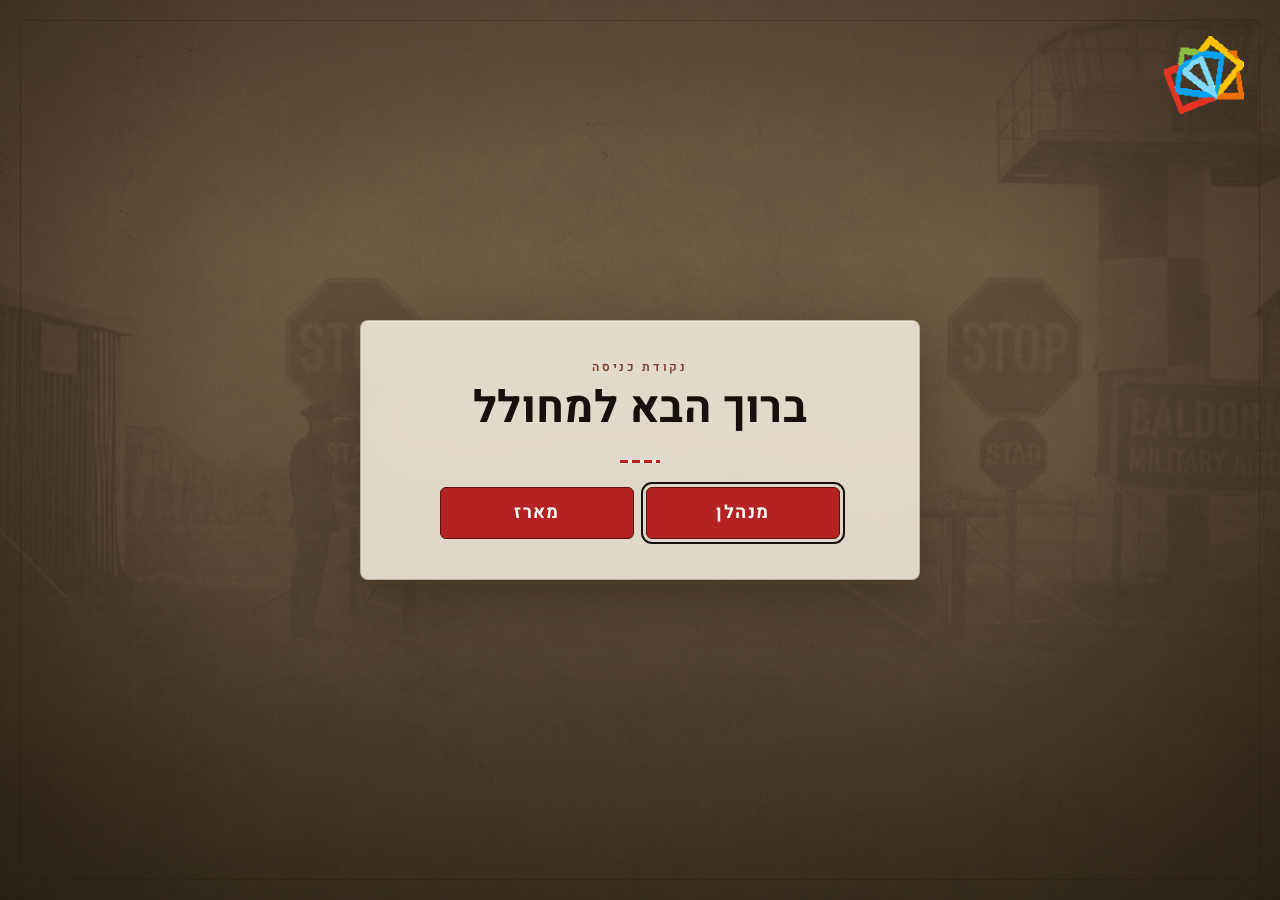
<file: index.html>
<!DOCTYPE html>
<html lang="he" dir="rtl">
<head>
  <meta charset="UTF-8">
  <meta name="viewport" content="width=device-width, initial-scale=1.0">
  <title>פורטל תוכן</title>
  <link rel="preconnect" href="https://fonts.googleapis.com">
  <link rel="preconnect" href="https://fonts.gstatic.com" crossorigin>
  <link href="https://fonts.googleapis.com/css2?family=Heebo:wght@400;500;600;700;800&display=swap" rel="stylesheet">
  <link rel="stylesheet" href="css/shared/shell.css?v=client-export-6">
  <link rel="stylesheet" href="css/manhalan/style.css?v=cube-scale-1">
  <link rel="stylesheet" href="css/pack/pack.css?v=soon-label-2">
</head>
<body data-app-mode="edit" class="gate-open" data-generator="">

  <!-- ===== כללי: שער כניסה ===== -->
  <div class="site-gate" id="siteGate" role="dialog" aria-modal="true" aria-labelledby="siteGateTitle">
    <div class="site-gate-fx" aria-hidden="true">
      <div class="site-gate-photo">
        <img class="site-gate-photo-img" src="assets/gate-bg.jpg?v=gate-bg-2" alt="">
      </div>
      <div class="site-gate-wash"></div>
      <svg class="site-gate-grain" preserveAspectRatio="none" width="100%" height="100%" aria-hidden="true">
        <filter id="siteGateGrain" x="0" y="0" width="100%" height="100%">
          <feTurbulence type="fractalNoise" baseFrequency="0.85" numOctaves="4" stitchTiles="stitch"/>
          <feComponentTransfer>
            <feFuncA type="table" tableValues="0 0 0.62"/>
          </feComponentTransfer>
        </filter>
        <rect width="100%" height="100%" filter="url(#siteGateGrain)"></rect>
      </svg>
      <div class="site-gate-scratches"></div>
      <div class="site-gate-vignette"></div>
    </div>
    <img class="site-gate-logo" src="assets/hebet-logo.png?v=clean" alt="הבט" width="83" height="81">
    <div class="site-gate-inner">
      <header class="site-gate-copy">
        <p class="site-gate-kicker">נקודת כניסה</p>
        <h1 class="site-gate-title" id="siteGateTitle">ברוך הבא למחולל</h1>
      </header>
      <span class="site-gate-rule" aria-hidden="true"></span>
      <div class="site-gate-actions">
        <button type="button" class="site-gate-enter" id="siteGateEnter">מנהלן</button>
        <button type="button" class="site-gate-enter" id="siteGatePack">מארז</button>
      </div>
    </div>
  </div>

  <!-- ===== כללי: סרגל כלים (מופיע בכל מחולל, לא בשער) ===== -->
  <div class="site-toolbar-shell" id="siteToolbar">
  <header class="site-toolbar">
    <div class="site-toolbar-start">
      <div class="site-toolbar-brand" id="siteToolbarBrand">מחולל מנהלנים</div>
      <div class="site-toolbar-actions">
        <button type="button" class="btn-new" id="btnNew">+ כרטיס חדש</button>
        <div class="settings-wrap pack-add-wrap" id="packAddWrap">
          <button type="button" class="btn-new" id="btnPackNew" aria-haspopup="menu" aria-expanded="false" aria-controls="packAddMenu">+ הוספה</button>
          <div class="settings-menu" id="packAddMenu" role="menu" aria-label="הוספה" hidden>
            <button type="button" class="settings-action" data-pack-add="card" role="menuitem">קובייה חדשה</button>
            <button type="button" class="settings-action" data-pack-add="icon" role="menuitem">אייקון חדש</button>
            <button type="button" class="settings-action" data-pack-add="text" role="menuitem">טקסט חדש</button>
            <button type="button" class="settings-action" data-pack-add="devteam" role="menuitem" id="packAddDevTeam">כפתור צוות פיתוח</button>
          </div>
        </div>
        <input type="file" id="packAddOverlayIconFile" accept="image/*" hidden>
        <label class="site-theme-lock" id="packCardsFreeformWrap" title="פריסת קוביות חופשית — גררו כל קובייה לכל מקום באזור">
          <input type="checkbox" id="packCardsFreeform">
          <span>קוביות חופשיות</span>
        </label>
        <button type="button" class="btn-edit" id="btnEdit">עריכה</button>
        <div class="settings-wrap" id="settingsWrap">
          <button type="button" class="btn-settings" id="btnSettings" aria-haspopup="menu" aria-expanded="false" aria-controls="settingsMenu">הגדרות</button>
          <div class="settings-menu" id="settingsMenu" role="menu" aria-label="הגדרות" hidden>
            <button type="button" class="settings-action" data-settings-action="load" role="menuitem">טעינה</button>
            <button type="button" class="settings-action" data-settings-action="reset" role="menuitem">איפוס</button>
            <button type="button" class="settings-action" data-settings-action="export" role="menuitem">ייצוא</button>
            <button type="button" class="settings-action" data-settings-action="exit" role="menuitem">יציאה</button>
          </div>
        </div>
        <input type="file" id="settingsLoadInput" accept=".html,text/html" hidden>
      </div>
    </div>
    <div class="site-toolbar-theme">
      <div class="site-theme-cluster" id="inlineTextTools" title="צבע לטקסט וגודל לטקסט או לתמונה שנבחרו">
        <span>טקסט</span>
        <div class="hsla-field site-theme-control" id="inlineTextColorPicker" data-hsla-for="inlineTextColor">
          <button type="button" class="hsla-swatch" id="inlineTextColorSwatch" title="צבע הטקסט בעריכה" aria-label="צבע טקסט"></button>
          <input type="hidden" id="inlineTextColor" value="#000000">
        </div>
        <div class="site-theme-control site-theme-size is-disabled" id="inlineTextSizeControl" title="גודל טקסט או תמונה שנבחרו">
          <input type="range" id="inlineTextSize" min="10" max="56" step="1" value="16" disabled aria-label="גודל">
          <input type="number" id="inlineTextSizeNum" min="10" max="56" step="1" value="16" inputmode="numeric" dir="ltr" disabled aria-label="גודל במספר">
        </div>
        <label class="site-theme-lock" id="packScaleLockWrap" hidden title="שמירת יחס גובה-רוחב של הקובייה. בביטול אפשר למתוח לגובה ולרוחב בנפרד">
          <input type="checkbox" id="packScaleLock" checked>
          <span>פרופורציות</span>
        </label>
      </div>
      <div class="site-theme-cluster" title="צבע רקע ותמונת רקע של העמוד">
        <span>רקע</span>
        <div class="hsla-field site-theme-control" id="siteBgColorPicker" data-hsla-for="siteBgColor">
          <button type="button" class="hsla-swatch" id="siteBgColorSwatch" title="בחירת צבע רקע" aria-label="בחירת צבע רקע"></button>
          <input type="hidden" id="siteBgColor" value="#ffffff">
        </div>
        <label class="site-theme-mini" for="siteBgImage" title="העלאת תמונת רקע">תמונה</label>
        <input type="file" id="siteBgImage" accept="image/*" hidden>
        <button type="button" class="site-theme-clear" id="siteBgClear" hidden title="הסרת תמונת רקע">הסרה</button>
      </div>
      <div class="site-theme-cluster site-theme-font" title="גופן האתר. להעלאת קובץ בחרו «העלאת גופן» בתחתית הרשימה">
        <span>גופן</span>
        <select id="siteFont" title="גופן האתר">
          <option value="'NarkisBlockCondensedMF', 'Heebo', sans-serif" selected>NarkisBlockCondensedMF</option>
          <option value="'Heebo', sans-serif">Heebo</option>
          <option value="'Segoe UI', Tahoma, Arial, sans-serif">Segoe UI</option>
          <option value="Arial, Helvetica, sans-serif">Arial</option>
          <option value="Tahoma, Geneva, sans-serif">Tahoma</option>
          <option value="Gisha, Arial, sans-serif">Gisha</option>
          <option value="David, 'Times New Roman', serif">David</option>
          <option value="Miriam, Arial, sans-serif">Miriam</option>
          <option value="Narkisim, Arial, sans-serif">Narkisim</option>
          <option value="'Times New Roman', Times, serif">Times New Roman</option>
          <option value="Georgia, serif">Georgia</option>
          <option value="'Courier New', Courier, monospace">Courier New</option>
        </select>
        <input type="file" id="siteFontUpload" accept=".ttf,.otf,.woff,.woff2,font/ttf,font/otf,font/woff,font/woff2,application/font-woff,application/font-sfnt" hidden>
      </div>
    </div>
  </header>
  </div>

  <!-- ===== מחולל מנהלן ===== -->
  <div class="app-shell app-shell--manhalan" id="manhalanApp" hidden>

  <!-- כותרת hero: טקסטים + איור + כפתורים -->
  <section class="home-section home-header" id="homeHeader" data-home-section="header">
    <div class="home-header-canvas" id="homeHeaderCanvas">
      <div class="home-section-bg" id="homeHeaderBg"></div>
      <div class="home-header-items" id="homeHeaderItems"></div>
      <div class="home-resize-handle" data-resize="header" hidden title="גררו לשינוי גובה">
        <span class="home-resize-grip"></span>
      </div>
    </div>
    <button type="button" class="home-section-edit" data-edit-home="header" hidden title="עריכת כותרת">✎</button>
  </section>

  <div class="home-main" id="homeMain">
  <!-- תפריט צף — מיושר מתחת לכותרת, התוכן ב-offset לצדו -->
  <aside class="float-menu" id="floatMenu" hidden aria-label="תפריט צף">
    <div class="float-menu-stack">
      <div class="float-menu-card">
        <button type="button" class="home-section-edit float-menu-edit" data-edit-home="floatmenu" hidden title="עריכת תפריט צף">✎</button>
        <h2 class="float-menu-title" id="floatMenuTitle" data-inline-edit="floatMenu.title" data-inline-placeholder="כותרת תפריט"></h2>
        <nav class="float-menu-nav" id="floatMenuNav" aria-label="ניווט באתר"></nav>
      </div>
      <div class="float-menu-tags" id="floatMenuTags" hidden></div>
    </div>
  </aside>

  <div class="home-main-content" id="homeMainContent">
  <!-- כותרת משנה + פתיח -->
  <section class="home-section home-intro" id="homeIntro" data-home-section="intro" hidden>
    <div class="home-intro-main" id="homeIntroMain">
      <div class="home-section-bg home-intro-bg" id="homeIntroBg"></div>
      <div class="home-section-content">
        <h2 class="home-subtitle" id="homeSubtitle" data-inline-edit="subtitle" data-inline-placeholder="כותרת משנה">כותרת משנה</h2>
        <p class="home-intro-text" id="homeIntroText" data-inline-edit="introText" data-inline-placeholder="טקסט פתיח">טקסט פתיח</p>
      </div>
      <div class="home-resize-handle" data-resize="intro" hidden title="גררו לשינוי גובה">
        <span class="home-resize-grip"></span>
      </div>
    </div>
    <div class="home-section-actions">
      <button type="button" class="home-section-edit" data-edit-home="intro" hidden title="עריכת פתיח">✎</button>
      <button type="button" class="home-section-dup" data-dup-home="intro" hidden title="שכפול פתיח" aria-label="שכפול פתיח">⧉</button>
      <button type="button" class="home-section-delete" data-delete-home="intro" hidden title="הסרת כותרת משנה ופתיח" aria-label="הסרת כותרת משנה ופתיח">×</button>
    </div>
  </section>

  <button type="button" class="home-section-restore" id="homeIntroRestore" hidden>
    + הוספת כותרת משנה ופתיח
  </button>

  <!-- פתיח שני (אופציונלי) -->
  <section class="home-section home-intro" id="homeIntro2" data-home-section="intro2" hidden>
    <div class="home-intro-main" id="homeIntro2Main">
      <div class="home-section-bg home-intro-bg" id="homeIntro2Bg"></div>
      <div class="home-section-content">
        <h2 class="home-subtitle" id="homeIntro2Subtitle" data-inline-edit="intro2Subtitle" data-inline-placeholder="כותרת משנה"></h2>
        <p class="home-intro-text" id="homeIntro2Text" data-inline-edit="intro2Text" data-inline-placeholder="טקסט פתיח"></p>
      </div>
      <div class="home-resize-handle" data-resize="intro2" hidden title="גררו לשינוי גובה">
        <span class="home-resize-grip"></span>
      </div>
    </div>
    <div class="home-section-actions">
      <button type="button" class="home-section-edit" data-edit-home="intro2" hidden title="עריכת פתיח 2">✎</button>
      <button type="button" class="home-section-delete" data-delete-home="intro2" hidden title="מחיקת פתיח 2" aria-label="מחיקת פתיח 2">×</button>
    </div>
  </section>

  <!-- כרטיסי תוכן — סקשן עליון -->
  <section class="cards-section home-section" id="cardsSectionTop" data-home-section="cardsTop">
    <header class="cards-section-head">
      <h2 class="cards-section-title" id="cardsTopTitle">סקשן עליון</h2>
    </header>
    <main class="cards-grid" id="cardsGridTop" data-cards-section="top"></main>
    <div class="home-section-actions">
      <button type="button" class="home-section-edit" data-edit-home="cardsTop" hidden title="עריכת סקשן עליון">✎</button>
    </div>
  </section>

  <!-- כרטיסי תוכן — סקשן תחתון -->
  <section class="cards-section home-section" id="cardsSectionBottom" data-home-section="cardsBottom">
    <header class="cards-section-head">
      <h2 class="cards-section-title" id="cardsBottomTitle">סקשן תחתון</h2>
    </header>
    <main class="cards-grid" id="cardsGridBottom" data-cards-section="bottom"></main>
    <div class="home-section-actions">
      <button type="button" class="home-section-edit" data-edit-home="cardsBottom" hidden title="עריכת סקשן תחתון">✎</button>
    </div>
  </section>

  <!-- בקרות פריסת כרטיסים — נשמרות מחוץ לעמוד, נפתחות בחלונית העריכה -->
  <div id="cardsLayoutBarHost" hidden>
    <div class="cards-layout-bar" id="cardsLayoutBar" hidden>
      <label class="cards-layout-control cards-layout-mode" for="cardsLayoutMode">
        <span>פריסה</span>
        <select id="cardsLayoutMode">
          <option value="matrix">מטריצה</option>
          <option value="categories">מטריצה עם קטגוריות</option>
          <option value="freeform">אברים חופשים</option>
        </select>
      </label>
      <button type="button" class="cards-layout-btn" id="addCategoryBtn" hidden style="display:none !important">+ קטגוריה</button>
      <label class="cards-layout-control" id="cardsPerRowControl" for="cardsPerRow">
        <span>כרטיסים בשורה</span>
        <input type="range" id="cardsPerRow" min="2" max="6" step="1" value="4">
        <strong id="cardsPerRowValue">4</strong>
      </label>
      <label class="cards-layout-control" id="cardsGapControl" for="cardsGap">
        <span>מרווח בין כרטיסים</span>
        <input type="range" id="cardsGap" min="4" max="48" step="2" value="16">
        <strong id="cardsGapValue">16px</strong>
      </label>
      <label class="cards-layout-control" id="cardsFreeHeightControl" for="cardsFreeHeight" hidden>
        <span>גובה מרחב</span>
        <input type="range" id="cardsFreeHeight" min="240" max="1800" step="10" value="420">
        <strong id="cardsFreeHeightValue">420px</strong>
      </label>
      <label class="cards-layout-control" id="cardsFreeSizeControl" for="cardsFreeSize" hidden>
        <span>גודל כרטיסים</span>
        <input type="range" id="cardsFreeSize" min="8" max="40" step="1" value="18">
        <strong id="cardsFreeSizeValue">18%</strong>
      </label>
    </div>
  </div>

  <!-- סגירה -->
  <section class="home-section home-closing" id="homeClosing" data-home-section="closing">
    <div class="home-section-bg" id="homeClosingBg"></div>
    <div class="home-section-content">
      <p class="home-closing-text" id="homeClosingText" data-inline-edit="closingText" data-inline-placeholder="טקסט סגירה">טקסט סגירה</p>
    </div>
    <a class="home-dev-team-btn" id="homeClosingDevTeam" hidden target="_blank" rel="noopener noreferrer" aria-label="צוות פיתוח">
      <span class="home-dev-team-label">צוות פיתוח</span>
    </a>
    <div class="home-resize-handle" data-resize="closing" hidden title="גררו לשינוי גובה">
      <span class="home-resize-grip"></span>
    </div>
    <div class="home-section-actions">
      <button type="button" class="home-section-edit" data-edit-home="closing" hidden title="עריכת סגירה">✎</button>
      <button type="button" class="home-section-dup" data-dup-home="closing" hidden title="שכפול סגירה" aria-label="שכפול סגירה">⧉</button>
    </div>
  </section>

  <!-- סגירה שנייה (אופציונלי) -->
  <section class="home-section home-closing" id="homeClosing2" data-home-section="closing2" hidden>
    <div class="home-section-bg" id="homeClosing2Bg"></div>
    <div class="home-section-content">
      <p class="home-closing-text" id="homeClosing2Text" data-inline-edit="closing2Text" data-inline-placeholder="טקסט סגירה"></p>
    </div>
    <a class="home-dev-team-btn" id="homeClosing2DevTeam" hidden target="_blank" rel="noopener noreferrer" aria-label="צוות פיתוח">
      <span class="home-dev-team-label">צוות פיתוח</span>
    </a>
    <div class="home-resize-handle" data-resize="closing2" hidden title="גררו לשינוי גובה">
      <span class="home-resize-grip"></span>
    </div>
    <div class="home-section-actions">
      <button type="button" class="home-section-edit" data-edit-home="closing2" hidden title="עריכת סגירה 2">✎</button>
      <button type="button" class="home-section-delete" data-delete-home="closing2" hidden title="מחיקת סגירה 2" aria-label="מחיקת סגירה 2">×</button>
    </div>
  </section>
  </div>
  </div>

  <!-- עריכת מקטע בדף הבית -->
  <div class="modal-overlay" id="homeEditOverlay" hidden>
    <div class="home-edit-modal" role="dialog" aria-labelledby="homeEditTitle">
      <div class="wizard-header">
        <h2 id="homeEditTitle">עריכת מקטע</h2>
        <button type="button" class="wizard-close" id="homeEditCancel" aria-label="סגירה">×</button>
      </div>
      <form id="homeEditForm" class="home-edit-form">
        <div class="home-edit-body">
          <div id="homeEditFields"></div>
          <!-- בקרות כרטיסים מחוץ ל-homeEditFields כדי שלא יימחקו ב-innerHTML -->
          <div id="cardsEditorMount" class="cards-editor-mount" hidden></div>
        </div>
        <div class="wizard-nav home-edit-nav">
          <button type="button" class="wizard-nav-btn wizard-nav-btn--back" id="homeEditCancelBtn">ביטול</button>
          <span></span>
          <button type="submit" class="wizard-nav-btn wizard-nav-btn--finish">✓ שמירה</button>
        </div>
      </form>
    </div>
  </div>

  <!-- תצוגת פרטי כרטיס -->
  <div class="detail-overlay" id="detailOverlay" hidden>
    <div class="detail-fly" id="detailFly">
      <div class="detail-face">
        <button type="button" class="detail-close" id="detailClose" aria-label="סגירה">×</button>
        <div class="detail-content" id="detailContent"></div>
      </div>
    </div>
  </div>

  <button type="button" class="back-to-top" id="backToTop" hidden title="חזרה למעלה" aria-label="חזרה למעלה">
    <svg class="back-to-top-icon" viewBox="0 0 24 24" width="16" height="16" aria-hidden="true" focusable="false">
      <path d="M12 5l-6 6h4v7h4v-7h4l-6-6z" fill="currentColor"/>
    </svg>
  </button>

  </div>

  <!-- ===== כללי: אשף כרטיס (נפתח מסרגל הכלים בכל מחולל) ===== -->
  <div class="modal-overlay" id="modalOverlay" hidden>
    <div class="wizard" role="dialog" aria-labelledby="wizardTitle">

      <div class="wizard-sticky-top">
        <div class="wizard-header">
          <h2 id="wizardTitle">יצירת כרטיס חדש</h2>
          <button type="button" class="wizard-close" id="btnCancel" aria-label="סגירה">×</button>
        </div>


        <div class="wizard-preview-wrap">
          <div class="wizard-preview" id="livePreview"></div>
        </div>
      </div>

      <form id="wizardForm" novalidate>
        <div hidden aria-hidden="true">
          <input type="text" id="pageName" name="pageName" maxlength="10">
          <input type="text" id="unitName" name="unitName" maxlength="10">
          <textarea id="notes" name="notes" maxlength="30"></textarea>
          <select id="classification" name="classification">
            <option value="בלמ״ס">בלמ״ס</option>
            <option value="שמור" selected>שמור</option>
            <option value="סודי">סודי</option>
            <option value="סודי ביותר">סודי ביותר</option>
          </select>
          <select id="projectType" name="projectType">
            <option value="מצגת" selected>מצגת</option>
            <option value="לומדה">לומדה</option>
            <option value="סרט">סרט</option>
            <option value="__other__">אחר</option>
          </select>
          <input type="text" id="projectTypeCustom" maxlength="10">
          <input type="checkbox" id="actionView" checked>
          <input type="checkbox" id="actionDownload">
          <input type="checkbox" id="actionPrint">
          <div id="actionLinkFields"></div>
        </div>

        <section class="wizard-panel" data-panel="1" hidden>
          <h3 hidden>עיצוב</h3>

          <div class="form-grid form-grid--design" hidden>
            <div hidden aria-hidden="true">
              <input type="radio" name="cardBgMode" id="cardBgModeColors" value="colors">
              <input type="radio" name="cardBgMode" id="cardBgModeImage" value="image">
              <input type="radio" name="cardBgMode" id="cardBgModeNone" value="none" checked>
              <input type="radio" name="cardBgMode" id="cardBgModeSquareImage" value="squareImage">
              <input type="file" id="mainImage" name="mainImage" accept="image/*">
              <span id="mainImageText"></span>
              <img id="mainImagePreview" alt="">
              <input type="range" id="flatImageZoom" name="flatImageZoom" min="50" max="200" step="5" value="100">
              <input type="range" id="flatImagePosX" name="flatImagePosX" min="0" max="100" step="1" value="50">
              <input type="range" id="flatImagePosY" name="flatImagePosY" min="0" max="100" step="1" value="50">
              <span id="flatImageZoomValue"></span>
              <span id="flatImagePosXValue"></span>
              <span id="flatImagePosYValue"></span>
            </div>

            <div class="form-field" id="flatBgColorFieldWrap">
              <label>צבע הרקע</label>
              <div class="hsla-field" id="flatBgColorPicker" data-hsla-for="flatBgColor">
                <button type="button" class="hsla-swatch" title="בחירת צבע הרקע" aria-label="בחירת צבע הרקע"></button>
                <span class="color-hex" id="flatBgColorHex">#ffffff</span>
                <input type="hidden" id="flatBgColor" name="flatBgColor" value="#ffffff">
              </div>
              <p class="field-subhint">הצבע של כל המשטח השטוח</p>
            </div>

            <div class="form-field" id="primaryColorFieldWrap" hidden>
              <label>צבע ראשי</label>
              <div class="hsla-field" id="primaryColorPicker" data-hsla-for="primaryColor">
                <button type="button" class="hsla-swatch" title="בחירת צבע ראשי" aria-label="בחירת צבע ראשי"></button>
                <span class="color-hex" id="primaryColorHex">#e87722</span>
                <input type="hidden" id="primaryColor" name="primaryColor" value="#e87722">
              </div>
              <p class="field-subhint">הצבע העליון בשילוב של כרטיס קלאסי</p>
            </div>

            <div class="form-field" id="secondaryColorFieldWrap" hidden>
              <label>צבע משני</label>
              <div class="hsla-field" id="secondaryColorPicker" data-hsla-for="secondaryColor">
                <button type="button" class="hsla-swatch" title="בחירת צבע משני" aria-label="בחירת צבע משני"></button>
                <span class="color-hex" id="secondaryColorHex">#4a7c3f</span>
                <input type="hidden" id="secondaryColor" name="secondaryColor" value="#4a7c3f">
              </div>
              <p class="field-subhint">הצבע הנוסף בשילוב של כרטיס קלאסי</p>
            </div>

            <div class="form-field form-field--full" id="flatEdgeFieldWrap">
              <span class="field-label">שוליים</span>
              <div class="edit-seg" id="flatEdgeGroup" role="radiogroup" aria-label="סוג שוליים">
                <label class="edit-seg-btn" for="flatEdgeOutline" title="קו מסביב לכרטיס">
                  <input type="radio" name="flatEdge" id="flatEdgeOutline" value="outline" checked>
                  <span>מסגרת</span>
                </label>
                <label class="edit-seg-btn" for="flatEdgeGlow" title="זוהר רך סביב הכרטיס">
                  <input type="radio" name="flatEdge" id="flatEdgeGlow" value="glow">
                  <span>זוהר</span>
                </label>
                <label class="edit-seg-btn" for="flatEdgeNone" title="בלי מסגרת ובלי זוהר">
                  <input type="radio" name="flatEdge" id="flatEdgeNone" value="none">
                  <span>בלי</span>
                </label>
              </div>
              <p class="field-subhint">מסגרת = קו חד · זוהר = הילה רכה · בלי = ללא אפקט</p>
            </div>

            <div class="form-field" id="outlineColorFieldWrap">
              <label id="outlineColorLabel">צבע מסגרת</label>
              <div class="hsla-field" id="outlineColorPicker" data-hsla-for="outlineColor">
                <button type="button" class="hsla-swatch" title="בחירת צבע" aria-label="בחירת צבע מסגרת או זוהר"></button>
                <span class="color-hex" id="outlineColorHex">#e31c23</span>
                <input type="hidden" id="outlineColor" name="outlineColor" value="#e31c23">
              </div>
              <p class="field-subhint" id="outlineColorHint">צבע הקו סביב הכרטיס</p>
            </div>

            <div class="form-field form-field--full" id="outlineWidthFieldWrap">
              <label for="outlineWidth" id="outlineWidthLabel">עובי מסגרת <span class="field-value" id="outlineWidthValue">2px</span></label>
              <input type="range" id="outlineWidth" name="outlineWidth" min="1" max="20" step="1" value="2" style="width:100%; accent-color: var(--site-secondary, #e31c23);">
              <p class="field-subhint" id="outlineWidthHint">כמה עבה תהיה המסגרת</p>
            </div>

            <div hidden aria-hidden="true" id="titleColorFieldWrap">
              <div class="hsla-field" id="titleColorPicker" data-hsla-for="titleColor">
                <button type="button" class="hsla-swatch" aria-hidden="true"></button>
                <span class="color-hex" id="titleColorHex">#e31c23</span>
                <input type="hidden" id="titleColor" name="titleColor" value="#e31c23">
              </div>
            </div>
            <div hidden aria-hidden="true" id="notesColorFieldWrap">
              <div class="hsla-field" id="notesColorPicker" data-hsla-for="notesColor">
                <button type="button" class="hsla-swatch" aria-hidden="true"></button>
                <span class="color-hex" id="notesColorHex">#333333</span>
                <input type="hidden" id="notesColor" name="notesColor" value="#333333">
              </div>
            </div>
            <div hidden aria-hidden="true" id="cardMediaExtrasWrap">
              <input type="file" id="extraImages" name="extraImages" accept="image/*" multiple>
              <span id="extraImagesText"></span>
              <div id="extraThumbs"></div>
              <input type="file" id="logoImage" name="logoImage" accept="image/*">
              <span id="logoImageText"></span>
              <img id="logoImagePreview" alt="">
              <input type="url" id="logoHref" name="logoHref" dir="ltr" placeholder="https://...">
              <input type="checkbox" id="logoFree" name="logoFree">
            </div>
          </div>
        </section>

        <p class="wizard-error" id="wizardError" hidden></p>

        <div class="wizard-nav">
          <button type="button" class="wizard-nav-btn wizard-nav-btn--back" id="btnPrev" hidden>הקודם</button>
          <span class="wizard-nav-spacer" aria-hidden="true"></span>
          <button type="button" class="wizard-nav-btn wizard-nav-btn--next" id="btnNext" hidden>הבא</button>
          <button type="button" class="wizard-nav-btn wizard-nav-btn--finish" id="btnFinish">✓ שמירה</button>
        </div>
      </form>
    </div>
  </div>

  <!-- ===== מחולל מארז ===== -->
  <div class="app-shell app-shell--pack" id="packApp" hidden>
    <div class="pack-workspace" id="packWorkspace">
      <header class="pack-header" id="packHeader">
        <div class="pack-header-fill" id="packHeaderFill" aria-hidden="true">
          <div class="pack-header-color" id="packHeaderColor"></div>
          <div class="pack-header-image" id="packHeaderImage" title="לחצו לבחירה · גררו להזזה · גודל בסרגל הכלים"></div>
        </div>

        <div class="pack-header-logos" id="packHeaderLogos"></div>

        <div class="pack-header-text" id="packHeaderText">
          <h1 class="pack-header-title" id="packHeaderTitle" data-placeholder="ראשי" spellcheck="false"></h1>
          <p class="pack-header-subtitle" id="packHeaderSubtitle" data-placeholder="משני" spellcheck="false"></p>
        </div>

        <p class="pack-header-hidden-note" id="packHeaderHiddenNote">הכותרת מוסתרת — לחצו כאן להחזרה</p>

        <div class="pack-header-drop" id="packHeaderDrop" hidden>
          <span>גררו תמונה לכאן</span>
        </div>

        <button type="button" class="pack-header-resize" id="packHeaderResize" hidden title="גררו לשינוי גובה" aria-label="שינוי גובה כותרת">
          <span class="pack-header-resize-grip"></span>
        </button>
      </header>

      <div class="pack-body" id="packBody">
        <section class="pack-section pack-cards" id="packCards" data-pack-section="cards">
          <div class="pack-cards-grid" id="packCardsGrid"></div>
          <button type="button" class="pack-cards-resize" id="packCardsResize" hidden title="גררו לשינוי גובה האזור" aria-label="שינוי גובה אזור הקוביות">
            <span class="pack-cards-resize-grip"></span>
          </button>
        </section>
      </div>
      <div class="pack-overlay-items" id="packOverlayItems"></div>
      <a class="pack-dev-team-btn" id="packDevTeamBtn" href="#" target="_blank" rel="noopener noreferrer" hidden>
        <span class="pack-dev-team-label" id="packDevTeamLabel" spellcheck="false">צוות פיתוח</span>
        <button type="button" class="pack-overlay-delete" data-overlay-delete="devteam" hidden title="הסרה" aria-label="הסרת כפתור צוות פיתוח">×</button>
      </a>
    </div>

    <!-- חלונית עריכה כללית של מחולל המארז — נעשה בה שימוש חוזר לכל הסקשנים -->
    <div class="pack-edit-overlay" id="packEditOverlay" hidden>
      <div class="pack-edit-modal" role="dialog" aria-labelledby="packEditTitle" aria-modal="true">
        <div class="pack-edit-header">
          <h2 id="packEditTitle">עריכה</h2>
          <button type="button" class="pack-edit-close" id="packEditClose" aria-label="סגירה">×</button>
        </div>
        <form id="packEditForm" class="pack-edit-form">
          <div class="pack-edit-body" id="packEditBody">
            <p class="pack-edit-hint" id="packEditHint" hidden></p>
            <div id="packEditFields"></div>
          </div>
          <div class="pack-edit-nav">
            <button type="button" class="pack-edit-btn pack-edit-btn--back" id="packEditCancel">ביטול</button>
            <span class="pack-edit-nav-spacer" aria-hidden="true"></span>
            <button type="submit" class="pack-edit-btn pack-edit-btn--finish">✓ שמירה</button>
          </div>
        </form>
      </div>
    </div>
  </div>

  <!-- ===== כללי: בוחר צבע (בשימוש הסרגל ובמחוללים) ===== -->
  <div class="hsla-popover" id="hslaPopover" hidden>
    <div class="color-picker-visual">
      <div class="color-sv-wrap" id="colorSvWrap" role="slider" aria-label="רוויה ובהירות" aria-valuemin="0" aria-valuemax="100">
        <div class="color-sv-base" id="colorSvBase"></div>
        <div class="color-sv-overlay-white"></div>
        <div class="color-sv-overlay-black"></div>
        <div class="color-sv-cursor" id="colorSvCursor"></div>
      </div>
      <div class="color-hue-wrap" id="colorHueWrap" role="slider" aria-label="גוון" aria-valuemin="0" aria-valuemax="360">
        <div class="color-hue-cursor" id="colorHueCursor"></div>
      </div>
    </div>

    <div class="color-picker-top">
      <div class="hsla-popover-preview" id="hslaPreview"></div>
      <button type="button" class="color-eyedropper" id="colorEyedropper" title="בחירת צבע מהמסך" aria-label="בחירת צבע מהמסך">
        <svg viewBox="0 0 24 24" width="18" height="18" aria-hidden="true" focusable="false">
          <path fill="currentColor" d="M20.71 5.63l-2.34-2.34a1 1 0 0 0-1.41 0l-3.12 3.12-1.23-1.21 1.42-1.42-1.42-1.41-6.36 6.36 1.41 1.41 1.42-1.41 1.22 1.22-6.77 6.76a3 3 0 0 0-.73 1.2l-.85 3.06a1 1 0 0 0 1.22 1.22l3.06-.85a3 3 0 0 0 1.2-.73l10.44-10.44a1 1 0 0 0 0-1.41zM7.3 18.28l-1.66.46.46-1.66 7.58-7.58 1.2 1.2-7.58 7.58z"/>
        </svg>
      </button>
    </div>

    <div class="color-picker-tabs" role="tablist">
      <button type="button" class="color-tab" data-color-tab="hsva" role="tab" aria-selected="false">HSVA</button>
      <button type="button" class="color-tab is-active" data-color-tab="rgba" role="tab" aria-selected="true">RGBA</button>
    </div>

    <div class="color-tab-panel" id="colorTabRgba" data-panel="rgba">
      <label class="color-channel">
        <input type="number" id="colorRNum" min="0" max="255" step="1" value="0" inputmode="numeric">
        <input type="range" id="colorRRange" min="0" max="255" step="1" value="0">
        <span>R</span>
      </label>
      <label class="color-channel">
        <input type="number" id="colorGNum" min="0" max="255" step="1" value="0" inputmode="numeric">
        <input type="range" id="colorGRange" min="0" max="255" step="1" value="0">
        <span>G</span>
      </label>
      <label class="color-channel">
        <input type="number" id="colorBNum" min="0" max="255" step="1" value="0" inputmode="numeric">
        <input type="range" id="colorBRange" min="0" max="255" step="1" value="0">
        <span>B</span>
      </label>
      <label class="color-channel">
        <input type="number" id="colorANumRgba" min="0" max="100" step="1" value="100" inputmode="numeric">
        <input type="range" id="colorARangeRgba" min="0" max="100" step="1" value="100">
        <span>A</span>
      </label>
    </div>

    <div class="color-tab-panel" id="colorTabHsva" data-panel="hsva" hidden>
      <label class="color-channel">
        <input type="number" id="colorHNum" min="0" max="360" step="1" value="0" inputmode="numeric">
        <input type="range" id="colorHRange" class="color-hue-range" min="0" max="360" step="1" value="0">
        <span>H</span>
      </label>
      <label class="color-channel">
        <input type="number" id="colorSNum" min="0" max="100" step="1" value="0" inputmode="numeric">
        <input type="range" id="colorSRange" min="0" max="100" step="1" value="0">
        <span>S</span>
      </label>
      <label class="color-channel">
        <input type="number" id="colorVNum" min="0" max="100" step="1" value="0" inputmode="numeric">
        <input type="range" id="colorVRange" min="0" max="100" step="1" value="0">
        <span>V</span>
      </label>
      <label class="color-channel">
        <input type="number" id="colorANumHsva" min="0" max="100" step="1" value="100" inputmode="numeric">
        <input type="range" id="colorARangeHsva" min="0" max="100" step="1" value="100">
        <span>A</span>
      </label>
    </div>

    <label class="color-hex-row">
      <input type="text" id="colorHexInput" spellcheck="false" dir="ltr" maxlength="9" value="#000000">
      <span>HEX</span>
    </label>
  </div>

  <script src="js/shared/inline-assets.js?v=client-export-6"></script>
  <script src="js/shared/shell.js?v=cube-dup-1"></script>
  <script src="js/manhalan/app.js?v=text-size-select-1"></script>
  <script src="js/pack/pack.js?v=soon-label-1"></script>
</body>
</html>
</file>
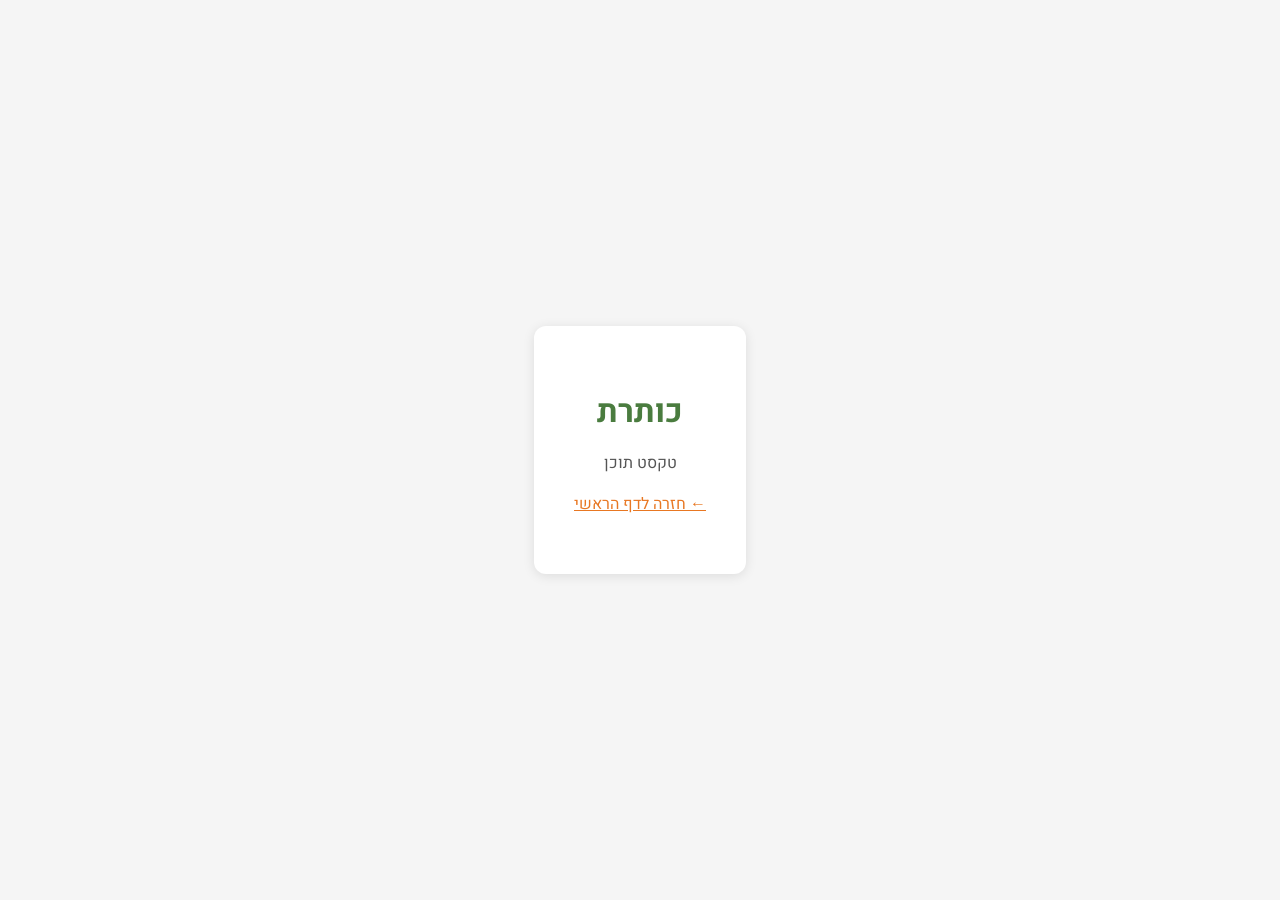
<file: pages/page1.html>
<!DOCTYPE html>
<html lang="he" dir="rtl">
<head>
  <meta charset="UTF-8">
  <meta name="viewport" content="width=device-width, initial-scale=1.0">
  <title>כותרת</title>
  <link rel="preconnect" href="https://fonts.googleapis.com">
  <link rel="preconnect" href="https://fonts.gstatic.com" crossorigin>
  <link href="https://fonts.googleapis.com/css2?family=Heebo:wght@400;500;600;700;800&display=swap" rel="stylesheet">
  <style>
    body {
      font-family: "NarkisBlockCondensedMF", "Heebo", sans-serif;
      direction: rtl;
      background: #f5f5f5;
      display: flex;
      align-items: center;
      justify-content: center;
      min-height: 100vh;
      margin: 0;
    }
    .content {
      background: #fff;
      padding: 40px;
      border-radius: 12px;
      box-shadow: 0 2px 12px rgba(0,0,0,0.1);
      text-align: center;
      max-width: 500px;
    }
    h1 { color: #4a7c3f; margin-bottom: 12px; }
    p { color: #555; line-height: 1.6; }
    a { color: #e87722; }
  </style>
</head>
<body>
  <div class="content">
    <h1>כותרת</h1>
    <p>טקסט תוכן</p>
    <p><a href="../index.html">← חזרה לדף הראשי</a></p>
  </div>
</body>
</html>
</file>
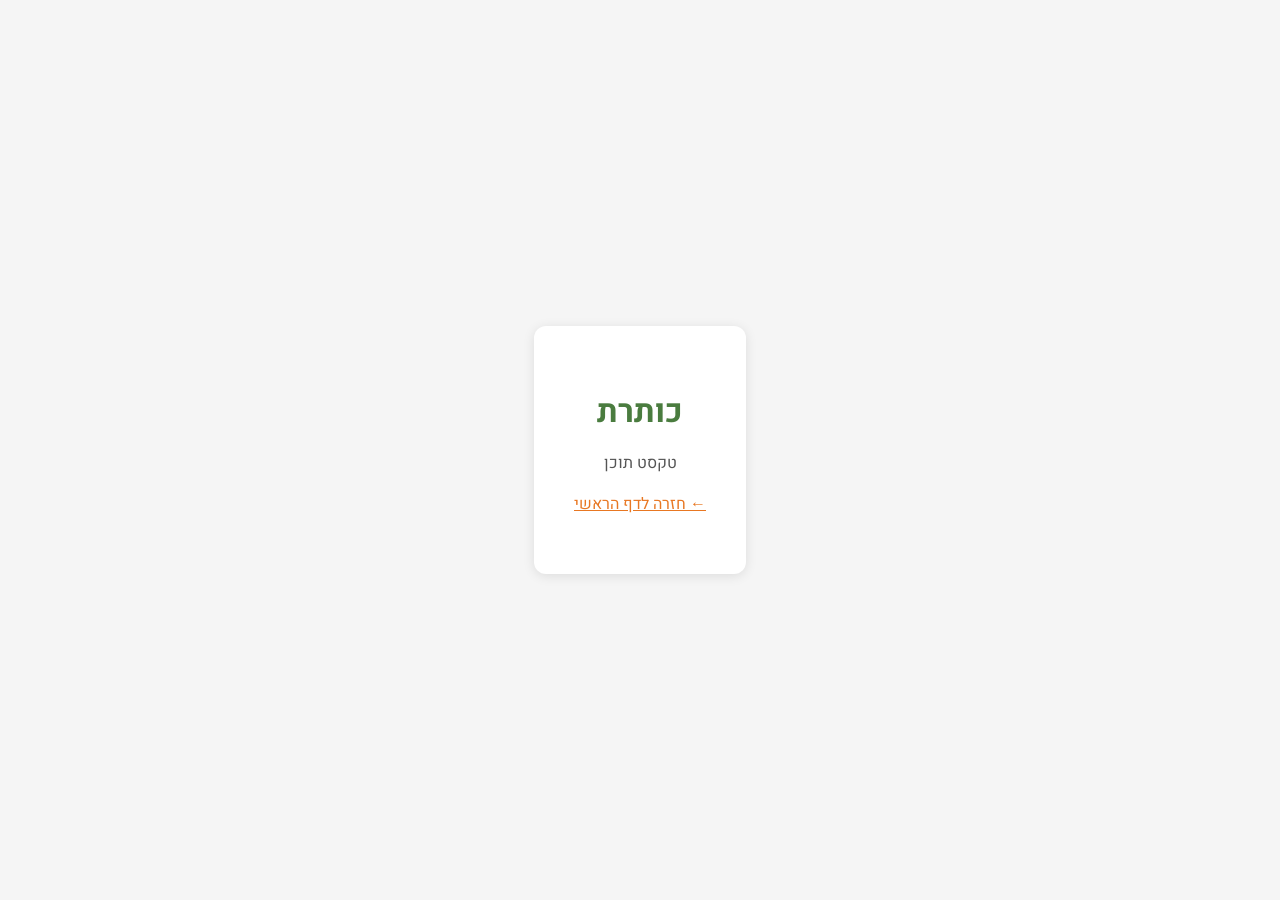
<file: pages/page10.html>
<!DOCTYPE html>
<html lang="he" dir="rtl">
<head>
  <meta charset="UTF-8">
  <meta name="viewport" content="width=device-width, initial-scale=1.0">
  <title>כותרת</title>
  <link rel="preconnect" href="https://fonts.googleapis.com">
  <link rel="preconnect" href="https://fonts.gstatic.com" crossorigin>
  <link href="https://fonts.googleapis.com/css2?family=Heebo:wght@400;500;600;700;800&display=swap" rel="stylesheet">
  <style>
    body { font-family: "NarkisBlockCondensedMF", "Heebo", sans-serif; direction: rtl; background: #f5f5f5; display: flex; align-items: center; justify-content: center; min-height: 100vh; margin: 0; }
    .content { background: #fff; padding: 40px; border-radius: 12px; box-shadow: 0 2px 12px rgba(0,0,0,0.1); text-align: center; max-width: 500px; }
    h1 { color: #4a7c3f; margin-bottom: 12px; }
    p { color: #555; line-height: 1.6; }
    a { color: #e87722; }
  </style>
</head>
<body>
  <div class="content">
    <h1>כותרת</h1>
    <p>טקסט תוכן</p>
    <p><a href="../index.html">← חזרה לדף הראשי</a></p>
  </div>
</body>
</html>
</file>
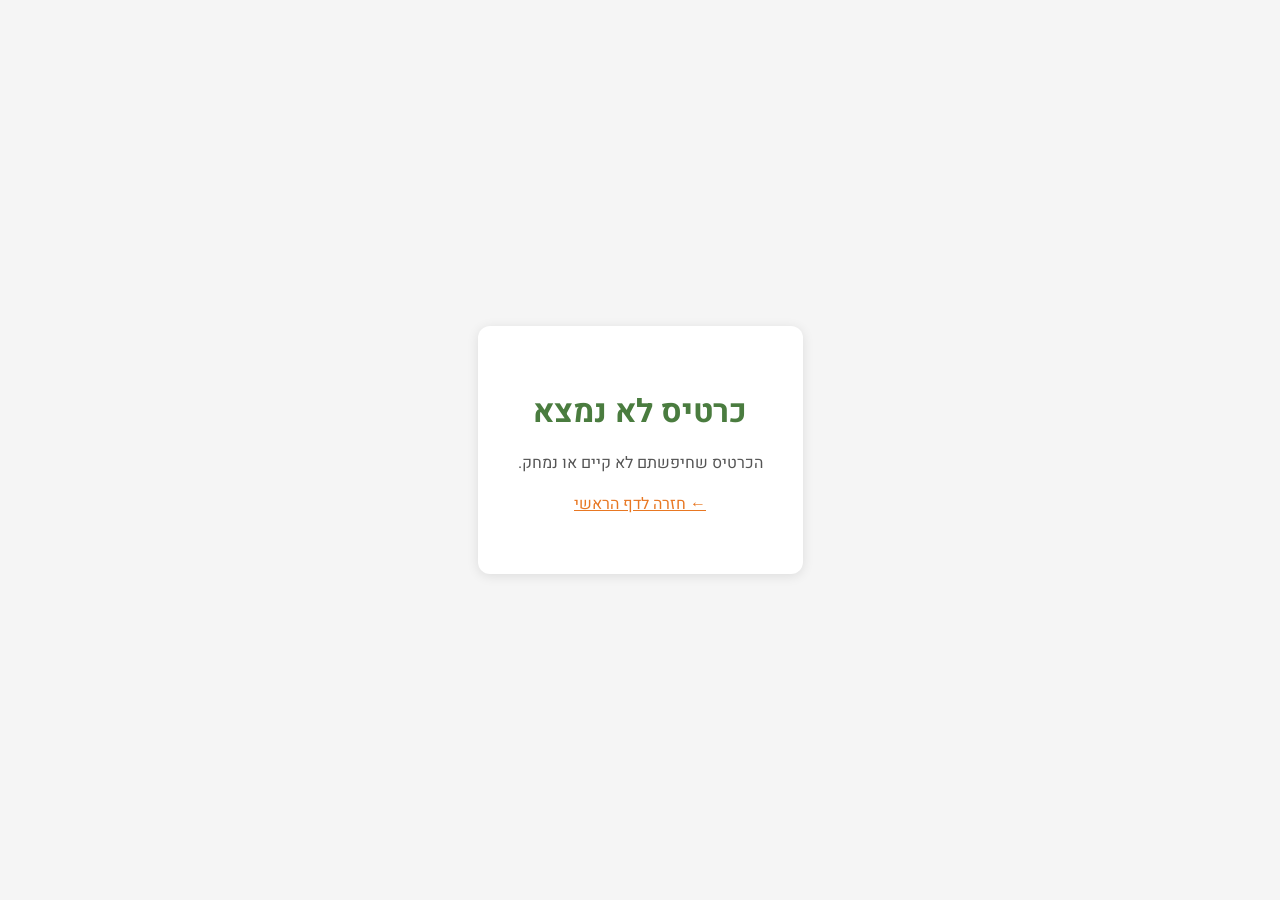
<file: pages/viewer.html>
<!DOCTYPE html>
<html lang="he" dir="rtl">
<head>
  <meta charset="UTF-8">
  <meta name="viewport" content="width=device-width, initial-scale=1.0">
  <title>צפייה</title>
  <link rel="preconnect" href="https://fonts.googleapis.com">
  <link rel="preconnect" href="https://fonts.gstatic.com" crossorigin>
  <link href="https://fonts.googleapis.com/css2?family=Heebo:wght@400;500;600;700;800&display=swap" rel="stylesheet">
  <style>
    body {
      font-family: "NarkisBlockCondensedMF", "Heebo", sans-serif;
      direction: rtl;
      background: #f5f5f5;
      display: flex;
      align-items: center;
      justify-content: center;
      min-height: 100vh;
      margin: 0;
    }
    .content {
      background: #fff;
      padding: 40px;
      border-radius: 12px;
      box-shadow: 0 2px 12px rgba(0,0,0,0.1);
      text-align: center;
      max-width: 500px;
    }
    h1 { color: #4a7c3f; margin-bottom: 12px; }
    p { color: #555; line-height: 1.6; }
    a { color: #e87722; }
  </style>
</head>
<body>
  <div class="content">
    <h1 id="pageTitle">טוען...</h1>
    <p id="pageDesc"></p>
    <p><a href="../index.html">← חזרה לדף הראשי</a></p>
  </div>
  <script>
    const params = new URLSearchParams(window.location.search);
    const cardId = params.get('id');
    const cards = JSON.parse(localStorage.getItem('hebet-cards') || '[]');
    const card = cards.find(function (c) { return c.id === cardId; });

    if (card) {
      document.title = card.title;
      document.getElementById('pageTitle').textContent = card.title;
      document.getElementById('pageDesc').textContent = card.description;
    } else {
      document.getElementById('pageTitle').textContent = 'כרטיס לא נמצא';
      document.getElementById('pageDesc').textContent = 'הכרטיס שחיפשתם לא קיים או נמחק.';
    }
  </script>
</body>
</html>
</file>
<file: css/shared/shell.css>
/* ===== כללי — מעטפת משותפת: שער, סרגל כלים, מעבר בין מחוללים ===== */

body.gate-open .site-toolbar-shell,
body.gate-open .app-shell {
  display: none !important;
}

.app-shell[hidden] {
  display: none !important;
}

body[data-generator="pack"] #manhalanApp,
body[data-generator="manhalan"] #packApp {
  display: none !important;
}

body[data-generator="manhalan"] #manhalanApp,
body[data-generator="pack"] #packApp {
  display: block;
}

body.user-mode,
body[data-app-mode="user"] {
  --site-toolbar-height: 0px;
}

body.user-mode .site-toolbar-shell,
body.user-mode #siteToolbar,
body[data-app-mode="user"] .site-toolbar-shell,
body[data-app-mode="user"] #siteToolbar,
body.user-mode #siteGate,
body[data-app-mode="user"] #siteGate {
  display: none !important;
}

/* כפתורי הסרגל ששייכים למחולל אחד בלבד:
   מנהלן — אשף כרטיס חדש.
   מארז — תפריט הוספה (קובייה / אייקון / טקסט / צוות פיתוח).
   תפריט הגדרות (טעינה/איפוס/ייצוא) משותף: כל מחולל מפעיל את הפעולות על הנתונים שלו.
   שאר הסרגל (עריכה, ערכת נושא) משותף. */
body.is-pack #btnNew {
  display: none !important;
}

body:not(.is-pack) #btnPackNew,
body:not(.is-pack) #packAddWrap,
body:not(.is-pack) #packCardsFreeformWrap {
  display: none !important;
}

#packCardsFreeformWrap {
  padding-inline: 8px;
  border-radius: 6px;
  background: var(--toolbar-surface);
  border: 1px solid var(--toolbar-border);
}
</file>
<file: css/manhalan/style.css>
/* ===== מחולל מנהלן (+ סגנונות שער/סרגל שמשותפים דרך ה-HTML) ===== */
/* ===== בסיס ===== */
@font-face {
  font-family: "NarkisBlockCondensedMF";
  src:
    local("NarkisBlockCondensedMF"),
    local("NarkisBlockMF Condensed"),
    local("NarkisBlockMFCondensed"),
    local("Narkis Block Condensed MF"),
    local("Narkiss Block Condensed");
  font-style: normal;
  font-weight: 100 900;
  font-display: swap;
}

*,
*::before,
*::after {
  box-sizing: border-box;
  margin: 0;
  padding: 0;
}

button,
input,
textarea,
select {
  font-family: inherit;
}

body {
  font-family: var(--site-font, "NarkisBlockCondensedMF", "Heebo", sans-serif);
  background-color: var(--site-bg-color, #ffffff);
  background-image: var(--site-bg-image, none);
  background-size: cover;
  background-position: center;
  background-attachment: fixed;
  background-repeat: no-repeat;
  color: #333;
  direction: rtl;
  min-height: 100vh;
  --site-secondary: #e31c23;
  --site-bg-color: #ffffff;
}

/* מצב משתמש — תצוגה ללקוח בלי עריכה */
body.user-mode .site-toolbar-shell,
body[data-app-mode="user"] .site-toolbar-shell {
  display: none !important;
}

body.user-mode .home-section-edit,
body.user-mode .home-section-dup,
body.user-mode .home-section-delete,
body.user-mode .home-section-restore,
body.user-mode .home-resize-handle,
body.user-mode .cards-layout-bar,
body.user-mode .cards-editor-mount,
body.user-mode .float-menu-edit,
body[data-app-mode="user"] .home-section-edit,
body[data-app-mode="user"] .home-section-dup,
body[data-app-mode="user"] .home-section-delete,
body[data-app-mode="user"] .home-section-restore,
body[data-app-mode="user"] .home-resize-handle,
body[data-app-mode="user"] .cards-layout-bar,
body[data-app-mode="user"] .cards-editor-mount,
body[data-app-mode="user"] .float-menu-edit {
  display: none !important;
}

/* ===== שער כניסה ===== */
body.gate-open {
  overflow: hidden;
}

.site-gate {
  --gate-pad: 32px;
  --gate-frame: 20px;
  --gate-ink: #16110c;
  --gate-muted: #7a3d32;
  --gate-paper: rgba(246, 239, 226, 0.86);
  --gate-line: rgba(28, 18, 10, 0.2);
  --gate-red: #b42323;
  --gate-radius: 8px;
  position: fixed;
  inset: 0;
  z-index: 5000;
  display: flex;
  align-items: center;
  justify-content: center;
  overflow: hidden;
  background: #c4b08c;
  color: var(--gate-ink);
}

.site-gate::after {
  content: "";
  position: absolute;
  inset: var(--gate-frame);
  z-index: 1;
  pointer-events: none;
  border: 1px solid rgba(36, 24, 12, 0.32);
}

.site-gate[hidden] {
  display: none !important;
}

.site-gate-fx {
  position: absolute;
  inset: 0;
  z-index: 0;
  pointer-events: none;
  isolation: isolate;
  overflow: hidden;
}

.site-gate-photo,
.site-gate-wash,
.site-gate-grain,
.site-gate-scratches,
.site-gate-vignette {
  position: absolute;
  inset: 0;
  pointer-events: none;
}

.site-gate-photo {
  overflow: hidden;
  background: #b9a57f;
}

.site-gate-photo-img {
  display: block;
  width: 100%;
  height: 100%;
  object-fit: cover;
  object-position: center 42%;
  opacity: 0.9;
  mix-blend-mode: multiply;
  filter: sepia(0.38) saturate(0.5) contrast(1.16) brightness(0.86) hue-rotate(-10deg);
}

.site-gate-wash {
  background:
    linear-gradient(180deg, rgba(40, 28, 16, 0.08) 0%, transparent 28%, rgba(20, 14, 8, 0.28) 100%),
    linear-gradient(90deg, rgba(40, 28, 16, 0.16), transparent 18%, transparent 82%, rgba(40, 28, 16, 0.16));
  mix-blend-mode: multiply;
}

.site-gate-grain {
  width: 100%;
  height: 100%;
  opacity: 0.28;
  mix-blend-mode: overlay;
}

.site-gate-scratches {
  background:
    repeating-linear-gradient(
      90.5deg,
      transparent 0 140px,
      rgba(255, 250, 235, 0.05) 141px,
      transparent 142px
    );
  mix-blend-mode: overlay;
  opacity: 0.35;
}

.site-gate-vignette {
  background: radial-gradient(ellipse at center, transparent 48%, rgba(22, 14, 8, 0.38) 100%);
}

.site-gate-logo {
  position: absolute;
  top: calc(var(--gate-frame) + 16px);
  right: calc(var(--gate-frame) + 16px);
  z-index: 6;
  width: 80px;
  height: auto;
  pointer-events: none;
  isolation: isolate;
  mix-blend-mode: normal;
  filter: none;
  opacity: 1;
}

.site-gate-inner {
  position: relative;
  z-index: 2;
  display: flex;
  flex-direction: column;
  align-items: center;
  width: min(560px, calc(100% - 64px));
  margin: 0;
  padding: 40px;
  text-align: center;
  background: var(--gate-paper);
  border: 1px solid var(--gate-line);
  border-radius: var(--gate-radius);
  box-shadow:
    0 1px 0 rgba(255, 248, 236, 0.55) inset,
    0 18px 48px rgba(16, 10, 4, 0.28);
  backdrop-filter: blur(12px) saturate(0.85);
  animation: site-gate-rise 0.55s ease-out both;
}

.site-gate-copy {
  display: flex;
  flex-direction: column;
  align-items: center;
  gap: 10px;
}

.site-gate-kicker {
  margin: 0;
  font-size: 0.75rem;
  font-weight: 600;
  letter-spacing: 0.22em;
  line-height: 1;
  color: var(--gate-muted);
}

.site-gate-title {
  margin: 0;
  font-size: clamp(1.85rem, 4.2vw, 2.75rem);
  font-weight: 700;
  letter-spacing: 0.01em;
  line-height: 1.2;
  color: var(--gate-ink);
}

.site-gate-rule {
  display: block;
  width: 40px;
  height: 3px;
  margin: 24px 0;
  background: repeating-linear-gradient(
    90deg,
    var(--gate-red) 0 8px,
    #f3ead6 8px 12px
  );
}

.site-gate-actions {
  display: grid;
  grid-template-columns: 1fr 1fr;
  gap: 12px;
  width: 100%;
  max-width: 400px;
}

.site-gate-enter {
  appearance: none;
  display: inline-flex;
  align-items: center;
  justify-content: center;
  width: 100%;
  min-width: 0;
  min-height: 52px;
  padding: 12px 16px;
  border: 1px solid #5c1410;
  border-radius: 6px;
  background: var(--gate-red);
  color: #fbf6ef;
  font: inherit;
  font-size: 1.125rem;
  font-weight: 700;
  letter-spacing: 0.08em;
  line-height: 1;
  cursor: pointer;
  transition: background-color 0.16s ease, transform 0.16s ease, box-shadow 0.16s ease;
}

.site-gate-enter:hover {
  background: #c42b27;
  transform: translateY(-1px);
  box-shadow: 0 8px 18px rgba(90, 16, 12, 0.28);
}

.site-gate-enter:active {
  transform: translateY(0);
  background: #9b1c18;
  box-shadow: none;
}

.site-gate-enter:focus-visible {
  outline: 2px solid var(--gate-ink);
  outline-offset: 3px;
}

@keyframes site-gate-rise {
  from {
    opacity: 0;
    transform: translateY(8px);
  }
  to {
    opacity: 1;
    transform: none;
  }
}

body.gate-leaving .site-gate {
  opacity: 0;
  pointer-events: none;
  transition: opacity 0.35s ease;
}

@media (max-width: 640px) {
  .site-gate {
    --gate-pad: 20px;
    --gate-frame: 12px;
  }

  .site-gate-inner {
    width: min(100%, calc(100% - 40px));
    padding: 28px 20px 24px;
  }

  .site-gate-logo {
    width: 64px;
  }

  .site-gate-actions {
    max-width: none;
    gap: 10px;
  }

  .site-gate-enter {
    min-height: 48px;
    font-size: 1.05rem;
    letter-spacing: 0.06em;
  }
}

@media (max-width: 420px) {
  .site-gate-actions {
    grid-template-columns: 1fr;
  }
}

/* ===== שורת פונקציונליות — פאנל עריכה נפרד ===== */
.site-toolbar-shell {
  position: sticky;
  top: 0;
  z-index: 300;
  width: 100%;
  background: linear-gradient(180deg, #3a3a3f 0%, #2e2e32 100%);
  border-bottom: 1px solid #1c1c1f;
  box-shadow:
    0 1px 0 rgba(255, 255, 255, 0.06) inset,
    0 4px 16px rgba(0, 0, 0, 0.22);
}

.site-toolbar-shell::before {
  content: "";
  display: block;
  height: 2px;
  background: linear-gradient(90deg, #4a7c3f 0%, #2f6fed 50%, #4a7c3f 100%);
  opacity: 0.85;
}

.site-toolbar {
  /* צבעים קבועים — לא מושפעים מערכת האתר */
  --toolbar-new: #3d9a5c;
  --toolbar-new-hover: #48b06a;
  --toolbar-edit: #5b9cff;
  --toolbar-edit-hover: #7eb0ff;
  --toolbar-surface: rgba(255, 255, 255, 0.06);
  --toolbar-surface-hover: rgba(255, 255, 255, 0.1);
  --toolbar-border: rgba(255, 255, 255, 0.1);
  --toolbar-text: #c8c8cc;
  --toolbar-text-muted: #94949a;
  --toolbar-accent: #e4e4e8;
  display: flex;
  flex-wrap: wrap;
  align-items: center;
  justify-content: space-between;
  gap: 10px 16px;
  width: 100%;
  max-width: 1400px;
  margin: 0 auto;
  padding: 8px clamp(14px, 3vw, 22px);
  background: transparent;
  color: var(--toolbar-text);
  font-size: 0.8125rem;
}

.site-toolbar-start {
  display: flex;
  align-items: center;
  gap: 12px;
  min-width: 0;
}

.site-toolbar-brand {
  flex: 0 0 auto;
  font-size: 0.9rem;
  font-weight: 800;
  letter-spacing: 0.01em;
  color: var(--toolbar-accent, #e4e4e8);
  white-space: nowrap;
  user-select: none;
  line-height: 1;
  padding-inline-end: 12px;
  border-inline-end: 1px solid var(--toolbar-border);
}

.site-toolbar-actions {
  display: flex;
  align-items: center;
  gap: 6px;
}

.site-toolbar-theme {
  display: flex;
  flex-wrap: wrap;
  align-items: center;
  gap: 6px;
  padding-inline-start: 12px;
  margin-inline-start: 2px;
  border-inline-start: 1px solid var(--toolbar-border);
}

.site-theme-cluster {
  display: inline-flex;
  align-items: center;
  gap: 6px;
  min-height: 30px;
  padding: 3px 8px;
  border-radius: 6px;
  background: var(--toolbar-surface);
  border: 1px solid transparent;
  font-size: 0.78rem;
  font-weight: 500;
  color: var(--toolbar-text);
  user-select: none;
  transition: background-color 0.15s ease, border-color 0.15s ease;
}

.site-theme-cluster:hover {
  background: var(--toolbar-surface-hover);
  border-color: var(--toolbar-border);
}

.site-theme-cluster > span {
  white-space: nowrap;
  color: var(--toolbar-text-muted);
}

.site-theme-cluster .site-theme-control {
  background: transparent;
  border-color: transparent;
  padding: 0;
  min-height: 0;
}

.site-theme-cluster .site-theme-control:hover {
  background: transparent;
  border-color: transparent;
}

.site-theme-mini {
  display: inline-flex;
  align-items: center;
  justify-content: center;
  min-height: 24px;
  padding: 2px 8px;
  border: 1px solid var(--toolbar-border);
  border-radius: 4px;
  background: rgba(255, 255, 255, 0.04);
  color: var(--toolbar-text);
  font-family: inherit;
  font-size: 0.76rem;
  font-weight: 600;
  cursor: pointer;
  white-space: nowrap;
  transition: background-color 0.15s ease, border-color 0.15s ease;
}

.site-theme-mini:hover {
  background: var(--toolbar-surface-hover);
  border-color: rgba(255, 255, 255, 0.18);
  color: var(--toolbar-accent);
}

.site-theme-control {
  display: inline-flex;
  align-items: center;
  gap: 6px;
  min-height: 30px;
  padding: 4px 8px;
  border-radius: 6px;
  background: var(--toolbar-surface);
  border: 1px solid transparent;
  font-size: 0.78rem;
  font-weight: 500;
  color: var(--toolbar-text);
  cursor: pointer;
  user-select: none;
  transition: background-color 0.15s ease, border-color 0.15s ease;
}

.site-theme-control:hover {
  background: var(--toolbar-surface-hover);
  border-color: var(--toolbar-border);
}

.site-theme-control span {
  white-space: nowrap;
  color: var(--toolbar-text-muted);
}

.site-theme-control input[type="color"] {
  width: 32px;
  height: 24px;
  padding: 0;
  border: 1px solid var(--toolbar-border);
  border-radius: 4px;
  background: #252528;
  cursor: pointer;
}

.site-theme-size input[type="range"] {
  width: 76px;
  direction: ltr;
  accent-color: var(--toolbar-edit);
  cursor: pointer;
}

.site-theme-size input[type="number"] {
  width: 2.6rem;
  flex: 0 0 2.6rem;
  min-height: 24px;
  padding: 2px 4px;
  border: 1px solid var(--toolbar-border);
  border-radius: 4px;
  background: #252528;
  color: var(--toolbar-accent);
  font-family: inherit;
  font-size: 0.76rem;
  font-weight: 600;
  font-variant-numeric: tabular-nums;
  text-align: center;
  direction: ltr;
}

.site-theme-size input[type="number"]:focus {
  outline: none;
  border-color: rgba(91, 156, 255, 0.65);
  box-shadow: 0 0 0 2px rgba(91, 156, 255, 0.25);
}

.site-theme-size input[type="number"]:disabled {
  opacity: 1;
}

.site-theme-size.is-visual-scale input[type="number"] {
  display: none;
}

.site-theme-size.is-visual-scale input[type="range"] {
  width: 96px;
}

.site-theme-lock {
  display: inline-flex;
  align-items: center;
  gap: 5px;
  min-height: 30px;
  padding: 0 2px;
  font-size: 0.76rem;
  font-weight: 600;
  color: var(--toolbar-text);
  cursor: pointer;
  user-select: none;
  white-space: nowrap;
}

.site-theme-lock[hidden] {
  display: none !important;
}

.site-theme-lock input[type="checkbox"] {
  width: 14px;
  height: 14px;
  margin: 0;
  accent-color: var(--toolbar-edit, #5b9cff);
  cursor: pointer;
}

.site-theme-size.is-disabled {
  opacity: 0.4;
  pointer-events: none;
}

.site-theme-control.is-disabled {
  opacity: 0.4;
  pointer-events: none;
}

.site-theme-control.is-disabled .hsla-swatch {
  cursor: not-allowed;
}

.site-theme-cluster select,
.site-theme-control select {
  min-width: 128px;
  padding: 4px 8px;
  border: 1px solid var(--toolbar-border);
  border-radius: 4px;
  background: #252528;
  color: var(--toolbar-accent);
  font-family: inherit;
  font-size: 0.78rem;
  cursor: pointer;
}

.site-theme-control select:hover,
.site-theme-cluster select:hover {
  border-color: rgba(255, 255, 255, 0.18);
}

.site-theme-upload {
  padding: 4px 10px;
  border: 1px solid var(--toolbar-border);
  border-radius: 6px;
  background: var(--toolbar-surface);
  color: var(--toolbar-text);
}

.site-theme-upload:hover {
  background: var(--toolbar-surface-hover);
  border-color: rgba(255, 255, 255, 0.16);
}

.site-theme-clear {
  border: none;
  background: transparent;
  color: #f08080;
  font-size: 0.76rem;
  font-weight: 600;
  cursor: pointer;
  padding: 4px 6px;
  font-family: inherit;
  border-radius: 4px;
}

.site-theme-clear:hover {
  background: rgba(240, 128, 128, 0.12);
  text-decoration: none;
}

.site-toolbar .hsla-swatch {
  width: 32px;
  height: 24px;
  border: 1px solid var(--toolbar-border);
  border-radius: 4px;
}

.site-toolbar .hsla-swatch:hover {
  border-color: rgba(255, 255, 255, 0.22);
  transform: none;
  box-shadow: 0 0 0 2px rgba(91, 156, 255, 0.25);
}

/* ===== חזרה למעלה ===== */
.back-to-top {
  position: fixed;
  bottom: 24px;
  left: 50%;
  transform: translateX(-50%) translateY(12px);
  z-index: 280;
  width: 40px;
  height: 40px;
  border: none;
  border-radius: 50%;
  background: rgba(0, 0, 0, 0.7);
  color: #fff;
  cursor: pointer;
  box-shadow: 0 4px 14px rgba(0, 0, 0, 0.18);
  display: flex;
  align-items: center;
  justify-content: center;
  opacity: 0;
  pointer-events: none;
  transition: opacity 0.2s ease, transform 0.2s ease, background-color 0.15s ease;
}

.back-to-top.is-visible {
  opacity: 1;
  pointer-events: auto;
  transform: translateX(-50%) translateY(0);
}

.back-to-top:hover {
  background: rgba(0, 0, 0, 0.85);
  transform: translateX(-50%) translateY(0) scale(1.05);
}

.back-to-top-icon {
  display: block;
  flex-shrink: 0;
}

.back-to-top[hidden] {
  display: none !important;
}

.back-to-top:not([hidden]) {
  display: flex;
}

/* ===== תפריט צף + offset ===== */
body.has-float-menu {
  --float-menu-width: 252px;
  --float-menu-gap: 20px;
  --float-menu-offset: calc(var(--float-menu-width) + var(--float-menu-gap));
  --float-menu-sticky-top: 16px;
}

.home-main {
  width: 100%;
  max-width: 1400px;
  margin-inline: auto;
  padding-inline: 20px;
}

body.has-float-menu .home-header {
  margin-bottom: 12px;
}

body.has-float-menu .home-main {
  display: grid;
  grid-template-areas: "menu content";
  grid-template-columns: var(--float-menu-width) minmax(0, 1fr);
  column-gap: var(--float-menu-gap);
  align-items: start;
}

body.has-float-menu[data-float-menu-side="end"] .home-main {
  grid-template-areas: "content menu";
  grid-template-columns: minmax(0, 1fr) var(--float-menu-width);
}

.float-menu {
  grid-area: menu;
}

.home-main-content {
  grid-area: content;
  min-width: 0;
}

.home-main .home-section,
.home-main .home-section-restore {
  max-width: none;
  width: auto;
  margin-inline: 0;
  padding-inline: 0;
}

.home-main .home-section-bg {
  inset: 0;
}

.home-main .home-section-restore {
  width: 100%;
}

.home-section {
  scroll-margin-top: 18px;
}

.float-menu {
  position: sticky;
  top: var(--float-menu-sticky-top, 50vh);
  width: 100%;
  max-height: calc(100vh - 32px);
  overflow-x: hidden;
  overflow-y: auto;
  z-index: 250;
  overscroll-behavior: contain;
}

.float-menu[hidden] {
  display: none !important;
}

.float-menu-stack {
  display: flex;
  flex-direction: column;
  gap: 12px;
}

.float-menu-card {
  position: relative;
  background: rgba(255, 255, 255, 0.96);
  border: 1px solid #d8d8d8;
  border-radius: 14px;
  box-shadow: 0 8px 24px rgba(0, 0, 0, 0.06);
  overflow: hidden;
}

.float-menu-edit {
  position: absolute !important;
  top: 8px;
  inset-inline-end: 8px;
  z-index: 4;
}

.float-menu-title {
  margin: 0;
  padding: 16px 18px 12px;
  font-size: 1.02rem;
  font-weight: 800;
  color: #222;
  line-height: 1.35;
  border-bottom: 1px solid #ececec;
}

.float-menu-title[hidden] {
  display: none !important;
}

.float-menu-nav {
  display: flex;
  flex-direction: column;
}

.float-menu-link {
  display: block;
  position: relative;
  width: 100%;
  border: 0;
  border-bottom: 1px solid #ececec;
  background: transparent;
  color: #333;
  font-family: inherit;
  font-size: 0.92rem;
  font-weight: 500;
  text-align: start;
  text-decoration: none;
  padding: 12px 18px;
  cursor: pointer;
  transition: background-color 0.15s ease, color 0.15s ease;
}

.float-menu-link:last-child {
  border-bottom: 0;
}

.float-menu-link:hover,
.float-menu-link:focus-visible {
  background: #f7f7f7;
  outline: none;
}

.float-menu-link.is-active {
  background: transparent;
  color: #111;
}

.float-menu-link.is-active::before {
  content: "";
  position: absolute;
  inset-inline-start: 0;
  top: 0;
  bottom: 0;
  width: 4px;
  background: var(--site-secondary, #e31c23);
  pointer-events: none;
}

.float-menu-tags {
  display: flex;
  flex-wrap: wrap;
  gap: 8px;
}

.float-menu-tags[hidden] {
  display: none !important;
}

.float-menu-tag {
  display: inline-flex;
  align-items: center;
  justify-content: center;
  min-height: 36px;
  padding: 7px 12px;
  border: 1px solid #d0d0d0;
  border-radius: 10px;
  background: rgba(255, 255, 255, 0.96);
  color: #333;
  font-family: inherit;
  font-size: 0.82rem;
  font-weight: 700;
  text-decoration: none;
  cursor: pointer;
  box-shadow: 0 1px 0 rgba(0, 0, 0, 0.03);
  transition: background-color 0.15s ease, border-color 0.15s ease, color 0.15s ease;
}

.float-menu-tag:hover,
.float-menu-tag:focus-visible {
  background: #fff;
  border-color: var(--site-secondary, #e31c23);
  outline: none;
}

.float-menu-tag.is-active {
  border-color: var(--site-secondary, #e31c23);
  color: var(--site-secondary, #e31c23);
  box-shadow: inset 0 0 0 1px var(--site-secondary, #e31c23);
}

.float-menu-editor-list {
  display: flex;
  flex-direction: column;
  gap: 10px;
}

.float-menu-editor-row {
  border: 1px solid #d5e2d2;
  border-radius: 12px;
  padding: 12px;
  background: #fafcfa;
  display: grid;
  gap: 8px;
}

.float-menu-editor-row-head {
  display: flex;
  align-items: center;
  justify-content: space-between;
  gap: 8px;
}

.float-menu-editor-row-head strong {
  font-size: 0.88rem;
  color: #2f4f2a;
}

.float-menu-editor-grid {
  display: grid;
  grid-template-columns: 1fr 1fr;
  gap: 8px;
}

.float-menu-editor-grid label,
.float-menu-editor-row > label {
  display: flex;
  flex-direction: column;
  gap: 4px;
  font-size: 0.8rem;
  font-weight: 700;
  color: #445;
}

.float-menu-editor-grid input,
.float-menu-editor-grid select,
.float-menu-editor-row input[type="text"] {
  width: 100%;
  padding: 7px 8px;
  border: 1px solid #c5d6c0;
  border-radius: 8px;
  font-family: inherit;
  font-size: 0.88rem;
  background: #fff;
}

.modal-overlay.home-edit-live.is-editing-float-menu {
  justify-content: flex-end;
}

.modal-overlay.home-edit-live.is-editing-float-menu .home-edit-modal {
  margin-inline-start: 0;
  margin-inline-end: 12px;
}

@media (max-width: 900px) {
  body.has-float-menu .home-main,
  body.has-float-menu[data-float-menu-side="end"] .home-main {
    display: block;
  }

  .float-menu,
  body.has-float-menu[data-float-menu-side="end"] .float-menu {
    position: sticky;
    inset: auto;
    top: 8px;
    width: auto;
    max-height: none;
    margin: 0 0 16px;
    z-index: 240;
  }

  .float-menu-nav {
    flex-direction: row;
    flex-wrap: wrap;
  }

  .float-menu-link {
    width: auto;
    flex: 1 1 auto;
    border-bottom: 0;
    border-inline-end: 1px solid #ececec;
  }

  .float-menu-link.is-active::before {
    inset-inline-start: 0;
    inset-inline-end: 0;
    top: auto;
    bottom: 0;
    width: auto;
    height: 3px;
  }
}

/* ===== דף בית — מקטעים ===== */
.home-section {
  position: relative;
  margin: 0 auto 20px;
  max-width: 1400px;
  padding: 0 20px;
}

.home-section[hidden] {
  display: none !important;
}

.home-section-bg {
  position: absolute;
  inset: 0 20px;
  border-radius: 14px;
  background-color: color-mix(
    in srgb,
    var(--site-secondary, #e31c23) calc(var(--section-bg-opacity, 100) * 1%),
    transparent
  );
  background-size: cover;
  background-position: center;
  overflow: hidden;
  z-index: 0;
}

.home-section-bg.has-image::after {
  content: '';
  position: absolute;
  inset: 0;
  background: linear-gradient(160deg, rgba(0,0,0,0.25), rgba(0,0,0,0.45));
  pointer-events: none;
}

.home-section-bg.has-media {
  background-image: none !important;
}

.home-section-bg.has-media:not(.has-video-bg-color) {
  background-color: transparent !important;
}

.home-section-bg.has-media.has-video-bg-color {
  background-color: var(--video-underlay-color, #2f5a28) !important;
}

.home-section-bg.has-media::after {
  display: none;
}

.home-section--video-only .home-intro-main,
.home-section--video-only.home-closing .home-section-content {
  background: transparent;
}

.home-section--video-only .home-section-bg {
  border-radius: 14px;
}

.home-section-video,
.home-section-iframe {
  position: absolute;
  inset: 0;
  width: 100%;
  height: 100%;
  object-fit: var(--video-fit, cover);
  object-position: var(--video-pos-x, 50%) var(--video-pos-y, 50%);
  transform: scale(var(--video-zoom, 1));
  transform-origin: center center;
  border: 0;
  z-index: 0;
}

.home-intro-main,
.home-closing {
  --section-media-height: 280px;
}

.home-intro-main {
  position: relative;
  border-radius: 14px;
  overflow: hidden;
  min-height: var(--section-media-height);
  height: var(--section-media-height);
}

body.page-edit-mode .home-intro-main {
  overflow: visible;
}

body.page-edit-mode .home-intro-main .home-section-bg,
body.page-edit-mode .home-intro-main .home-section-content {
  border-radius: 14px;
  overflow: hidden;
}

.home-closing {
  position: relative;
}

.home-closing .home-section-content {
  min-height: var(--section-media-height);
  height: var(--section-media-height);
  display: flex;
  flex-direction: column;
  align-items: center;
  justify-content: center;
  padding: 20px;
  box-sizing: border-box;
}

.home-dev-team-btn {
  --dev-team-scale: 1;
  --dev-team-font: 16px;
  --dev-team-color: #ffffff;
  --dev-team-bg: #4a7c3f;
  --dev-team-bg-image: none;
  --dev-team-border-color: #ffffff;
  --dev-team-border-width: 2px;
  --dx: 50%;
  --dy: 78%;
  position: absolute;
  left: var(--dx);
  top: var(--dy);
  transform: translate(-50%, -50%);
  z-index: 3;
  display: inline-flex;
  align-items: center;
  justify-content: center;
  min-width: calc(140px * var(--dev-team-scale));
  max-width: min(92%, 360px);
  padding: calc(12px * var(--dev-team-scale)) calc(24px * var(--dev-team-scale));
  border: var(--dev-team-border-width) solid var(--dev-team-border-color);
  border-radius: calc(12px * var(--dev-team-scale));
  background-color: var(--dev-team-bg);
  background-image: var(--dev-team-bg-image);
  background-size: cover;
  background-position: center;
  background-repeat: no-repeat;
  box-shadow: 0 6px 18px rgba(0, 0, 0, 0.22);
  text-decoration: none;
  cursor: pointer;
  transition:
    transform 0.35s cubic-bezier(0.22, 1, 0.36, 1),
    box-shadow 0.35s ease,
    filter 0.35s ease,
    border-color 0.3s ease;
  overflow: hidden;
  isolation: isolate;
  touch-action: none;
  user-select: none;
}

.home-dev-team-btn::after {
  content: '';
  position: absolute;
  top: 0;
  bottom: 0;
  left: -80%;
  width: 55%;
  background: linear-gradient(
    100deg,
    transparent 0%,
    rgba(255, 255, 255, 0.15) 40%,
    rgba(255, 255, 255, 0.55) 50%,
    rgba(255, 255, 255, 0.15) 60%,
    transparent 100%
  );
  transform: skewX(-18deg);
  opacity: 0;
  pointer-events: none;
  z-index: 1;
}

.home-dev-team-btn[hidden] {
  display: none !important;
}

.home-dev-team-btn.is-disabled {
  cursor: default;
}

body.page-edit-mode .home-dev-team-btn:not([hidden]) {
  cursor: grab;
  outline: 1px dashed rgba(255, 255, 255, 0.55);
  outline-offset: 4px;
}

body.page-edit-mode .home-dev-team-btn.is-dragging {
  cursor: grabbing;
  outline-color: rgba(255, 248, 200, 0.95);
  z-index: 8;
  transition: none;
}

/* Hover רק מחוץ למצב עריכה — גם עם תמונה וגם בלי קישור */
body:not(.page-edit-mode) .home-dev-team-btn:hover:not(.is-slant) {
  transform: translate(-50%, calc(-50% - 8px)) scale(1.08);
  box-shadow:
    0 16px 32px rgba(0, 0, 0, 0.32),
    0 6px 14px rgba(0, 0, 0, 0.18),
    0 0 0 2px rgba(255, 255, 255, 0.35);
  filter: brightness(1.1) saturate(1.08);
}

body:not(.page-edit-mode) .home-dev-team-btn:hover::after {
  opacity: 1;
  animation: dev-team-shine 0.9s cubic-bezier(0.22, 1, 0.36, 1) forwards;
}

body:not(.page-edit-mode) .home-dev-team-btn:active:not(.is-slant) {
  transform: translate(-50%, calc(-50% - 3px)) scale(1.03);
  transition-duration: 0.12s;
}

.home-dev-team-btn.has-image::before {
  content: '';
  position: absolute;
  inset: 0;
  background: rgba(0, 0, 0, 0.32);
  z-index: 0;
  pointer-events: none;
  transition: background 0.3s ease, box-shadow 0.3s ease;
}

body:not(.page-edit-mode) .home-dev-team-btn.has-image:hover::before {
  background: rgba(0, 0, 0, 0.12);
  box-shadow: inset 0 0 0 2px rgba(255, 255, 255, 0.35);
}

.home-dev-team-btn.has-glow {
  box-shadow:
    0 0 0 2px rgba(255, 248, 200, 0.9),
    0 0 18px 4px rgba(255, 236, 120, 0.65),
    0 0 36px 10px rgba(255, 220, 80, 0.35),
    0 6px 18px rgba(0, 0, 0, 0.22);
}

body:not(.page-edit-mode) .home-dev-team-btn.has-glow:hover {
  box-shadow:
    0 0 0 2px rgba(255, 252, 220, 1),
    0 0 28px 8px rgba(255, 236, 120, 0.8),
    0 0 48px 16px rgba(255, 220, 80, 0.45),
    0 16px 32px rgba(0, 0, 0, 0.3);
}

.home-dev-team-btn.is-slant {
  transform: translate(-50%, -50%) skewX(-14deg);
  border-radius: 4px;
}

body:not(.page-edit-mode) .home-dev-team-btn.is-slant:hover {
  transform: translate(-50%, calc(-50% - 8px)) skewX(-14deg) scale(1.08);
  box-shadow:
    0 16px 32px rgba(0, 0, 0, 0.32),
    0 6px 14px rgba(0, 0, 0, 0.18),
    0 0 0 2px rgba(255, 255, 255, 0.35);
  filter: brightness(1.1) saturate(1.08);
}

body:not(.page-edit-mode) .home-dev-team-btn.is-slant:active {
  transform: translate(-50%, calc(-50% - 3px)) skewX(-14deg) scale(1.03);
}

.home-dev-team-btn.is-slant .home-dev-team-label {
  transform: skewX(14deg);
}

.home-dev-team-label {
  position: relative;
  z-index: 2;
  display: block;
  font-size: var(--dev-team-font);
  font-weight: 800;
  line-height: 1.25;
  color: var(--dev-team-color);
  text-shadow: 0 1px 4px rgba(0, 0, 0, 0.45);
  white-space: nowrap;
  text-align: center;
  letter-spacing: 0.01em;
  transition: letter-spacing 0.35s ease, text-shadow 0.35s ease, transform 0.35s ease;
}

body:not(.page-edit-mode) .home-dev-team-btn:hover .home-dev-team-label {
  letter-spacing: 0.08em;
  text-shadow: 0 2px 10px rgba(0, 0, 0, 0.55);
}

body:not(.page-edit-mode) .home-dev-team-btn.is-slant:hover .home-dev-team-label {
  transform: skewX(14deg) scale(1.02);
}

@keyframes dev-team-shine {
  from {
    left: -80%;
    opacity: 0;
  }
  15% {
    opacity: 1;
  }
  to {
    left: 130%;
    opacity: 0;
  }
}

@media (prefers-reduced-motion: reduce) {
  .home-dev-team-btn,
  .home-dev-team-label,
  .home-dev-team-btn.has-image::before {
    transition: none;
  }

  body:not(.page-edit-mode) .home-dev-team-btn:hover::after {
    animation: none;
    opacity: 0;
  }

  body:not(.page-edit-mode) .home-dev-team-btn:hover:not(.is-slant),
  body:not(.page-edit-mode) .home-dev-team-btn.is-slant:hover {
    transform: translate(-50%, -50%);
    filter: brightness(1.12);
  }
}

.home-dev-team-fields {
  display: flex;
  flex-direction: column;
  gap: 12px;
  margin-top: 10px;
  padding: 12px;
  border: 1px solid #d5e2d2;
  border-radius: 12px;
  background: #f7faf6;
}

.home-dev-team-fields[hidden] {
  display: none !important;
}

.home-dev-team-options {
  display: flex;
  flex-wrap: wrap;
  gap: 8px 12px;
}

/* ===== עריכה קומפקטית — אייקונים / צבעים / בקרות ===== */
.edit-ico {
  display: inline-flex;
  align-items: center;
  justify-content: center;
  width: 22px;
  height: 22px;
  flex: 0 0 22px;
  color: #4a5a4e;
  font-size: 0.78rem;
  font-weight: 800;
  line-height: 1;
  user-select: none;
}

.edit-ico::before {
  display: block;
}

.edit-ico[data-ico="text-size"]::before { content: "A↕"; letter-spacing: -1px; }
.edit-ico[data-ico="text"]::before { content: "A"; text-decoration: underline; text-underline-offset: 2px; }
.edit-ico[data-ico="fill"]::before {
  content: "";
  width: 14px;
  height: 14px;
  border-radius: 3px;
  background: currentColor;
}
.edit-ico[data-ico="border"]::before {
  content: "";
  width: 14px;
  height: 14px;
  border-radius: 3px;
  border: 2px solid currentColor;
  box-sizing: border-box;
}
.edit-ico[data-ico="border-w"]::before { content: "≡"; font-size: 1rem; }
.edit-ico[data-ico="scale"]::before { content: "⤢"; font-size: 0.95rem; }
.edit-ico[data-ico="size"]::before { content: "↔"; }
.edit-ico[data-ico="glow"]::before { content: "✦"; }
.edit-ico[data-ico="slant"]::before { content: "▱"; }
.edit-ico[data-ico="image"]::before { content: "▣"; font-size: 0.95rem; }
.edit-ico[data-ico="video"]::before { content: "▶"; font-size: 0.72rem; }
.edit-ico[data-ico="link"]::before { content: "↗"; font-size: 0.9rem; font-weight: 700; }

.edit-size {
  display: flex;
  align-items: center;
  gap: 8px;
  width: 100%;
  min-width: 0;
}

.edit-sizes-grid {
  display: grid;
  grid-template-columns: 1fr 1fr;
  gap: 10px;
}

.edit-style-row {
  display: flex;
  flex-wrap: wrap;
  align-items: center;
  gap: 12px 16px;
  width: 100%;
  margin: 4px 0 10px;
}

.edit-style-row > .edit-size {
  flex: 1 1 220px;
  min-width: 180px;
}

.edit-color-row {
  display: flex;
  flex-wrap: wrap;
  align-items: flex-start;
  gap: 10px 14px;
}

.edit-color-chip {
  display: flex;
  flex-direction: column;
  align-items: center;
  gap: 4px;
  min-width: 52px;
}

.edit-color-chip-label {
  font-size: 0.68rem;
  font-weight: 600;
  color: #667;
  line-height: 1.2;
  text-align: center;
}

.hsla-field--chip {
  display: inline-flex;
}

.hsla-field--chip .hsla-swatch {
  width: 40px;
  height: 32px;
  border: 2px solid #cfd9cb;
  border-radius: 8px;
}

.edit-check-ico {
  display: inline-flex;
  align-items: center;
  gap: 6px;
  padding: 7px 10px;
  border: 1px solid #d5e2d2;
  border-radius: 10px;
  background: #fff;
  cursor: pointer;
  font-size: 0.85rem;
  font-weight: 600;
  color: #334;
  user-select: none;
}

.edit-check-ico input {
  width: 15px;
  height: 15px;
  accent-color: var(--site-secondary, #e31c23);
  cursor: pointer;
}

.edit-check-ico:has(input:checked) {
  border-color: var(--site-secondary, #e31c23);
  background: color-mix(in srgb, var(--site-secondary, #e31c23) 12%, #fff);
}

.edit-media-row {
  display: flex;
  flex-wrap: wrap;
  align-items: center;
  gap: 8px;
}

.edit-upload-btn {
  display: inline-flex;
  align-items: center;
  gap: 6px;
  padding: 8px 12px;
  border: 1px dashed #b7c9b2;
  border-radius: 10px;
  background: #fff;
  color: #2f4f2a;
  font-size: 0.85rem;
  font-weight: 700;
  cursor: pointer;
  user-select: none;
}

.edit-upload-btn:hover {
  background: #f3f8f1;
  border-color: var(--site-secondary, #e31c23);
}

.edit-upload-btn--wide {
  width: 100%;
  justify-content: center;
  padding: 14px 12px;
  margin-top: 4px;
}

.edit-link-field {
  display: flex;
  align-items: center;
  gap: 6px;
  flex: 1 1 160px;
  min-width: 140px;
  padding: 4px 8px;
  border: 1px solid #d5e2d2;
  border-radius: 10px;
  background: #fff;
}

.edit-link-field input {
  flex: 1;
  min-width: 0;
  border: none !important;
  background: transparent !important;
  padding: 6px 4px !important;
  box-shadow: none !important;
  font-size: 0.9rem;
}

.edit-clear-btn {
  display: inline-flex;
  align-items: center;
  justify-content: center;
  min-width: 34px;
  height: 34px;
  padding: 0 10px;
  border: 1px solid #e0b4b4;
  border-radius: 10px;
  background: #fff5f5;
  color: #a31515;
  font-size: 0.85rem;
  font-weight: 700;
  cursor: pointer;
}

.edit-clear-btn:hover {
  background: #ffe8e8;
}

.edit-seg {
  display: flex;
  flex-wrap: wrap;
  gap: 8px;
}

.edit-seg-btn {
  position: relative;
  display: inline-flex;
  align-items: center;
  gap: 6px;
  padding: 8px 12px;
  border: 1px solid #d5e2d2;
  border-radius: 10px;
  background: #fff;
  cursor: pointer;
  font-size: 0.88rem;
  font-weight: 700;
  color: #334;
  user-select: none;
}

.edit-seg-btn input {
  position: absolute;
  inset: 0;
  width: 100%;
  height: 100%;
  margin: 0;
  opacity: 0;
  pointer-events: none;
}

.edit-seg-btn:has(input:checked) {
  border-color: var(--site-secondary, #e31c23);
  background: color-mix(in srgb, var(--site-secondary, #e31c23) 14%, #fff);
  color: #1f3d1a;
}

.edit-block {
  margin-top: 8px;
}

.edit-toggle {
  width: 100%;
}

.home-edit-modal .edit-size .size-control-num {
  width: 56px;
  flex: 0 0 56px;
  padding: 6px 4px;
  font-size: 0.88rem;
}

.home-edit-modal .form-field {
  margin-bottom: 10px;
}

@media (max-width: 560px) {
  .edit-sizes-grid {
    grid-template-columns: 1fr;
  }
}

.home-resize-handle {
  position: absolute;
  left: 50%;
  bottom: 0;
  transform: translateX(-50%);
  z-index: 5;
  width: 72px;
  height: 22px;
  display: none;
  align-items: center;
  justify-content: center;
  cursor: ns-resize;
  touch-action: none;
  user-select: none;
}

body.page-edit-mode .home-resize-handle {
  display: flex;
}

.home-resize-grip {
  width: 44px;
  height: 5px;
  border-radius: 999px;
  background: rgba(255, 255, 255, 0.85);
  box-shadow: 0 1px 4px rgba(0, 0, 0, 0.35);
}

.home-resize-handle:hover .home-resize-grip,
.home-resize-handle.is-dragging .home-resize-grip {
  background: var(--site-secondary, #e31c23);
  width: 56px;
}

body.page-edit-mode .home-intro-main,
body.page-edit-mode .home-closing {
  outline: 2px dashed rgba(74, 124, 63, 0.35);
  outline-offset: 2px;
}

@keyframes section-edit-glow {
  0%, 100% {
    box-shadow:
      0 0 0 3px rgba(255, 248, 200, 0.95),
      0 0 22px 6px rgba(255, 236, 120, 0.7),
      0 0 48px 14px rgba(255, 220, 80, 0.45),
      0 0 72px 22px rgba(255, 250, 230, 0.28);
  }
  50% {
    box-shadow:
      0 0 0 4px rgba(255, 252, 220, 1),
      0 0 34px 10px rgba(255, 230, 90, 0.9),
      0 0 64px 20px rgba(255, 214, 60, 0.55),
      0 0 96px 32px rgba(255, 250, 230, 0.38);
  }
}

.is-section-editing {
  outline: 2px solid rgba(255, 248, 200, 0.98) !important;
  outline-offset: 4px;
  border-radius: 14px;
  z-index: 4;
  animation: section-edit-glow 1.5s ease-in-out infinite;
}

.home-header-canvas.is-section-editing,
.home-intro-main.is-section-editing,
.home-closing.is-section-editing,
.cards-section.is-section-editing {
  position: relative;
}

.home-section-content :is(.home-title, .home-subtitle, .home-intro-text, .home-closing-text)[hidden] {
  display: none !important;
}

.home-section--no-bg .home-section-bg:not(.has-image):not(.has-media) {
  background: transparent !important;
  background-image: none !important;
}

.home-section--no-bg .home-section-bg:not(.has-media):not(.has-image) {
  display: none;
}

.home-section--no-bg .home-section-bg.has-image {
  background-color: transparent !important;
}

.home-section--no-bg .home-section-bg.has-image::after {
  display: block;
}

.home-section--no-bg:not(:has(.home-section-bg.has-image)):not(:has(.home-section-bg.has-media)) .home-title,
.home-section--no-bg:not(:has(.home-section-bg.has-image)):not(:has(.home-section-bg.has-media)) .home-header-item--title,
.home-section--no-bg:not(:has(.home-section-bg.has-image)):not(:has(.home-section-bg.has-media)) .home-header-item--subtitle,
.home-section--no-bg:not(:has(.home-section-bg.has-image)):not(:has(.home-section-bg.has-media)) .home-header-item--badge,
.home-section--no-bg:not(:has(.home-section-bg.has-image)):not(:has(.home-section-bg.has-media)) .home-header-caption,
.home-section--no-bg:not(:has(.home-section-bg.has-image)):not(:has(.home-section-bg.has-media)) .home-subtitle,
.home-section--no-bg:not(:has(.home-section-bg.has-image)):not(:has(.home-section-bg.has-media)) .home-intro-text,
.home-section--no-bg:not(:has(.home-section-bg.has-image)):not(:has(.home-section-bg.has-media)) .home-closing-text {
  color: #222;
  text-shadow: none;
}

.home-section--no-bg:not(:has(.home-section-bg.has-image)):not(:has(.home-section-bg.has-media)) .home-intro-text {
  color: #444;
}

.home-section-content {
  position: relative;
  z-index: 1;
  padding: 36px 28px;
  text-align: center;
}

.home-title {
  font-size: clamp(1.6rem, 3vw, 2.4rem);
  font-weight: 800;
  color: #fff;
  text-shadow: 0 2px 10px rgba(0,0,0,0.35);
  margin: 0;
  line-height: 1.2;
}

.home-header {
  margin-top: 8px;
}

.home-header-canvas {
  position: relative;
  border-radius: 14px;
  overflow: hidden;
  min-height: var(--header-height, 400px);
  --header-height: 400px;
}

body.page-edit-mode .home-header-canvas {
  overflow: visible;
  outline: 2px dashed rgba(74, 124, 63, 0.35);
  outline-offset: 2px;
}

body.page-edit-mode .home-header-canvas .home-section-bg,
body.page-edit-mode .home-header-canvas .home-header-items {
  border-radius: 14px;
  overflow: hidden;
}

.home-header .home-section-bg {
  inset: 0;
  border-radius: 14px;
}

.home-header-items {
  position: relative;
  z-index: 1;
  min-height: var(--header-height, 400px);
}

.home-header-hero {
  display: flex;
  align-items: center;
  justify-content: space-between;
  gap: clamp(24px, 5vw, 64px);
  min-height: var(--header-height, 400px);
  padding: 36px 48px 44px;
}

.home-header-copy {
  flex: 1 1 46%;
  max-width: 560px;
  text-align: right;
}

.home-header-hero--no-art .home-header-copy {
  max-width: none;
}

.home-header-kicker {
  margin: 0 0 10px;
  font-weight: 600;
  letter-spacing: 0.01em;
  line-height: 1.4;
}

.home-header-title {
  margin: 0 0 16px;
  font-weight: 800;
  line-height: 1.15;
  letter-spacing: -0.02em;
}

body.page-edit-mode [data-inline-edit] {
  cursor: text;
  outline: 1px dashed rgba(0, 0, 0, 0.2);
  outline-offset: 4px;
  border-radius: 6px;
  user-select: text;
  -webkit-user-select: text;
  caret-color: currentColor;
}

body.page-edit-mode .home-section:not(.home-section--no-bg) [data-inline-edit] {
  outline-color: rgba(255, 255, 255, 0.5);
}

body.page-edit-mode [data-inline-edit]:hover {
  outline-color: var(--site-secondary, #e31c23);
  background: rgba(255, 255, 255, 0.2);
}

body.page-edit-mode [data-inline-edit].is-inline-editing,
body.page-edit-mode [data-inline-edit]:focus {
  outline: 2px solid var(--site-secondary, #e31c23);
  outline-offset: 4px;
  background: rgba(255, 255, 255, 0.72);
  box-shadow: 0 0 0 3px rgba(74, 124, 63, 0.18);
}

body.page-edit-mode [data-inline-edit].is-inline-editing ::selection,
body.page-edit-mode [data-inline-edit]:focus ::selection {
  background: rgba(37, 99, 235, 0.35);
}

[data-inline-edit].is-inline-placeholder {
  opacity: 0.42;
}

body.page-edit-mode .home-header-kicker[data-inline-edit],
body.page-edit-mode .home-header-title[data-inline-edit],
body.page-edit-mode .home-header-body[data-inline-edit] {
  min-width: 8ch;
}

body.page-edit-mode .home-header-btn[data-inline-edit],
body.page-edit-mode .home-header-link [data-inline-edit] {
  min-width: 2.5ch;
  min-height: 1em;
}

body.page-edit-mode .home-header-link [data-inline-edit] {
  display: inline-block;
}

body.page-edit-mode .home-header-btn[data-inline-edit]:hover {
  transform: none;
  filter: none;
}

body.page-edit-mode .card-title[data-inline-edit],
body.page-edit-mode .card-notes[data-inline-edit] {
  cursor: text;
  min-width: 4ch;
  border-radius: 6px;
}

body.page-edit-mode .cards-grid.edit-mode .card--editing.is-inline-editing-card {
  animation: none;
  cursor: text;
}

body.page-edit-mode .cards-grid.edit-mode .card--editing.is-inline-editing-card .card-title[data-inline-edit],
body.page-edit-mode .cards-grid.edit-mode .card--editing.is-inline-editing-card .card-notes[data-inline-edit] {
  outline: none;
}

.home-header-body {
  margin: 0 0 28px;
  font-weight: 500;
  line-height: 1.7;
  white-space: pre-wrap;
  max-width: 34em;
}

.home-header-accent {
  font-weight: 700;
}

.home-header-actions {
  display: flex;
  flex-wrap: wrap;
  align-items: center;
  justify-content: flex-start;
  gap: 22px 28px;
}

.home-header-btn {
  display: inline-flex;
  align-items: center;
  justify-content: center;
  min-height: 48px;
  padding: 12px 28px;
  border: none;
  font: inherit;
  font-size: 1rem;
  font-weight: 700;
  text-decoration: none;
  cursor: pointer;
  box-shadow: none;
  transition: transform 0.15s ease, filter 0.15s ease;
}

.home-header-btn:hover {
  filter: brightness(0.95);
  transform: translateY(-1px);
}

.home-header-link {
  display: inline-flex;
  align-items: center;
  gap: 8px;
  font-weight: 700;
  text-decoration: none;
  border-bottom: 1px solid currentColor;
  padding-bottom: 2px;
  line-height: 1.2;
}

.home-header-link:hover {
  opacity: 0.82;
}

.home-header-link-arrow {
  font-size: 1.05em;
  line-height: 1;
}

.home-header-art {
  flex: 1 1 var(--header-art-width, 46%);
  display: flex;
  align-items: center;
  justify-content: center;
  min-width: 0;
}

.home-header-art-link {
  display: block;
  width: 100%;
  max-width: 520px;
  line-height: 0;
}

.home-header-art-link .home-header-art-img {
  width: 100%;
}

.home-header-art-img,
.home-header-art-svg {
  display: block;
  width: 100%;
  max-width: 520px;
  height: auto;
}

@media (max-width: 860px) {
  .home-header-hero {
    flex-direction: column-reverse;
    align-items: stretch;
    padding: 28px 22px 36px;
    gap: 20px;
  }

  .home-header-copy {
    max-width: none;
  }

  .home-header-art-img,
  .home-header-art-svg {
    max-width: 360px;
    margin: 0 auto;
  }
}

.home-header-item {
  display: none;
}

.home-header-item--logo {
  width: var(--hw, 14%);
  max-width: 40%;
  text-align: center;
}

.home-header-item--logo .home-header-logo-img {
  display: block;
  width: 100%;
  height: auto;
  max-height: 120px;
  object-fit: contain;
  filter: drop-shadow(0 2px 6px rgba(0,0,0,0.18));
  margin: 0 auto;
}

.home-header-item--logo .home-header-caption {
  display: block;
  margin-top: 4px;
  font-size: 0.75rem;
  font-weight: 600;
  color: #fff;
  text-shadow: 0 1px 4px rgba(0,0,0,0.35);
  line-height: 1.3;
}

.home-header-item--logo.is-link {
  cursor: pointer;
  text-decoration: none;
}

.home-header-item--logo.is-link:hover .home-header-logo-img {
  transform: scale(1.04);
  transition: transform 0.15s ease;
}

.home-header-item--title,
.home-header-item--subtitle,
.home-header-item--badge {
  color: #fff;
  text-shadow: 0 2px 10px rgba(0,0,0,0.35);
  white-space: pre-wrap;
  word-break: break-word;
}

.home-header-item--title {
  font-weight: 800;
}

.home-header-item--subtitle {
  font-weight: 700;
  opacity: 0.95;
}

.home-header-item--badge {
  font-weight: 600;
  letter-spacing: 0.02em;
  padding: 0;
  border: none;
  background: none;
  white-space: nowrap;
}

.home-header-item[data-align="right"] { text-align: right; }
.home-header-item[data-align="center"] { text-align: center; }
.home-header-item[data-align="left"] { text-align: left; }

body.page-edit-mode .home-header-item {
  cursor: grab;
  outline: 1px dashed rgba(255, 255, 255, 0.55);
  outline-offset: 4px;
  border-radius: 6px;
  animation: header-item-wobble 0.4s ease-in-out infinite;
}

body.page-edit-mode .home-header-item.is-dragging {
  cursor: grabbing;
  outline-color: var(--site-secondary, #e31c23);
  z-index: 3;
  animation: none;
}

@keyframes header-item-wobble {
  0%, 100% { transform: translate(-50%, -50%) rotate(-0.6deg); }
  50% { transform: translate(-50%, -50%) rotate(0.6deg); }
}

.home-intro-bg {
  inset: 0;
  border-radius: 14px;
  background-color: color-mix(
    in srgb,
    var(--site-secondary, #e31c23) calc(var(--section-bg-opacity, 100) * 1%),
    transparent
  );
}

.home-subtitle {
  font-weight: 700;
  color: #fff;
  margin-bottom: 10px;
  text-shadow: 0 1px 6px rgba(0,0,0,0.3);
}

.home-intro-text {
  font-size: 1rem;
  line-height: 1.6;
  color: rgba(255,255,255,0.92);
  max-width: 640px;
  margin: 0 auto;
}

.home-closing .home-section-bg {
  background-color: color-mix(
    in srgb,
    var(--site-secondary, #e31c23) calc(var(--section-bg-opacity, 100) * 1%),
    transparent
  );
}

.home-section--soft-bg .home-title,
.home-section--soft-bg .home-subtitle,
.home-section--soft-bg .home-intro-text,
.home-section--soft-bg .home-closing-text {
  color: #222;
  text-shadow: 0 1px 2px rgba(255, 255, 255, 0.35);
}


.home-section--soft-bg .home-intro-text {
  color: #333;
}

.home-closing-text {
  font-size: 1.05rem;
  line-height: 1.6;
  color: #fff;
  max-width: 640px;
  margin: 0 auto;
  text-shadow: 0 1px 6px rgba(0,0,0,0.3);
}

.home-section-actions {
  position: absolute;
  top: 28px;
  left: 36px;
  z-index: 4;
  display: none;
  align-items: center;
  gap: 8px;
}

.home-header > .home-section-edit {
  position: absolute;
  top: 28px;
  left: 36px;
  z-index: 4;
}

.home-section-edit,
.home-section-dup,
.home-section-delete {
  width: 36px;
  height: 36px;
  border: none;
  border-radius: 50%;
  color: #fff;
  font-size: 1rem;
  line-height: 1;
  cursor: pointer;
  box-shadow: 0 2px 8px rgba(0,0,0,0.25);
  display: none;
  align-items: center;
  justify-content: center;
  transition: transform 0.15s ease, filter 0.15s ease, background-color 0.15s ease;
}

.home-section-edit {
  background: rgba(74, 124, 63, 0.95);
}

.home-section-dup {
  background: rgba(33, 100, 180, 0.95);
  font-size: 0.95rem;
}

.home-section-delete {
  background: rgba(220, 50, 50, 0.92);
  font-size: 1.25rem;
}

.home-section-edit:hover,
.home-section-dup:hover,
.home-section-delete:hover {
  transform: scale(1.08);
  filter: brightness(0.92);
}

.home-section-edit:hover {
  background: #3d6834;
  filter: none;
}

.home-section-dup:hover {
  background: #1a5a9e;
  filter: none;
}

.home-section-delete:hover {
  background: #c62828;
  filter: none;
}

.home-section-restore {
  display: none;
  box-sizing: border-box;
  width: calc(100% - 40px);
  max-width: 1400px;
  margin: 0 auto 20px;
  padding: 18px 20px;
  border: 2px dashed color-mix(in srgb, var(--site-secondary, #e31c23) 55%, #999);
  border-radius: 14px;
  background: color-mix(in srgb, var(--site-secondary, #e31c23) 8%, transparent);
  color: var(--site-secondary, #e31c23);
  font: inherit;
  font-size: 1rem;
  font-weight: 600;
  cursor: pointer;
  text-align: center;
  justify-content: center;
  align-items: center;
}

body.page-edit-mode .home-section-restore:not([hidden]) {
  display: flex;
}

.home-section-restore:hover {
  background: color-mix(in srgb, var(--site-secondary, #e31c23) 16%, transparent);
}

body.page-edit-mode .home-header {
  outline: none;
}

body.page-edit-mode .home-section {
  outline: 2px dashed color-mix(in srgb, var(--site-secondary, #e31c23) 45%, transparent);
  outline-offset: 4px;
  border-radius: 16px;
}

body.page-edit-mode .home-section-actions {
  display: flex;
}

body.page-edit-mode .home-section-edit:not([hidden]),
body.page-edit-mode .home-section-dup:not([hidden]),
body.page-edit-mode .home-section-delete:not([hidden]),
body.page-edit-mode .home-header > .home-section-edit:not([hidden]) {
  display: flex !important;
}

.home-edit-modal {
  display: flex;
  flex-direction: column;
  background: #fff;
  border-radius: 16px;
  padding: 16px 18px 0;
  width: 100%;
  max-width: 480px;
  max-height: 90vh;
  overflow: hidden;
  box-shadow: 0 12px 40px rgba(0,0,0,0.25);
}

.home-edit-form {
  display: flex;
  flex-direction: column;
  flex: 1 1 auto;
  min-height: 0;
}

.home-edit-body {
  flex: 1 1 auto;
  min-height: 0;
  overflow-y: auto;
  padding: 0 4px 8px 0;
  overscroll-behavior: contain;
}

.home-edit-nav {
  flex: 0 0 auto;
  margin-top: 0;
  margin-inline: -18px;
  padding: 12px 18px 14px;
  background: #fff;
  border-top: 1px solid #e8eee6;
  box-shadow: 0 -6px 16px rgba(0, 0, 0, 0.04);
  position: sticky;
  bottom: 0;
  z-index: 2;
}

.home-header-editor-item {
  border: 1px solid #d5e2d2;
  border-radius: 12px;
  padding: 14px;
  margin-bottom: 12px;
  background: #fafcfa;
}

.home-header-choice-grid {
  display: grid;
  grid-template-columns: 1fr 1fr;
  gap: 10px;
  margin-top: 8px;
}

.home-header-choice-grid--add {
  grid-template-columns: repeat(auto-fit, minmax(140px, 1fr));
  margin-bottom: 12px;
}

.home-header-choice-btn {
  display: flex;
  align-items: center;
  justify-content: center;
  min-height: 52px;
  padding: 12px 14px;
  border: 2px solid #c5d6c0;
  border-radius: 12px;
  background: #f3f8f1;
  color: #2f4f2a;
  font-size: 0.98rem;
  font-weight: 700;
  line-height: 1.35;
  text-align: center;
  cursor: pointer;
  transition: background-color 0.15s ease, border-color 0.15s ease, transform 0.15s ease;
}

.home-header-choice-btn:hover {
  background: #e7f2e4;
  border-color: var(--site-secondary, #e31c23);
  transform: translateY(-1px);
}

.home-header-choice-btn:active {
  transform: translateY(0);
}

.home-header-choice-btn--add {
  background: #eef6eb;
  border-color: var(--site-secondary, #e31c23);
  color: #24501f;
  font-size: 1.05rem;
  min-height: 48px;
}

.home-header-choice-btn--add:hover {
  background: color-mix(in srgb, var(--site-secondary, #e31c23) 18%, #fff);
}

.home-header-editor-item-head {
  display: flex;
  align-items: center;
  justify-content: space-between;
  gap: 10px;
  margin-bottom: 10px;
}

.home-header-remove-item {
  width: 28px;
  height: 28px;
  flex: 0 0 28px;
  border: none;
  border-radius: 50%;
  background: rgba(220, 50, 50, 0.92);
  color: #fff;
  font-size: 1.15rem;
  line-height: 1;
  cursor: pointer;
  display: inline-flex;
  align-items: center;
  justify-content: center;
  box-shadow: 0 2px 6px rgba(0, 0, 0, 0.2);
  transition: transform 0.15s ease, background-color 0.15s ease;
}

.home-header-remove-item:hover {
  background: #c62828;
  transform: scale(1.08);
}

.home-header-editor-item .home-edit-preview {
  margin-top: 10px;
}

.home-edit-preview {
  width: 100%;
  max-height: 160px;
  object-fit: cover;
  border-radius: 10px;
  margin-top: 10px;
  display: none;
}

.home-edit-preview.is-visible {
  display: block;
}

.btn-new,
.btn-edit,
.btn-settings {
  border: none;
  font-size: 0.8125rem;
  font-weight: 600;
  padding: 7px 14px;
  border-radius: 6px;
  cursor: pointer;
  white-space: nowrap;
  font-family: inherit;
  transition: background-color 0.15s ease, border-color 0.15s ease, color 0.15s ease, box-shadow 0.15s ease;
}

.btn-new {
  background-color: var(--toolbar-new, #3d9a5c);
  color: #fff;
  box-shadow: 0 1px 0 rgba(255, 255, 255, 0.12) inset;
}

.btn-new:hover {
  background-color: var(--toolbar-new-hover, #48b06a);
}

.btn-edit {
  background-color: transparent;
  color: var(--toolbar-edit, #5b9cff);
  border: 1px solid rgba(91, 156, 255, 0.45);
}

.btn-edit:hover {
  background-color: rgba(91, 156, 255, 0.12);
  border-color: rgba(91, 156, 255, 0.65);
}

.btn-edit.active {
  background-color: #2f6fed;
  color: #fff;
  border-color: #2f6fed;
  box-shadow: 0 0 0 1px rgba(47, 111, 237, 0.4);
}

.btn-settings {
  background-color: transparent;
  color: var(--toolbar-text, #c8c8cc);
  border: 1px solid var(--toolbar-border, rgba(255, 255, 255, 0.1));
}

.btn-settings:hover {
  background-color: var(--toolbar-surface-hover, rgba(255, 255, 255, 0.1));
  border-color: rgba(255, 255, 255, 0.18);
  color: var(--toolbar-accent, #e4e4e8);
}

.btn-settings[aria-expanded="true"] {
  background-color: var(--toolbar-surface-hover, rgba(255, 255, 255, 0.1));
  border-color: rgba(255, 255, 255, 0.2);
  color: var(--toolbar-accent, #e4e4e8);
}

/* תפריט הגדרות מתחת לכפתור */
.settings-wrap {
  position: relative;
  display: inline-flex;
  flex-direction: column;
  align-items: stretch;
}

.settings-menu {
  position: absolute;
  top: calc(100% + 8px);
  inset-inline-start: 0;
  z-index: 1200;
  width: max-content;
  min-width: 168px;
  padding: 6px;
  background: #323236;
  border: 1px solid rgba(255, 255, 255, 0.1);
  border-radius: 8px;
  box-shadow: 0 12px 32px rgba(0, 0, 0, 0.4);
  display: flex;
  flex-direction: column;
  gap: 2px;
}

.settings-menu[hidden] {
  display: none !important;
}

.settings-action {
  width: 100%;
  border: none;
  background: transparent;
  color: #e0e0e4;
  font-family: inherit;
  font-size: 0.8125rem;
  font-weight: 600;
  text-align: start;
  padding: 8px 10px;
  border-radius: 5px;
  cursor: pointer;
  transition: background-color 0.15s ease, color 0.15s ease;
}

.settings-action:hover,
.settings-action:focus-visible {
  background: rgba(255, 255, 255, 0.08);
  color: #fff;
  outline: none;
}

.settings-action:active {
  background: rgba(255, 255, 255, 0.12);
}

.settings-action[data-settings-action="exit"] {
  margin-top: 4px;
  border-top: 1px solid rgba(255, 255, 255, 0.08);
  border-radius: 0 0 5px 5px;
}

.settings-action:disabled,
.settings-action[aria-disabled="true"] {
  opacity: 0.45;
  cursor: not-allowed;
}

.settings-action:disabled:hover,
.settings-action[aria-disabled="true"]:hover {
  background: transparent;
  color: #e0e0e4;
}

@media (max-width: 700px) {
  .site-toolbar {
    flex-direction: column;
    align-items: stretch;
    padding-block: 10px;
  }

  .site-toolbar-theme {
    justify-content: flex-start;
    padding-inline-start: 0;
    margin-inline-start: 0;
    border-inline-start: none;
    padding-top: 8px;
    border-top: 1px solid var(--toolbar-border);
  }

  .home-section-actions,
  .home-header > .home-section-edit {
    left: 28px;
    top: 24px;
  }
}

/* ===== רשת כרטיסים ===== */
.cards-section {
  position: relative;
  isolation: isolate;
}

body.page-edit-mode .cards-section {
  outline: 2px dashed rgba(74, 124, 63, 0.35);
  outline-offset: 2px;
}

.cards-section > .home-section-actions {
  position: absolute;
  top: -8px;
  left: 16px;
  z-index: 5;
}

body.page-edit-mode .cards-section > .home-section-actions {
  display: flex;
}

.cards-section > .cards-section-head,
.cards-section > .cards-layout-bar,
.cards-section > .cards-grid {
  position: relative;
  z-index: 1;
}

.cards-section-head {
  display: none;
}

.cards-section-title {
  margin: 0;
  font-size: clamp(1.35rem, 2.4vw, 1.85rem);
  font-weight: 800;
  color: #222;
  line-height: 1.25;
}

.cards-section + .cards-section {
  margin-top: 8px;
}

.cards-layout-bar {
  display: none;
  flex-wrap: wrap;
  align-items: center;
  gap: 16px 28px;
  max-width: 1400px;
  margin: 0 auto 12px;
  padding: 12px 20px;
  background: rgba(255, 255, 255, 0.92);
  border: 1px solid #d5e2d2;
  border-radius: 12px;
  box-shadow: 0 2px 8px rgba(0, 0, 0, 0.06);
}

body.page-edit-mode .cards-layout-bar:not(.is-in-editor) {
  display: none;
}

.cards-layout-bar.is-in-editor {
  display: flex;
  flex-direction: column;
  align-items: stretch;
  gap: 14px;
  max-width: none;
  margin: 0;
  padding: 4px 0 8px;
  background: transparent;
  border: none;
  border-radius: 0;
  box-shadow: none;
}

.cards-layout-bar.is-in-editor .cards-layout-control,
.cards-layout-bar.is-in-editor .cards-layout-btn {
  width: 100%;
  justify-content: space-between;
}

.cards-layout-bar.is-in-editor .cards-layout-control input[type="range"] {
  flex: 1;
  min-width: 0;
}

.cards-editor-mount {
  width: 100%;
}

.cards-section-design {
  margin: 8px 0 18px;
  padding: 14px 14px 6px;
  border: 1px solid #d5e2d2;
  border-radius: 12px;
  background: #fafcfa;
}

.cards-section-design-title {
  font-size: 1.05rem;
  margin: 0 0 12px;
  color: #222;
}

.cards-section-design .form-grid--design {
  max-width: none;
}

.cards-editor-mount[hidden] {
  display: none !important;
}

.cards-layout-mode select {
  min-width: 180px;
  padding: 7px 10px;
  border: 1px solid #c5d6c0;
  border-radius: 10px;
  background: #fff;
  color: #2a3a2f;
  font-weight: 700;
  font-size: 0.9rem;
  cursor: pointer;
}

.cards-layout-mode select:focus {
  outline: none;
  border-color: var(--site-secondary, #e31c23);
}

.cards-layout-control[hidden] {
  display: none !important;
}

.cards-layout-btn {
  border: 2px solid var(--site-secondary, #e31c23);
  background: #eef6eb;
  color: #24501f;
  font-weight: 700;
  font-size: 0.92rem;
  padding: 8px 14px;
  border-radius: 10px;
  cursor: pointer;
}

.cards-layout-btn:hover {
  background: color-mix(in srgb, var(--site-secondary, #e31c23) 18%, #fff);
}

.cards-layout-btn[hidden] {
  display: none !important;
}

.cards-layout-control {
  display: inline-flex;
  align-items: center;
  gap: 10px;
  font-size: 0.9rem;
  font-weight: 600;
  color: #335;
  cursor: pointer;
  user-select: none;
}

.cards-layout-control input[type="range"] {
  width: 140px;
  accent-color: #64748b;
  cursor: pointer;
}

.cards-layout-control strong {
  min-width: 2.5rem;
  color: #475569;
  font-variant-numeric: tabular-nums;
}

.cards-grid {
  display: grid;
  grid-template-columns: repeat(var(--cards-per-row, 4), minmax(0, 1fr));
  gap: var(--cards-gap, 16px);
  padding: 0 20px 40px;
  max-width: 1400px;
  margin: 0 auto;
  background-image: none;
  background-size: cover;
  background-position: center;
  background-repeat: no-repeat;
}

.cards-grid.has-categories {
  display: flex;
  flex-direction: column;
  gap: 48px;
}

.cards-grid.is-freeform {
  display: block;
  padding: 0 20px 48px;
  background-image: none;
}

.cards-freeform-canvas {
  position: relative;
  width: 100%;
  height: var(--cards-free-height, 420px);
  min-height: 240px;
  border-radius: 14px;
  overflow: visible;
  background-image: none;
}

.cards-freeform-canvas::before {
  content: '';
  position: absolute;
  inset: 0;
  z-index: 0;
  border-radius: inherit;
  pointer-events: none;
  background-image: none;
  background-size: cover;
  background-position: center;
  background-repeat: no-repeat;
}

body.page-edit-mode .cards-freeform-canvas {
  outline: 2px dashed rgba(74, 124, 63, 0.35);
  outline-offset: 2px;
}

body.page-edit-mode .cards-freeform-canvas:not(.has-image-bg)::before {
  background-color: rgba(255, 255, 255, 0.2);
}

.card-free-wrap {
  position: absolute;
  left: var(--cx, 50%);
  top: var(--cy, 50%);
  width: var(--cw, 18%);
  transform: translate(-50%, -50%);
  z-index: 1;
}

.card-free-wrap .card {
  width: 100%;
}

.card-free-wrap.is-editable {
  cursor: grab;
  touch-action: none;
}

.card-free-wrap.is-dragging,
.card-free-wrap.is-resizing {
  z-index: 5;
  cursor: grabbing;
}

.card-free-wrap.is-dragging .card,
.card-free-wrap.is-resizing .card {
  box-shadow: 0 14px 28px rgba(0, 0, 0, 0.22);
}

.card-free-resize {
  position: absolute;
  left: 4px;
  bottom: 4px;
  width: 16px;
  height: 16px;
  border-radius: 4px;
  background: color-mix(in srgb, var(--site-secondary, #e31c23) 85%, #fff);
  border: 2px solid #fff;
  box-shadow: 0 1px 4px rgba(0, 0, 0, 0.25);
  cursor: ew-resize;
  z-index: 6;
}

.card-free-resize:hover,
.card-free-resize.is-resizing {
  background: var(--site-secondary, #e31c23);
}

.cards-free-resize-handle {
  position: absolute;
  left: 50%;
  bottom: 0;
  transform: translate(-50%, 50%);
  z-index: 8;
}

/* Disable grid-card hover lift conflict inside freeform wrappers */
.cards-grid.is-freeform .card:hover:not(.card--editing):not(.is-removing) {
  transform: translateY(-4px);
}

.cards-grid.is-freeform.edit-mode .card--editing {
  animation: card-wobble 0.4s ease-in-out infinite;
}

.cards-grid.is-freeform .card-free-wrap.is-dragging .card--editing,
.cards-grid.is-freeform .card-free-wrap.is-resizing .card--editing {
  animation: none;
}

.category-block {
  display: flex;
  flex-direction: column;
  gap: 28px;
}

.category-header {
  display: flex;
  align-items: flex-start;
  flex-wrap: wrap;
  gap: 10px;
  min-height: 36px;
}

.category-header-texts {
  display: flex;
  flex-direction: column;
  gap: 6px;
  flex: 1 1 220px;
  min-width: 140px;
  max-width: 420px;
}

.category-title {
  margin: 0;
  font-size: 28px;
  font-weight: 800;
  color: #1a1a1a;
}

.category-subtitle {
  margin: 0;
  font-size: 20px;
  font-weight: 600;
  color: var(--site-secondary, #e31c23);
  line-height: 1.35;
}

.category-title-input,
.category-subtitle-input {
  font-family: inherit;
}

.category-title-input {
  width: 100%;
  padding: 8px 12px;
  border: 2px solid #c5d6c0;
  border-radius: 10px;
  font-size: 22px;
  font-weight: 800;
  color: #2a3a2f;
  background: #fff;
}

.category-subtitle-input {
  width: 100%;
  padding: 6px 12px;
  border: 2px solid #c5d6c0;
  border-radius: 10px;
  font-size: 16px;
  font-weight: 600;
  color: #2a3a2f;
  background: #fff;
}

.category-title-input:focus,
.category-subtitle-input:focus {
  outline: none;
  border-color: var(--site-secondary, #e31c23);
}

.category-style-controls {
  display: inline-flex;
  align-items: center;
  gap: 10px;
  flex: 0 0 auto;
}

.category-size-stack {
  display: flex;
  flex-direction: column;
  gap: 6px;
}

.category-size-control {
  display: inline-flex;
  align-items: center;
  gap: 8px;
  padding: 6px 10px;
  border-radius: 10px;
  background: rgba(255, 255, 255, 0.88);
  border: 1px solid #c5d6c0;
  font-size: 0.82rem;
  font-weight: 700;
  color: #335;
  cursor: pointer;
  user-select: none;
}

.category-size-control input[type="range"] {
  width: 96px;
  accent-color: #64748b;
  cursor: pointer;
}

.category-size-control strong {
  min-width: 1.6rem;
  font-variant-numeric: tabular-nums;
  color: #475569;
}

.category-header-actions {
  display: inline-flex;
  align-items: center;
  gap: 6px;
  margin-inline-start: auto;
  flex: 0 0 auto;
}

.category-delete,
.category-add {
  width: 28px;
  height: 28px;
  border: none;
  border-radius: 50%;
  color: #fff;
  font-size: 1.15rem;
  line-height: 1;
  cursor: pointer;
  display: inline-flex;
  align-items: center;
  justify-content: center;
  box-shadow: 0 2px 6px rgba(0, 0, 0, 0.18);
  transition: transform 0.15s ease, background-color 0.15s ease;
}

.category-delete {
  background: rgba(220, 50, 50, 0.92);
}

.category-delete:hover {
  background: #c62828;
  transform: scale(1.08);
}

.category-add {
  background: rgba(47, 158, 79, 0.95);
  font-size: 1.25rem;
  font-weight: 700;
}

.category-add:hover {
  background: #248a42;
  transform: scale(1.08);
}

.category-loose-label {
  font-size: 0.9rem;
  font-weight: 700;
  color: #778;
}

.category-block--loose {
  margin-top: 18px;
}

.category-block--loose .category-header--loose {
  min-height: 28px;
  margin: 0;
  padding: 4px 0;
  border: none;
}

.category-block--loose .category-title {
  color: #667;
  font-weight: 700;
  font-size: 1rem;
}

.category-cards {
  display: grid;
  grid-template-columns: repeat(var(--cards-per-row, 4), minmax(0, 1fr));
  gap: var(--cards-gap, 16px);
  min-height: 56px;
  padding: 8px;
  border-radius: 12px;
  border: 2px dashed transparent;
  transition: border-color 0.15s ease, background-color 0.15s ease;
}

body:not(.page-edit-mode) .category-cards {
  padding: 0;
  border: none;
  background: transparent;
  min-height: 0;
}

body.page-edit-mode .category-cards {
  border-color: rgba(74, 124, 63, 0.28);
  background: rgba(255, 255, 255, 0.35);
}

body.page-edit-mode .category-cards.is-drop-target {
  border-color: var(--site-secondary, #e31c23);
  background: rgba(74, 124, 63, 0.08);
}

.category-empty {
  grid-column: 1 / -1;
  padding: 18px 12px;
  text-align: center;
  color: #7a8a7e;
  font-size: 0.9rem;
  font-weight: 600;
  pointer-events: none;
}

/* ===== כרטיס בודד ===== */
.card {
  display: flex;
  flex-direction: column;
  background: #fff;
  border-radius: 10px;
  overflow: hidden;
  box-shadow: 0 2px 8px rgba(0, 0, 0, 0.12);
  text-decoration: none;
  color: inherit;
  font-family: var(--site-font, inherit);
  transition: transform 0.15s ease, box-shadow 0.15s ease;
  position: relative;
}

.card:hover:not(.card--editing):not(.is-removing) {
  transform: translateY(-4px);
  box-shadow: 0 10px 22px rgba(0, 0, 0, 0.2);
}

/* ===== מצב עריכה ===== */
@keyframes card-wobble {
  0%, 100% { transform: rotate(-0.6deg); }
  50% { transform: rotate(0.6deg); }
}

.cards-grid.edit-mode .card--editing {
  position: relative;
  cursor: grab;
  animation: card-wobble 0.35s ease-in-out infinite;
  user-select: none;
}

.cards-grid.edit-mode .card--editing:active {
  cursor: grabbing;
}

.cards-grid.edit-mode .card--editing.dragging {
  animation: none;
  opacity: 0.55;
  transform: scale(1.04);
  box-shadow: 0 10px 24px rgba(0, 0, 0, 0.25);
  z-index: 10;
}

.card-delete {
  position: absolute;
  top: 8px;
  right: 8px;
  width: 28px;
  height: 28px;
  border: none;
  border-radius: 50%;
  background: rgba(220, 50, 50, 0.92);
  color: #fff;
  font-size: 1.2rem;
  line-height: 1;
  cursor: pointer;
  z-index: 5;
  display: flex;
  align-items: center;
  justify-content: center;
  box-shadow: 0 2px 6px rgba(0, 0, 0, 0.25);
  transition: transform 0.15s ease, background-color 0.15s ease;
}

.card-delete:hover {
  background: #c62828;
  transform: scale(1.1);
}

.card-edit {
  position: absolute;
  top: 8px;
  right: 8px;
  width: 28px;
  height: 28px;
  border: none;
  border-radius: 50%;
  background: rgba(74, 124, 63, 0.95);
  color: #fff;
  font-size: 0.85rem;
  line-height: 1;
  cursor: pointer;
  z-index: 5;
  display: flex;
  align-items: center;
  justify-content: center;
  box-shadow: 0 2px 6px rgba(0, 0, 0, 0.25);
  transition: transform 0.15s ease, background-color 0.15s ease, opacity 0.15s ease;
}

.card-edit:hover {
  background: #3d6834;
  transform: scale(1.1);
}

.card--editing .card-edit {
  right: 76px;
}

.card-duplicate {
  position: absolute;
  top: 8px;
  right: 42px;
  width: 28px;
  height: 28px;
  border: none;
  border-radius: 50%;
  background: rgba(33, 100, 180, 0.95);
  color: #fff;
  font-size: 0.85rem;
  line-height: 1;
  cursor: pointer;
  z-index: 5;
  display: flex;
  align-items: center;
  justify-content: center;
  box-shadow: 0 2px 6px rgba(0, 0, 0, 0.25);
  transition: transform 0.15s ease, background-color 0.15s ease;
}

.card-duplicate:hover {
  background: #1a5a9e;
  transform: scale(1.1);
}

.card-edit--quiet {
  opacity: 0;
  background: rgba(0, 0, 0, 0.55);
  right: 8px;
}

.card--clickable:hover .card-edit--quiet,
.card-edit--quiet:focus {
  opacity: 1;
}

.detail-edit-btn {
  display: block;
  width: 100%;
  margin-top: 12px;
  padding: 12px 20px;
  border: 2px solid var(--card-secondary, #4a7c3f);
  border-radius: 28px;
  background: #fff;
  color: var(--card-secondary, #4a7c3f);
  font-family: inherit;
  font-size: 0.95rem;
  font-weight: 700;
  cursor: pointer;
  transition: background 0.15s ease, transform 0.15s ease;
}

.detail-edit-btn:hover {
  background: #f0f7ee;
  transform: scale(1.02);
}

.card-image {
  height: 140px;
  display: flex;
  align-items: center;
  justify-content: center;
  position: relative;
  background-size: cover;
  background-position: center center;
  background-repeat: no-repeat;
  overflow: hidden;
}

.card-image--none {
  background: #f3f5f2 !important;
  border-bottom: 1px solid #e2e8e0;
}

.card-image--none .card-title {
  color: #222;
  text-shadow: none;
}

.card-image--none .card-overlay-tag {
  background: rgba(255, 255, 255, 0.92);
  color: #333;
}

/* כרטיס שטוח — מצב "ללא" רקע (פאנל אחיד במקום גיבור+גוף) */
.card.card--flat {
  background: var(--card-flat-bg, #ffffff);
  border: none;
  border-radius: 16px;
  box-shadow: 0 2px 12px rgba(0, 0, 0, 0.1);
  min-height: 220px;
}

.card.card--flat.card--edge-outline {
  border: var(--card-outline-width, 4px) solid var(--card-outline, #e87722);
}

.card.card--flat.card--edge-glow {
  border: none;
  box-shadow:
    0 0 calc(var(--card-outline-width, 4px) * 0.6) var(--card-outline, #e87722),
    0 0 calc(var(--card-outline-width, 4px) * 1.6) var(--card-outline, #e87722),
    0 0 calc(var(--card-outline-width, 4px) * 2.8) color-mix(in srgb, var(--card-outline, #e87722) 55%, transparent),
    0 2px 12px rgba(0, 0, 0, 0.08);
}

.card.card--flat.card--edge-none {
  border: none;
  box-shadow: 0 2px 12px rgba(0, 0, 0, 0.1);
}

.card.card--flat.card--square-image {
  background: transparent;
  box-shadow: none;
}

.card.card--flat.card--square-image.card--edge-none {
  box-shadow: none;
}

.card.card--flat.card--square-image.card--edge-outline {
  background: transparent;
}

.card.card--flat.card--square-image.card--edge-glow {
  background: transparent;
  box-shadow:
    0 0 calc(var(--card-outline-width, 4px) * 0.6) var(--card-outline, #e87722),
    0 0 calc(var(--card-outline-width, 4px) * 1.6) var(--card-outline, #e87722),
    0 0 calc(var(--card-outline-width, 4px) * 2.8) color-mix(in srgb, var(--card-outline, #e87722) 55%, transparent);
}

body.cards-colored .card.card--flat.card--square-image {
  background: transparent;
}

.card-flat-photo-wrap {
  position: absolute;
  inset: 0;
  z-index: 0;
  overflow: hidden;
  border-radius: inherit;
  pointer-events: none;
}

.card-flat-photo {
  position: absolute;
  inset: 0;
  width: 100%;
  height: 100%;
  object-fit: cover;
  object-position: var(--card-flat-img-x, 50%) var(--card-flat-img-y, 50%);
  transform: scale(var(--card-flat-img-zoom, 1));
  transform-origin: var(--card-flat-img-x, 50%) var(--card-flat-img-y, 50%);
}

.card.card--square-image .card-flat-body,
.card.card--square-image .card-footer {
  position: relative;
  z-index: 1;
  background: transparent;
}

.card.card--square-image .card-footer {
  border-top: none;
}

.detail-hero--square-image {
  background: transparent !important;
  position: relative;
  overflow: hidden;
}

.detail-hero--square-image .card-flat-photo-wrap {
  border-radius: 0;
}

body.cards-colored .card.card--flat {
  background: var(--card-flat-bg, #ffffff);
}

body.cards-colored .card.card--flat .card-notes,
body.cards-colored .card.card--flat .card-body p,
body.cards-colored .card.card--flat .card-meta {
  color: #444;
  text-shadow: none;
}

body.cards-colored .card.card--flat .card-unit {
  color: var(--card-secondary, #4a7c3f) !important;
  text-shadow: none;
}

body.cards-colored .card.card--flat .card-footer {
  border-top-color: transparent;
}

.card.card--flat .card-flat-body {
  flex: 1 1 auto;
  display: flex;
  flex-direction: column;
  align-items: center;
  justify-content: center;
  gap: 8px;
  padding: 32px 16px 10px;
  text-align: center;
  position: relative;
  min-height: 0;
}

.card.card--flat .card-flat-logo {
  display: flex;
  justify-content: center;
  margin-bottom: 2px;
}

.card.card--flat .card-logo {
  position: static;
  width: 52px;
  height: 52px;
  margin: 0 auto;
  object-fit: contain;
}

.card.card--flat .card-title {
  color: #1a1a1a;
  text-shadow: none;
  font-size: 1.15rem;
  padding: 0 8px;
}

.card.card--flat .card-unit {
  margin: 0;
}

.card.card--flat .card-notes {
  margin: 0;
  max-width: 92%;
  color: #333;
}

.card.card--flat .card-image-tags {
  position: absolute;
  top: 10px;
  right: 10px;
}

.card.card--flat .card-overlay-tag {
  background: rgba(255, 255, 255, 0.95);
  color: #333;
  text-shadow: none;
  border-color: var(--card-secondary, #4a7c3f);
}

.card.card--flat .card-footer {
  border-top: none;
  background: transparent;
  padding: 6px 14px 16px;
  justify-content: center;
  flex-wrap: wrap;
  flex-shrink: 0;
}

.card.card--flat .card-footer .card-action-btn,
.card.card--flat .card-actions .btn-primary {
  border-radius: 999px;
  min-width: 88px;
  flex: 0 1 auto;
}

.card--editing.card--flat .card-image-tags,
.card--clickable.card--flat:hover .card-image-tags {
  top: 40px;
}

/* כוביות סטט — רקע לבן, מסגרת אדומה, כותרת גדולה ותיאור קטן */
.cards-grid .card-image-tags,
.cards-grid .card-footer,
.wizard-preview .card--preview .card-image-tags,
.wizard-preview .card--preview .card-footer {
  display: none !important;
}

.cards-grid .card.card--flat,
.wizard-preview .card--preview.card--flat {
  background: var(--card-flat-bg, #fff);
  border-radius: 10px;
  box-shadow: none;
  min-height: 148px;
}

.cards-grid:not(.is-freeform) .card {
  width: 92%;
  justify-self: center;
}

.cards-grid .card.card--flat.card--edge-outline,
.wizard-preview .card--preview.card--flat.card--edge-outline {
  border: var(--card-outline-width, 2px) solid var(--card-outline, #e31c23);
}

.cards-grid .card.card--flat.card--edge-glow,
.wizard-preview .card--preview.card--flat.card--edge-glow {
  border: none;
  box-shadow:
    0 0 calc(var(--card-outline-width, 2px) * 0.6) var(--card-outline, #e31c23),
    0 0 calc(var(--card-outline-width, 2px) * 1.6) var(--card-outline, #e31c23),
    0 0 calc(var(--card-outline-width, 2px) * 2.8) color-mix(in srgb, var(--card-outline, #e31c23) 55%, transparent);
}

.cards-grid .card.card--flat.card--edge-none,
.wizard-preview .card--preview.card--flat.card--edge-none {
  border: none;
  box-shadow: none;
}

.cards-grid .card.card--flat.card--square-image,
.wizard-preview .card--preview.card--flat.card--square-image {
  background: var(--card-flat-bg, #fff);
}

.cards-grid .card.card--flat .card-flat-body,
.wizard-preview .card--preview.card--flat .card-flat-body {
  padding: 22px 16px 14px;
  gap: 8px;
}

.cards-grid .card.card--flat .card-title,
.wizard-preview .card--preview.card--flat .card-title {
  font-size: var(--card-title-size, 44px);
  font-weight: 800;
  line-height: 1.05;
  color: var(--card-title-color, #e31c23);
}

.cards-grid .card.card--flat .card-unit,
.wizard-preview .card--preview.card--flat .card-unit {
  font-size: 0.82rem;
  font-weight: 600;
  color: #666;
}

.cards-grid .card.card--flat .card-notes,
.wizard-preview .card--preview.card--flat .card-notes {
  font-size: var(--card-notes-size, 17px);
  font-weight: 700;
  line-height: 1.35;
  color: var(--card-notes-color, #1a1a1a);
  max-width: 100%;
}

.cards-grid .card.card--flat:hover:not(.card--editing):not(.is-removing),
.wizard-preview .card--preview.card--flat:hover {
  transform: translateY(-2px);
  box-shadow: 0 4px 14px color-mix(in srgb, var(--card-outline, #e31c23) 18%, transparent);
}

body.cards-colored .cards-grid .card.card--flat,
body.cards-colored .wizard-preview .card--preview.card--flat {
  background: #fff;
}

body.cards-colored .cards-grid .card.card--flat .card-title,
body.cards-colored .wizard-preview .card--preview.card--flat .card-title {
  color: var(--card-title-color, #e31c23);
  text-shadow: none;
}

body.cards-colored .cards-grid .card.card--flat .card-notes,
body.cards-colored .wizard-preview .card--preview.card--flat .card-notes {
  color: var(--card-notes-color, #1a1a1a);
  text-shadow: none;
}

.card-bg-photo {
  position: absolute;
  inset: 0;
  width: 100%;
  height: 100%;
  object-fit: cover;
  object-position: center center;
  z-index: 0;
  pointer-events: none;
}

.card-bg-shade {
  position: absolute;
  inset: 0;
  z-index: 1;
  pointer-events: none;
  background: linear-gradient(160deg, rgba(0, 0, 0, 0.12), rgba(0, 0, 0, 0.4));
}

.card-image .card-logo,
.card-image .card-title {
  position: relative;
  z-index: 2;
}

.card-image .card-logo {
  position: absolute;
  z-index: 3;
}

.card-logo {
  position: absolute;
  top: 8px;
  left: 8px;
  width: 40px;
  height: 40px;
  object-fit: contain;
  border-radius: 0;
  background: transparent;
  padding: 0;
  z-index: 2;
  mix-blend-mode: normal;
}

.card-logo-link {
  display: contents;
}

.card-title {
  color: #fff;
  font-size: 1.3rem;
  font-weight: 700;
  text-align: center;
  padding: 0 10px;
  text-shadow: 0 1px 4px rgba(0, 0, 0, 0.4);
}

.card-body {
  flex: 1;
  padding: 12px 14px;
}

.card-body p,
.card-notes {
  font-size: 0.82rem;
  line-height: 1.45;
  color: #444;
  text-align: center;
}

.card-unit {
  font-size: 0.98rem !important;
  font-weight: 700;
  color: var(--card-secondary, #4a7c3f) !important;
  margin-bottom: 6px;
  letter-spacing: 0.01em;
}

.card-meta {
  font-size: 0.72rem !important;
  color: #888 !important;
  margin-top: 6px;
}

.card-image-tags {
  position: absolute;
  top: 8px;
  right: 8px;
  z-index: 3;
  display: flex;
  flex-direction: row;
  flex-wrap: wrap;
  justify-content: flex-end;
  align-items: center;
  gap: 4px;
  max-width: 70%;
}

.card--editing .card-image-tags,
.card--clickable:hover .card-image-tags {
  top: 40px;
}

.card-overlay-tag {
  font-size: 0.68rem;
  font-weight: 600;
  padding: 3px 8px;
  border-radius: 12px;
  border: 1.5px solid rgba(255, 255, 255, 0.7);
  background: rgba(255, 255, 255, 0.28);
  color: #fff;
  backdrop-filter: blur(6px);
  -webkit-backdrop-filter: blur(6px);
  text-shadow: 0 1px 2px rgba(0, 0, 0, 0.35);
  white-space: nowrap;
  overflow: hidden;
  text-overflow: ellipsis;
  max-width: 100%;
}

.card-footer {
  display: flex;
  align-items: center;
  justify-content: stretch;
  padding: 10px 12px;
  border-top: 1px solid #eee;
  gap: 8px;
}

body.cards-colored .card {
  background: var(--site-secondary, #e31c23);
}

body.cards-colored .card-body p,
body.cards-colored .card-notes {
  color: #fff;
  text-shadow: 0 1px 2px rgba(0, 0, 0, 0.25);
}

body.cards-colored .card-unit {
  color: #fff !important;
  text-shadow: 0 1px 2px rgba(0, 0, 0, 0.25);
}

body.cards-colored .card-meta {
  color: rgba(255, 255, 255, 0.85) !important;
}

body.cards-colored .card-footer {
  border-top-color: rgba(255, 255, 255, 0.22);
}

.card-actions {
  display: flex;
  flex-wrap: wrap;
  gap: 6px;
  width: 100%;
}

.card-actions .btn-primary {
  flex: 1 1 auto;
  min-width: 0;
  text-align: center;
  font-size: 0.78rem;
  padding: 6px 10px;
}

.card-actions--icons {
  justify-content: center;
  align-items: center;
  gap: 14px;
  padding: 2px 0;
}

.card-action-icon {
  display: inline-flex;
  align-items: center;
  justify-content: center;
  width: var(--card-icon-size, 22px);
  height: var(--card-icon-size, 22px);
  padding: 0;
  margin: 0;
  border: none;
  border-radius: 0;
  background: transparent;
  color: var(--card-action, #e87722);
  cursor: pointer;
  flex: 0 0 auto;
  transition: transform 0.15s ease, opacity 0.15s ease, color 0.15s ease;
}

.card-action-icon:hover {
  transform: scale(1.12);
  opacity: 0.9;
}

.card-action-icon:focus-visible {
  outline: 2px solid currentColor;
  outline-offset: 3px;
}

.card-action-svg {
  display: block;
  width: 100%;
  height: 100%;
  pointer-events: none;
}

.card.card--flat .card-actions--icons .card-action-icon,
.card.card--flat .card-footer .card-action-icon {
  border-radius: 0;
  min-width: var(--card-icon-size, 22px);
  background: transparent;
}

.card-icons-layer {
  position: absolute;
  inset: 0;
  z-index: 4;
  pointer-events: none;
}

.card-action-icon.is-free {
  position: absolute;
  transform: translate(-50%, -50%);
  pointer-events: auto;
  cursor: pointer;
  touch-action: none;
}

.card-action-icon.is-free:hover {
  transform: translate(-50%, -50%) scale(1.12);
}

.card-action-icon.is-free.is-dragging {
  cursor: grabbing;
  transform: translate(-50%, -50%) scale(1.15);
  z-index: 6;
}

.card--preview .card-action-icon.is-free {
  cursor: grab;
}

.card-logo-free.is-free {
  position: absolute;
  transform: translate(-50%, -50%);
  z-index: 5;
  pointer-events: auto;
  cursor: pointer;
  touch-action: none;
  line-height: 0;
}

.card-logo-free.is-free .card-logo--free {
  position: static;
  top: auto;
  left: auto;
  width: 48px;
  height: 48px;
  display: block;
  pointer-events: none;
}

.card-logo-free.is-free:hover {
  transform: translate(-50%, -50%) scale(1.08);
}

.card-logo-free.is-free.is-dragging {
  cursor: grabbing;
  transform: translate(-50%, -50%) scale(1.12);
  z-index: 7;
}

.card--preview .card-logo-free.is-free {
  cursor: grab;
  pointer-events: auto;
}

.card--preview .card-icons-layer,
.card--preview .card-action-icon.is-free,
.card--preview .card-logo-free.is-free {
  pointer-events: auto;
}

.btn-primary {
  background-color: var(--card-action, var(--card-primary, #e87722));
  color: #fff;
  font-size: 0.85rem;
  font-weight: 600;
  padding: 6px 18px;
  border-radius: 20px;
  white-space: nowrap;
  border: none;
  font-family: inherit;
  cursor: pointer;
}

.action-checks {
  display: flex;
  flex-wrap: wrap;
  gap: 10px;
  margin-top: 6px;
}

.action-check {
  display: flex !important;
  align-items: center;
  gap: 8px;
  padding: 10px 14px;
  background: #f7faf6;
  border: 2px solid #ddd;
  border-radius: 8px;
  cursor: pointer;
  font-weight: 600;
  margin: 0 !important;
}

.action-check input {
  width: 16px;
  height: 16px;
  accent-color: #4a7c3f;
}

.action-check:has(input:checked) {
  border-color: #4a7c3f;
  background: #eef6eb;
}

.field-label {
  display: block;
  font-size: 0.88rem;
  font-weight: 600;
  margin-bottom: 6px;
  color: #333;
}

.action-link-field {
  margin-top: 4px;
}

.detail-actions {
  display: flex;
  flex-direction: column;
  gap: 8px;
  margin-top: 8px;
}

.btn-view:hover {
  filter: brightness(1.08);
  transform: scale(1.04);
}

.card--clickable {
  cursor: pointer;
}

/* ===== תצוגת פרטים ===== */
.detail-overlay {
  position: fixed;
  inset: 0;
  background: rgba(15, 15, 20, 0.55);
  z-index: 1100;
  backdrop-filter: blur(4px);
}

.detail-overlay[hidden] {
  display: none;
}

.detail-fly {
  position: fixed;
  z-index: 1101;
}

.detail-face {
  width: 100%;
  height: 100%;
  position: relative;
  border-radius: 12px;
  overflow: hidden;
  background: #fff;
  box-shadow: 0 20px 60px rgba(0, 0, 0, 0.35);
  display: flex;
  flex-direction: column;
}

.detail-close {
  position: absolute;
  top: 12px;
  left: 12px;
  z-index: 5;
  width: 36px;
  height: 36px;
  border: none;
  border-radius: 50%;
  background: rgba(0, 0, 0, 0.45);
  color: #fff;
  font-size: 1.4rem;
  line-height: 1;
  cursor: pointer;
  display: flex;
  align-items: center;
  justify-content: center;
  transition: background 0.15s ease, transform 0.15s ease;
}

.detail-close:hover {
  background: rgba(0, 0, 0, 0.7);
  transform: scale(1.08);
}

.detail-content {
  height: 100%;
  overflow-y: auto;
  display: flex;
  flex-direction: column;
}

.detail-hero {
  min-height: 200px;
  display: flex;
  align-items: center;
  justify-content: center;
  position: relative;
  background-size: cover;
  background-position: center;
  flex-shrink: 0;
  overflow: hidden;
}

.detail-hero--photo::after {
  display: none;
}

.detail-hero--none {
  background: #f3f5f2 !important;
}

.detail-hero--none .detail-title {
  color: #222;
  text-shadow: none;
}

.detail-hero .card-bg-photo {
  z-index: 0;
}

.detail-hero .card-bg-shade {
  z-index: 1;
}

.detail-hero .detail-logo-wrap,
.detail-hero .detail-title {
  position: relative;
  z-index: 2;
}

.detail-hero .detail-logo-wrap {
  position: absolute;
}

.detail-hero::after {
  content: '';
  position: absolute;
  inset: 0;
  background: linear-gradient(to top, rgba(0, 0, 0, 0.55), transparent 60%);
}

.detail-title {
  position: relative;
  z-index: 1;
  color: #fff;
  font-size: 1.8rem;
  font-weight: 700;
  text-align: center;
  padding: 20px;
  text-shadow: 0 2px 8px rgba(0, 0, 0, 0.5);
  align-self: flex-end;
  width: 100%;
}

.detail-logo-wrap {
  position: absolute;
  top: 14px;
  right: 14px;
  z-index: 2;
  width: 56px;
  height: 56px;
  background: transparent;
  border-radius: 0;
  padding: 0;
  display: flex;
  align-items: center;
  justify-content: center;
}

.detail-logo-wrap img {
  max-width: 100%;
  max-height: 100%;
  object-fit: contain;
}

.detail-body {
  padding: 22px 24px 28px;
  flex: 1;
}

.detail-grid {
  display: grid;
  gap: 12px;
  margin-bottom: 18px;
}

.detail-row {
  display: flex;
  justify-content: space-between;
  gap: 16px;
  padding-bottom: 10px;
  border-bottom: 1px solid #eee;
}

.detail-label {
  font-size: 0.82rem;
  color: var(--card-secondary, #4a7c3f);
  font-weight: 700;
  flex-shrink: 0;
}

.detail-value {
  font-size: 0.95rem;
  color: #222;
  text-align: left;
  word-break: break-word;
}

.detail-colors {
  display: flex;
  align-items: center;
  gap: 10px;
  margin-bottom: 18px;
}

.detail-color-chip {
  width: 28px;
  height: 28px;
  border-radius: 50%;
  border: 2px solid #fff;
  box-shadow: 0 0 0 1px #ccc;
}

.detail-color-label {
  font-size: 0.82rem;
  color: #666;
}

.detail-extras h4 {
  font-size: 0.9rem;
  margin-bottom: 10px;
  color: #333;
}

.detail-extras-grid {
  display: flex;
  flex-wrap: wrap;
  gap: 8px;
  margin-bottom: 18px;
}

.detail-extras-grid img {
  width: 72px;
  height: 72px;
  object-fit: cover;
  border-radius: 8px;
  border: 1px solid #ddd;
}

.detail-open-link {
  display: block;
  width: 100%;
  text-align: center;
  color: #fff;
  text-decoration: none;
  font-weight: 700;
  padding: 14px 20px;
  border-radius: 28px;
  margin-top: 8px;
  border: none;
  font-family: inherit;
  font-size: 0.95rem;
  cursor: pointer;
  background: var(--card-action, var(--card-primary, #e87722));
  transition: filter 0.15s ease, transform 0.15s ease;
}

.detail-open-link:hover {
  filter: brightness(1.08);
  transform: scale(1.02);
}

.btn-tags {
  display: flex;
  gap: 6px;
  flex-wrap: wrap;
}

.btn-tag {
  font-size: 0.72rem;
  padding: 4px 10px;
  border: 1.5px solid var(--card-secondary, #4a7c3f);
  border-radius: 20px;
  color: var(--card-secondary, #4a7c3f);
  background: #fff;
  white-space: nowrap;
}

/* ===== אשף יצירה ===== */
.modal-overlay {
  position: fixed;
  inset: 0;
  background: rgba(0, 0, 0, 0.5);
  display: flex;
  align-items: center;
  justify-content: center;
  z-index: 1000;
  padding: 16px;
  overflow-y: auto;
}

.modal-overlay[hidden] {
  display: none !important;
}

/* אשף כרטיס — מתחת לסרגל הכלים, קומפקטי יותר */
#modalOverlay {
  position: fixed;
  top: var(--site-toolbar-height, 54px);
  right: 0;
  bottom: 0;
  left: 0;
  z-index: 250;
  align-items: flex-start;
  justify-content: center;
  padding: 10px 16px 16px;
}

body.is-wizard-open .site-toolbar-shell {
  z-index: 320;
}

#modalOverlay .wizard {
  max-width: min(660px, calc(100vw - 32px));
  max-height: calc(100vh - var(--site-toolbar-height, 54px) - 24px);
  padding: 16px 22px 14px;
}

#modalOverlay .wizard-sticky-top {
  max-height: min(34vh, 280px);
}

#modalOverlay .wizard-preview {
  max-width: 200px;
  min-height: 150px;
}

#modalOverlay .wizard-preview .card--preview {
  max-height: 200px;
}

.modal-overlay.home-edit-live {
  align-items: flex-start;
  justify-content: flex-start;
  background: transparent;
  padding: 16px;
  pointer-events: none;
}

.modal-overlay.home-edit-live .home-edit-modal {
  margin-top: 12px;
  margin-inline-start: 12px;
  max-width: 560px;
  max-height: calc(100vh - 32px);
  pointer-events: auto;
}

.modal-overlay.home-edit-live.is-editing-header {
  justify-content: flex-end;
}

.modal-overlay.home-edit-live.is-editing-header .home-edit-modal {
  margin-inline-start: 0;
  margin-inline-end: 12px;
}

.home-edit-modal > .wizard-header {
  flex: 0 0 auto;
  margin-bottom: 12px;
}

.wizard {
  background: #fff;
  border-radius: 18px;
  padding: 20px 28px 16px;
  width: 100%;
  max-width: min(920px, calc(100vw - 32px));
  max-height: min(94vh, 980px);
  height: auto;
  overflow: hidden;
  display: flex;
  flex-direction: column;
  box-shadow: 0 12px 40px rgba(0, 0, 0, 0.25);
}

.wizard-sticky-top {
  flex: 0 0 auto;
  z-index: 6;
  background: #fff;
  padding-bottom: 10px;
  margin-bottom: 0;
  border-bottom: 1px solid #ececec;
  max-height: min(44vh, 380px);
  overflow: hidden;
}

/* גלילה בתוכן; ניווט קבוע בתחתית האשף */
#wizardForm {
  flex: 1 1 auto;
  min-height: 0;
  overflow: hidden;
  padding-inline-end: 4px;
  display: flex;
  flex-direction: column;
  overflow-anchor: none;
}

#wizardForm .wizard-panel[hidden] {
  display: none !important;
}

#wizardForm .wizard-panel:not([hidden]) {
  flex: 1 1 auto;
  min-height: 0;
  overflow-x: hidden;
  overflow-y: auto;
  overscroll-behavior: contain;
  overflow-anchor: none;
}

#wizardForm .wizard-error {
  flex: 0 0 auto;
  margin-top: 8px;
}

#wizardForm .wizard-nav {
  flex: 0 0 auto;
  margin-top: 10px;
  margin-bottom: 0;
  padding-top: 10px;
  padding-bottom: 2px;
  border-top: 1px solid #ececec;
  background: #fff;
}

#iconOptionsWrap[hidden] {
  display: none !important;
}

.wizard-header {
  display: flex;
  align-items: center;
  justify-content: space-between;
  gap: 10px;
  margin-bottom: 14px;
}

.wizard-header h2 {
  font-size: 1.35rem;
  color: #222;
  margin: 0;
}

.wizard-close {
  width: 36px;
  height: 36px;
  border: none;
  border-radius: 50%;
  background: #f0f0f0;
  font-size: 1.4rem;
  line-height: 1;
  cursor: pointer;
  color: #555;
  flex: 0 0 auto;
}

.wizard-close:hover {
  background: #e0e0e0;
}

.wizard-steps,
.wizard-step,
.wizard-step-line {
  display: none !important;
}

.wizard-step {
  display: flex;
  flex-direction: column;
  align-items: center;
  gap: 6px;
  min-width: 96px;
}

.step-circle {
  width: 40px;
  height: 40px;
  border-radius: 50%;
  border: 2px solid #ccc;
  background: #fff;
  color: #888;
  display: flex;
  align-items: center;
  justify-content: center;
  font-weight: 700;
  font-size: 1rem;
  transition: all 0.2s ease;
}

.wizard-step.active .step-circle {
  border-color: #4a7c3f;
  background: #4a7c3f;
  color: #fff;
}

.wizard-step.done .step-circle {
  border-color: #4a7c3f;
  background: #e8f5e4;
  color: #4a7c3f;
}

.step-label {
  font-size: 0.78rem;
  color: #888;
  font-weight: 500;
}

.wizard-step.active .step-label {
  color: #4a7c3f;
  font-weight: 700;
}

.wizard-step.done .step-label {
  color: #4a7c3f;
}

.wizard-step-line {
  flex: 1;
  height: 2px;
  background: #ddd;
  margin: 0 10px 24px;
  max-width: 100px;
}

/* תצוגה מקדימה */
.wizard-preview-wrap {
  display: flex;
  justify-content: center;
  margin-bottom: 0;
}

.wizard-sticky-top .wizard-steps {
  margin-bottom: 12px;
}

.wizard-sticky-top .wizard-header {
  margin-bottom: 12px;
}

.wizard-preview {
  width: 100%;
  max-width: 240px;
  min-height: 180px;
  margin-inline: auto;
}

.wizard-preview .card--preview {
  max-height: 240px;
  overflow: hidden;
}

.card--preview {
  pointer-events: none;
  box-shadow: 0 4px 16px rgba(0, 0, 0, 0.15);
}

.wizard-preview .card--preview .is-preview-text {
  pointer-events: auto;
  cursor: text;
  outline: none;
  border-radius: 4px;
  min-width: 2.4em;
  user-select: text;
  -webkit-user-select: text;
  transition: background-color 0.15s ease, box-shadow 0.15s ease;
}

.wizard-preview .card--preview .card-title.is-preview-text {
  display: inline-block;
  caret-color: #fff;
}

.wizard-preview .card--preview.card--flat .card-title.is-preview-text,
.wizard-preview .card--preview .card-notes.is-preview-text {
  caret-color: #222;
}

.wizard-preview .card--preview .card-title.is-preview-text:hover {
  background: rgba(255, 255, 255, 0.16);
}

.wizard-preview .card--preview.card--flat .card-title.is-preview-text:hover,
.wizard-preview .card--preview .card-notes.is-preview-text:hover {
  background: rgba(227, 28, 35, 0.08);
}

.wizard-preview .card--preview .is-preview-text.is-preview-editing {
  background: rgba(255, 255, 255, 0.2);
  box-shadow: inset 0 0 0 2px rgba(232, 119, 34, 0.9);
}

.wizard-preview .card--preview.card--flat .is-preview-text.is-preview-editing,
.wizard-preview .card--preview .card-notes.is-preview-text.is-preview-editing {
  background: rgba(227, 28, 35, 0.06);
}

.form-grid--design #cardMediaExtrasWrap,
.form-grid--design #cardMediaExtrasWrap[hidden] {
  display: none;
}

/* פאנלים */
.wizard-panel h3 {
  font-size: 1.25rem;
  margin-bottom: 6px;
  color: #222;
}

.wizard-hint {
  font-size: 0.92rem;
  color: #666;
  margin-bottom: 20px;
  line-height: 1.5;
}

.form-grid {
  display: grid;
  grid-template-columns: 1fr 1fr;
  gap: 16px 20px;
}

.form-grid--design {
  max-width: 640px;
}

.field-subhint {
  font-size: 0.75rem;
  color: #888;
  margin-top: 6px;
  line-height: 1.4;
}

.size-control-row {
  display: flex;
  align-items: center;
  gap: 10px;
  width: 100%;
}

.size-control-range {
  flex: 1 1 auto;
  min-width: 0;
  direction: ltr;
  accent-color: var(--site-secondary, #e31c23);
}

.size-control-num {
  width: 64px;
  flex: 0 0 64px;
  padding: 8px 6px;
  border: 1px solid #cfd9cb;
  border-radius: 8px;
  text-align: center;
  font-size: 0.95rem;
  direction: ltr;
}

.size-control-num:focus {
  outline: none;
  border-color: var(--site-secondary, #e31c23);
  box-shadow: 0 0 0 3px color-mix(in srgb, var(--site-secondary, #e31c23) 25%, transparent);
}

.size-control-unit {
  flex: 0 0 auto;
  font-size: 0.9rem;
  color: #556;
  font-weight: 600;
}

.checkbox-label {
  display: flex !important;
  align-items: center;
  gap: 10px;
  cursor: pointer;
  font-size: 1rem !important;
  padding: 12px 14px;
  background: #f7faf6;
  border: 2px solid #ddd;
  border-radius: 8px;
  margin-top: 22px;
}

.checkbox-label input[type="checkbox"] {
  width: 18px;
  height: 18px;
  accent-color: #4a7c3f;
  cursor: pointer;
}

.form-field--full {
  grid-column: 1 / -1;
}

.form-field label {
  display: block;
  font-size: 0.88rem;
  font-weight: 600;
  margin-bottom: 6px;
  color: #333;
}

.req {
  color: #d32f2f;
}

.form-field input[type="text"],
.form-field input[type="url"],
.form-field input[type="date"],
.form-field select,
.form-field textarea {
  width: 100%;
  padding: 10px 12px;
  font-size: 0.95rem;
  border: 2px solid #ddd;
  border-radius: 8px;
  font-family: inherit;
  direction: rtl;
  background: #f7faf6;
  transition: border-color 0.15s ease, background 0.15s ease;
}

.project-type-row {
  display: flex;
  flex-wrap: wrap;
  align-items: center;
  gap: 10px;
}

.project-type-row select {
  flex: 1 1 160px;
  min-width: 140px;
}

.project-type-row #projectTypeCustom {
  flex: 1 1 140px;
  min-width: 120px;
  max-width: 200px;
}

.project-type-row #projectTypeCustom[hidden] {
  display: none !important;
}

.form-field input:focus,
.form-field select:focus,
.form-field textarea:focus {
  outline: none;
  border-color: #4a7c3f;
  background: #fff;
}

.form-field textarea {
  resize: vertical;
  min-height: 60px;
}

/* העלאת קבצים */
.upload-box {
  display: flex;
  flex-direction: column;
  align-items: center;
  justify-content: center;
  gap: 6px;
  min-height: 100px;
  border: 2px dashed #bbb;
  border-radius: 10px;
  background: #fafafa;
  cursor: pointer;
  padding: 12px;
  transition: border-color 0.15s ease, background 0.15s ease;
  position: relative;
  overflow: hidden;
}

.upload-box:hover {
  border-color: #4a7c3f;
  background: #f0f7ee;
}

.upload-box--sm {
  min-height: 80px;
}

.upload-box--font {
  min-height: 72px;
  flex-direction: row;
  gap: 10px;
}

.upload-icon {
  font-size: 1.5rem;
}

.upload-text {
  font-size: 0.82rem;
  color: #666;
  text-align: center;
}

.upload-preview {
  position: absolute;
  inset: 0;
  width: 100%;
  height: 100%;
  object-fit: cover;
}

.upload-preview--logo {
  object-fit: contain;
  padding: 8px;
  background: transparent;
}

.extra-thumbs {
  display: flex;
  flex-wrap: wrap;
  gap: 6px;
  margin-top: 8px;
}

.extra-thumbs img {
  width: 48px;
  height: 48px;
  object-fit: cover;
  border-radius: 6px;
  border: 1px solid #ddd;
}

/* בחירת צבע מתקדמת */
.hsla-field {
  display: inline-flex;
  align-items: center;
  gap: 8px;
  position: relative;
}

.hsla-swatch {
  width: 36px;
  height: 28px;
  border: 1px solid #c5c5c5;
  border-radius: 6px;
  padding: 0;
  cursor: pointer;
  background-color: #4a7c3f;
  background-image:
    linear-gradient(45deg, #ccc 25%, transparent 25%),
    linear-gradient(-45deg, #ccc 25%, transparent 25%),
    linear-gradient(45deg, transparent 75%, #ccc 75%),
    linear-gradient(-45deg, transparent 75%, #ccc 75%);
  background-size: 10px 10px;
  background-position: 0 0, 0 5px, 5px -5px, -5px 0;
  box-shadow: inset 0 0 0 100px var(--swatch-color, #4a7c3f);
}

.hsla-swatch:hover {
  transform: scale(1.04);
}

.form-field .hsla-field {
  display: flex;
}

.form-field .hsla-swatch {
  width: 56px;
  height: 40px;
  border: 2px solid #ddd;
  border-radius: 8px;
}

.hsla-popover {
  position: fixed;
  z-index: 4000;
  width: min(280px, calc(100vw - 24px));
  padding: 14px;
  border-radius: 12px;
  background: #1e2129;
  color: #e8eef7;
  box-shadow: 0 14px 36px rgba(0, 0, 0, 0.45);
  display: flex;
  flex-direction: column;
  gap: 12px;
}

.hsla-popover[hidden] {
  display: none !important;
}

/* ריבוע SV + סרגל גוון (Photoshop-style) */
.color-picker-visual {
  display: flex;
  gap: 10px;
  align-items: stretch;
}

.color-sv-wrap {
  position: relative;
  flex: 1 1 auto;
  height: 150px;
  border-radius: 8px;
  overflow: hidden;
  cursor: crosshair;
  touch-action: none;
  user-select: none;
}

.color-sv-base {
  position: absolute;
  inset: 0;
  background: #ff0000;
}

.color-sv-overlay-white {
  position: absolute;
  inset: 0;
  background: linear-gradient(to right, #fff, transparent);
  pointer-events: none;
}

.color-sv-overlay-black {
  position: absolute;
  inset: 0;
  background: linear-gradient(to top, #000, transparent);
  pointer-events: none;
}

.color-sv-cursor {
  position: absolute;
  width: 14px;
  height: 14px;
  border: 2px solid #fff;
  border-radius: 50%;
  box-shadow: 0 0 0 1px rgba(0, 0, 0, 0.45), 0 1px 4px rgba(0, 0, 0, 0.35);
  transform: translate(-50%, -50%);
  pointer-events: none;
  z-index: 2;
}

.color-hue-wrap {
  position: relative;
  flex: 0 0 16px;
  border-radius: 8px;
  background: linear-gradient(
    to bottom,
    #ff0000 0%,
    #ffff00 17%,
    #00ff00 33%,
    #00ffff 50%,
    #0000ff 67%,
    #ff00ff 83%,
    #ff0000 100%
  );
  cursor: pointer;
  touch-action: none;
  user-select: none;
}

.color-hue-cursor {
  position: absolute;
  left: 50%;
  width: 22px;
  height: 5px;
  background: #fff;
  border: 1px solid rgba(0, 0, 0, 0.35);
  border-radius: 2px;
  box-shadow: 0 1px 3px rgba(0, 0, 0, 0.35);
  transform: translate(-50%, -50%);
  pointer-events: none;
  z-index: 2;
}

.color-picker-top {
  display: flex;
  align-items: center;
  gap: 10px;
}

.color-eyedropper {
  width: 36px;
  height: 36px;
  border: 1px solid #3b4558;
  border-radius: 8px;
  background: #2a3140;
  color: #e8eef7;
  display: inline-flex;
  align-items: center;
  justify-content: center;
  cursor: pointer;
  flex: 0 0 auto;
  order: 2;
}

.color-eyedropper:hover {
  background: #343c4f;
  border-color: #5b6b86;
}

.hsla-popover-preview {
  flex: 1 1 auto;
  height: 36px;
  border-radius: 8px;
  border: 1px solid #3b4558;
  order: 1;
  background-image:
    linear-gradient(45deg, #777 25%, transparent 25%),
    linear-gradient(-45deg, #777 25%, transparent 25%),
    linear-gradient(45deg, transparent 75%, #777 75%),
    linear-gradient(-45deg, transparent 75%, #777 75%);
  background-size: 12px 12px;
  background-position: 0 0, 0 6px, 6px -6px, -6px 0;
  box-shadow: inset 0 0 0 100px var(--preview-color, #4a7c3f);
}

.color-picker-tabs {
  display: grid;
  grid-template-columns: 1fr 1fr;
  gap: 6px;
  background: #151922;
  padding: 4px;
  border-radius: 10px;
}

.color-tab {
  border: none;
  background: transparent;
  color: #9aa6ba;
  font-weight: 700;
  font-size: 0.85rem;
  padding: 8px 10px;
  border-radius: 8px;
  cursor: pointer;
}

.color-tab.is-active {
  background: #2f6fed;
  color: #fff;
}

.color-tab-panel {
  display: flex;
  flex-direction: column;
  gap: 10px;
}

.color-tab-panel[hidden] {
  display: none !important;
}

.color-channel {
  display: grid;
  grid-template-columns: 58px 1fr 22px;
  gap: 8px;
  align-items: center;
  font-size: 0.78rem;
  font-weight: 700;
  color: #c5d0e0;
  margin: 0;
}

.color-channel > span {
  text-align: center;
  letter-spacing: 0.02em;
}

.color-channel input[type="range"] {
  -webkit-appearance: none;
  appearance: none;
  width: 100%;
  height: 14px;
  margin: 0;
  padding: 0;
  border: 1px solid rgba(255, 255, 255, 0.12);
  border-radius: 999px;
  cursor: pointer;
  direction: ltr;
  background: #2a3140;
  outline: none;
  accent-color: #7aa2ff;
}

.color-channel input[type="range"]:not(.color-hue-range) {
  background: #2a3140;
}

#colorRRange,
#colorGRange,
#colorBRange {
  background: #2a3140;
}

#colorARangeRgba,
#colorARangeHsva {
  background: linear-gradient(to right, transparent, #fff) !important;
}

.color-channel input[type="range"]::-webkit-slider-runnable-track {
  height: 12px;
  border-radius: 999px;
  background: inherit;
}

.color-channel input[type="range"]::-webkit-slider-thumb {
  -webkit-appearance: none;
  appearance: none;
  width: 18px;
  height: 18px;
  margin-top: -3px;
  border-radius: 50%;
  background: #fff;
  border: 2px solid #1f2430;
  box-shadow: 0 0 0 1px rgba(255, 255, 255, 0.45), 0 2px 6px rgba(0, 0, 0, 0.35);
  cursor: grab;
}

.color-channel input[type="range"]::-moz-range-track {
  height: 12px;
  border-radius: 999px;
  background: inherit;
  border: none;
}

.color-channel input[type="range"]::-moz-range-thumb {
  width: 18px;
  height: 18px;
  border-radius: 50%;
  background: #fff;
  border: 2px solid #1f2430;
  box-shadow: 0 0 0 1px rgba(255, 255, 255, 0.45), 0 2px 6px rgba(0, 0, 0, 0.35);
  cursor: grab;
}

.color-channel input[type="number"] {
  width: 58px;
  padding: 6px 4px;
  border: 1px solid #3b4558;
  border-radius: 6px;
  background: #151922;
  color: #e8eef7;
  text-align: center;
  font-size: 0.82rem;
  direction: ltr;
}

.color-channel input[type="number"]:focus {
  outline: none;
  border-color: #2f6fed;
}

/* סרגל גוון (H) — קשת צבעים קבועה */
.color-hue-range,
#colorHRange {
  background: linear-gradient(
    to right,
    #ff0000 0%,
    #ffff00 17%,
    #00ff00 33%,
    #00ffff 50%,
    #0000ff 67%,
    #ff00ff 83%,
    #ff0000 100%
  ) !important;
}

.color-hex-row {
  display: grid;
  grid-template-columns: 1fr 36px;
  gap: 8px;
  align-items: center;
  margin: 0;
  font-size: 0.78rem;
  font-weight: 700;
  color: #c5d0e0;
}

.color-hex-row > span {
  text-align: center;
}

.color-hex-row input {
  width: 100%;
  padding: 8px 10px;
  border: 1px solid #3b4558;
  border-radius: 8px;
  background: #151922;
  color: #e8eef7;
  font-family: ui-monospace, Consolas, monospace;
  font-size: 0.88rem;
  direction: ltr;
}

.color-hex-row input:focus {
  outline: none;
  border-color: #2f6fed;
}

/* בחירת צבע */
.color-picker-row {
  display: flex;
  align-items: center;
  gap: 12px;
}

.color-picker-row input[type="color"] {
  width: 56px;
  height: 40px;
  border: 2px solid #ddd;
  border-radius: 8px;
  padding: 2px;
  cursor: pointer;
  background: #fff;
}

.color-hex {
  font-size: 0.9rem;
  color: #555;
  font-family: monospace;
}

/* שגיאה */
.wizard-error {
  background: #fdecea;
  color: #c62828;
  padding: 10px 14px;
  border-radius: 8px;
  font-size: 0.88rem;
  margin-top: 14px;
}

/* ניווט אשף */
.wizard-nav {
  display: flex;
  align-items: center;
  justify-content: space-between;
  gap: 12px;
  margin-top: 12px;
  padding-top: 10px;
  border-top: 1px solid #eee;
}

.wizard-nav-spacer {
  flex: 1 1 auto;
  min-width: 0;
}

.wizard-nav-hint {
  flex: 1;
  text-align: center;
  font-size: 0.88rem;
  color: #666;
}

.wizard-nav-btn {
  border: none;
  font-family: inherit;
  font-size: 0.92rem;
  font-weight: 600;
  padding: 10px 20px;
  border-radius: 28px;
  cursor: pointer;
  transition: background-color 0.15s ease, transform 0.15s ease;
  white-space: nowrap;
}

.wizard-nav-btn--back {
  background: #eee;
  color: #444;
}

.wizard-nav-btn--back:hover {
  background: #e0e0e0;
}

.wizard-nav-btn--next,
.wizard-nav-btn--finish {
  background: #4a7c3f;
  color: #fff;
}

.wizard-nav-btn--next:hover,
.wizard-nav-btn--finish:hover {
  background: #3d6834;
  transform: scale(1.03);
}

.wizard-nav-btn[hidden] {
  display: none;
}

/* ===== רספונסיביות ===== */
@media (max-width: 600px) {
  .cards-grid {
    padding: 0 12px 30px;
  }

  .cards-layout-bar {
    margin: 0 12px 12px;
    padding: 12px;
  }

  .header-banner h1 {
    font-size: 1.1rem;
  }

  .form-grid {
    grid-template-columns: 1fr;
  }

  .wizard {
    padding: 18px 16px 16px;
  }

  .wizard-step {
    min-width: 60px;
  }

  .step-label {
    font-size: 0.7rem;
  }

  .wizard-nav-hint {
    display: none;
  }
}

@media (max-width: 400px) {
  .cards-grid:not(.has-categories):not(.is-freeform),
  .category-cards {
    grid-template-columns: 1fr;
  }
}

/* ===== אנימציות UX ===== */
@keyframes fadeUp {
  from {
    opacity: 0;
    transform: translateY(18px);
  }
  to {
    opacity: 1;
    transform: translateY(0);
  }
}

@keyframes softReveal {
  from { opacity: 0; }
  to { opacity: 1; }
}

@keyframes removeOut {
  to { opacity: 0; }
}

@keyframes overlayFadeIn {
  from { opacity: 0; }
  to { opacity: 1; }
}

@keyframes modalPopIn {
  from {
    opacity: 0;
    transform: scale(0.96) translateY(10px);
  }
  to {
    opacity: 1;
    transform: scale(1) translateY(0);
  }
}

/* ציפה איטית ועדינה מאוד של חלון האשף */
@keyframes wizardFloat {
  0%, 100% {
    transform: translate3d(0, 0, 0);
    box-shadow: 0 12px 40px rgba(0, 0, 0, 0.25);
  }
  50% {
    transform: translate3d(0, -3px, 0);
    box-shadow: 0 14px 44px rgba(0, 0, 0, 0.23);
  }
}

@keyframes softPop {
  from {
    opacity: 0;
    transform: scale(0.7);
  }
  to {
    opacity: 1;
    transform: scale(1);
  }
}

body:not(.motion-ready) .anim-enter {
  opacity: 0;
  transform: translateY(18px);
}

body.motion-ready .anim-enter {
  animation: fadeUp 0.55s ease-out both;
  animation-delay: calc(var(--i, 0) * 70ms);
}

.card.is-removing,
.home-section.is-removing {
  animation: removeOut 0.18s ease-out forwards;
  pointer-events: none;
}

.card.card-pop-in {
  animation: softReveal 0.28s ease-out both;
}

.btn-new,
.btn-edit,
.btn-settings,
.site-theme-upload,
.site-theme-clear,
.wizard-nav-btn,
.btn-view,
.back-to-top,
.home-section-edit,
.home-section-dup,
.home-section-delete,
.card-edit,
.card-duplicate,
.card-delete {
  transition:
    transform 0.18s ease,
    background-color 0.18s ease,
    border-color 0.18s ease,
    color 0.18s ease,
    box-shadow 0.18s ease,
    opacity 0.18s ease,
    filter 0.18s ease;
}

.btn-new:hover,
.btn-edit:hover,
.btn-settings:hover {
  transform: none;
}

.btn-new:active,
.btn-edit:active,
.btn-settings:active,
.site-theme-upload:active,
.wizard-nav-btn:active,
.btn-view:active {
  transform: scale(0.96);
}

.home-section-edit:active,
.home-section-dup:active,
.home-section-delete:active,
.card-edit:active,
.card-duplicate:active,
.card-delete:active,
.back-to-top:active {
  transform: scale(0.9);
}

.back-to-top.is-visible:hover {
  transform: translateX(-50%) translateY(0) scale(1.08);
}

.back-to-top.is-visible:active {
  transform: translateX(-50%) translateY(0) scale(0.92);
}

.modal-overlay:not([hidden]) {
  animation: overlayFadeIn 0.25s ease both;
}

.modal-overlay:not([hidden]) .wizard {
  animation:
    modalPopIn 0.35s cubic-bezier(0.22, 1, 0.36, 1) both,
    wizardFloat 18s ease-in-out 0.4s infinite;
  will-change: transform;
}

.modal-overlay:not([hidden]) .home-edit-modal {
  animation: modalPopIn 0.35s cubic-bezier(0.22, 1, 0.36, 1) both;
}

body.page-edit-mode .home-section-edit:not([hidden]),
body.page-edit-mode .home-section-dup:not([hidden]),
body.page-edit-mode .home-section-delete:not([hidden]),
body.page-edit-mode .home-header > .home-section-edit:not([hidden]) {
  animation: softPop 0.28s ease both;
}

body.page-edit-mode .home-section {
  transition: outline-color 0.25s ease, outline-offset 0.25s ease;
}

@media (prefers-reduced-motion: reduce) {
  *,
  *::before,
  *::after {
    animation-duration: 0.01ms !important;
    animation-iteration-count: 1 !important;
    transition-duration: 0.01ms !important;
    scroll-behavior: auto !important;
  }

  body:not(.motion-ready) .anim-enter,
  body.motion-ready .anim-enter {
    opacity: 1;
    transform: none;
    animation: none;
  }

  .cards-grid.edit-mode .card--editing {
    animation: none;
  }

  body.page-edit-mode .home-header-item {
    animation: none;
  }

  .site-gate-inner {
    animation: none;
  }

  .is-section-editing {
    animation: none;
    box-shadow:
      0 0 0 3px rgba(255, 248, 200, 0.95),
      0 0 28px 8px rgba(255, 230, 90, 0.75),
      0 0 56px 16px rgba(255, 220, 80, 0.4);
  }

  .modal-overlay:not([hidden]) .wizard {
    animation: none;
    will-change: auto;
  }
}
</file>
<file: css/pack/pack.css>
/* =====================================================================
   מחולל מארז — קובץ עצמאי ומלא.
   אין תלות בקלאסים של css/manhalan/style.css — כל מה שנחוץ להצגת
   הכותרת / הקוביות / האלמנטים החופשיים ולעריכתן מוגדר כאן, בשם "pack-*".
   הדבר היחיד שמשותף עם מנהלן הוא רכיב בוחר-הצבע הכללי
   (hsla-field / hsla-swatch / color-hex / hsla-popover) שמוגדר בתור
   רכיב "כללי" (בשימוש הסרגל וכל מחולל) ולכן נשלף מה-DOM המשותף בלבד.
   ===================================================================== */

.pack-workspace {
  position: relative;
  min-height: calc(100vh - var(--site-toolbar-height, 54px));
  width: 100%;
  background: transparent;
  overflow: visible;
}

/* ===== כותרת עליונה ===== */

.pack-header {
  --pack-header-height: 108px;
  --pack-header-color: #3d403c;
  --pack-header-image: none;
  --pack-header-image-scale: 1;
  --pack-header-image-scale-y: 1;
  --pack-header-image-x: 50%;
  --pack-header-image-y: 50%;
  --pack-header-opacity: 1;
  position: relative;
  z-index: 2;
  width: 100%;
  height: var(--pack-header-height);
  min-height: 72px;
  user-select: none;
}

.pack-header-fill {
  position: absolute;
  inset: 0;
  overflow: hidden;
  pointer-events: none;
}

.pack-header-color,
.pack-header-image {
  position: absolute;
  inset: 0;
}

.pack-header-color {
  background: var(--pack-header-color);
  opacity: 1;
}

.pack-header.is-transparent .pack-header-color {
  opacity: var(--pack-header-opacity);
}

.pack-header.is-transparent .pack-header-image {
  display: none;
}

.pack-header.is-image .pack-header-color {
  display: none;
}

.pack-header-image {
  display: none;
  inset: auto;
  width: calc(100% * var(--pack-header-image-scale, 1));
  height: calc(100% * var(--pack-header-image-scale-y, var(--pack-header-image-scale, 1)));
  left: var(--pack-header-image-x, 50%);
  top: var(--pack-header-image-y, 50%);
  transform: translate(-50%, -50%);
  background-image: var(--pack-header-image);
  background-repeat: no-repeat;
  background-size: cover;
  background-position: center;
  opacity: 1;
}

.pack-header.is-image .pack-header-image {
  display: block;
}

body.page-edit-mode .pack-header.is-image .pack-header-image {
  pointer-events: auto;
  cursor: grab;
}

body.page-edit-mode .pack-header.is-image .pack-header-image.is-dragging {
  cursor: grabbing;
}

body.page-edit-mode .pack-header {
  outline: 2px dashed rgba(74, 124, 63, 0.45);
  outline-offset: -4px;
}

body.page-edit-mode .pack-header.is-image.is-image-selected {
  outline-color: var(--site-secondary, #e31c23);
}

body.page-edit-mode .pack-header-logo.is-selected {
  outline-color: var(--site-secondary, #e31c23);
}

/* --- טקסט כותרת + כותרת משנה --- */

.pack-header-text {
  position: relative;
  z-index: 3;
  display: flex;
  flex-direction: column;
  justify-content: center;
  height: 100%;
  width: 100%;
  padding: 10px 96px;
  box-sizing: border-box;
  gap: 4px;
  text-align: var(--pack-title-align, center);
  align-items: var(--pack-title-items, center);
  pointer-events: none;
}

.pack-header-title,
.pack-header-subtitle {
  margin: 0;
  max-width: 100%;
  pointer-events: none;
  text-shadow: 0 1px 3px rgba(0, 0, 0, 0.25);
  overflow-wrap: anywhere;
}

.pack-header-title {
  font-size: var(--pack-title-size, 30px);
  color: var(--pack-title-color, #ffffff);
  font-weight: 800;
  line-height: 1.2;
}

.pack-header-subtitle {
  font-size: var(--pack-subtitle-size, 15px);
  color: var(--pack-subtitle-color, #ffffff);
  font-weight: 600;
  line-height: 1.3;
  opacity: 0.92;
}

.pack-header-title:empty::before,
.pack-header-subtitle:empty::before {
  content: attr(data-placeholder);
  opacity: 0.55;
}

.pack-header-title[hidden],
.pack-header-subtitle[hidden] {
  display: none !important;
}

.pack-header-hidden-note {
  display: none;
  margin: 0;
  height: 100%;
  align-items: center;
  justify-content: center;
  font-size: 0.88rem;
  font-weight: 700;
  color: #4a5c46;
  cursor: pointer;
}

.pack-header.is-hidden {
  display: none;
}

body.page-edit-mode .pack-header.is-hidden {
  display: block;
  height: 44px;
  min-height: 44px;
  background: #eef1ec;
}

body.page-edit-mode .pack-header.is-hidden .pack-header-fill,
body.page-edit-mode .pack-header.is-hidden .pack-header-text,
body.page-edit-mode .pack-header.is-hidden .pack-header-logos,
body.page-edit-mode .pack-header.is-hidden .pack-header-resize,
body.page-edit-mode .pack-header.is-hidden .pack-header-drop {
  display: none !important;
}

body.page-edit-mode .pack-header.is-hidden .pack-header-hidden-note {
  display: flex;
}

.pack-header.is-text-freeform .pack-header-text {
  display: block;
  padding: 0;
}

.pack-header.is-text-freeform .pack-header-title,
.pack-header.is-text-freeform .pack-header-subtitle {
  position: absolute;
  top: var(--ty, 50%);
  left: var(--tx, 50%);
  transform: translate(-50%, -50%);
  max-width: min(90%, 720px);
  text-align: center;
  z-index: 3;
}

body.page-edit-mode .pack-header.is-text-freeform .pack-header-title,
body.page-edit-mode .pack-header.is-text-freeform .pack-header-subtitle {
  cursor: grab;
}

.pack-header.is-text-freeform .pack-header-title.is-dragging,
.pack-header.is-text-freeform .pack-header-subtitle.is-dragging {
  cursor: grabbing;
  outline-color: var(--site-secondary, #e31c23);
  z-index: 6;
  user-select: none;
}

body.page-edit-mode .pack-header-title,
body.page-edit-mode .pack-header-subtitle {
  pointer-events: auto;
  cursor: text;
  border-radius: 6px;
  outline: 1px dashed transparent;
  transition: outline-color 0.15s ease, background-color 0.15s ease;
}

body.page-edit-mode .pack-header-title:hover,
body.page-edit-mode .pack-header-subtitle:hover {
  outline-color: rgba(255, 255, 255, 0.55);
  background: rgba(0, 0, 0, 0.12);
}

body.page-edit-mode .pack-header-title:focus,
body.page-edit-mode .pack-header-subtitle:focus,
body.page-edit-mode .pack-header-title.is-selected,
body.page-edit-mode .pack-header-subtitle.is-selected {
  outline: 1px dashed var(--site-secondary, #e31c23);
  background: rgba(0, 0, 0, 0.18);
}

/* --- לוגואים חופשיים --- */

.pack-header-logos {
  position: absolute;
  inset: 0;
  z-index: 4;
  pointer-events: none;
}

.pack-header-logo {
  position: absolute;
  top: var(--ly, 50%);
  left: var(--lx, 50%);
  width: var(--lsize, 56px);
  height: auto;
  max-height: 88%;
  transform: translate(-50%, -50%);
  display: block;
  pointer-events: none;
  user-select: none;
  filter: drop-shadow(0 1px 3px rgba(0, 0, 0, 0.25));
  text-decoration: none;
  color: inherit;
  box-sizing: border-box;
}

.pack-header-logo img {
  display: block;
  width: 100%;
  height: auto;
  max-height: 100%;
  object-fit: contain;
  pointer-events: none;
  user-select: none;
  -webkit-user-drag: none;
}

.pack-header-logo[data-has-href="1"] {
  pointer-events: auto;
  cursor: pointer;
}

body.page-edit-mode .pack-header-logo {
  pointer-events: auto;
  cursor: grab;
  outline: 1px dashed transparent;
  border-radius: 6px;
}

body.page-edit-mode .pack-header-logo:hover {
  outline-color: rgba(255, 255, 255, 0.6);
}

body.page-edit-mode .pack-header-logo.is-selected,
body.page-edit-mode .pack-header-logo.is-selected:hover {
  outline-color: var(--site-secondary, #e31c23);
}

.pack-header-logo.is-dragging {
  cursor: grabbing;
  outline-color: var(--site-secondary, #e31c23);
  z-index: 5;
}

.pack-header > .pack-card-guides {
  z-index: 20;
}

/* --- כפתור עריכה (עט ירוק) — משמש בכל סקשן --- */

.pack-section-edit {
  width: 36px;
  height: 36px;
  border: none;
  border-radius: 50%;
  background: rgba(74, 124, 63, 0.95);
  color: #fff;
  font-size: 1rem;
  line-height: 1;
  cursor: pointer;
  box-shadow: 0 2px 8px rgba(0, 0, 0, 0.25);
  display: none;
  align-items: center;
  justify-content: center;
  transition: transform 0.15s ease, filter 0.15s ease, background-color 0.15s ease;
}

.pack-section-edit:hover {
  background: #3d6834;
  transform: scale(1.08);
}

body.page-edit-mode .pack-section-edit:not([hidden]) {
  display: flex !important;
}

body.page-edit-mode .pack-section-edit.pack-header-edit,
.pack-header-edit {
  display: none !important;
}

.pack-header-drop {
  position: absolute;
  inset: 10px 16px 28px;
  z-index: 4;
  display: flex;
  align-items: center;
  justify-content: center;
  border: 1px solid rgba(255, 255, 255, 0.55);
  border-radius: 10px;
  background: rgba(20, 22, 18, 0.5);
  color: #fff;
  font-weight: 700;
  pointer-events: none;
}

.pack-header-drop[hidden] {
  display: none !important;
}

.pack-header.is-drop-target .pack-header-drop {
  display: flex !important;
}

.pack-header-resize {
  position: absolute;
  left: 50%;
  bottom: 0;
  z-index: 5;
  display: none;
  align-items: center;
  justify-content: center;
  width: 72px;
  height: 22px;
  padding: 0;
  transform: translateX(-50%);
  border: 0;
  background: transparent;
  cursor: ns-resize;
  touch-action: none;
}

body.page-edit-mode .pack-header-resize:not([hidden]) {
  display: flex;
}

.pack-header-resize-grip {
  width: 44px;
  height: 5px;
  border-radius: 999px;
  background: rgba(255, 255, 255, 0.85);
  box-shadow: 0 1px 4px rgba(0, 0, 0, 0.35);
}

.pack-header-resize:hover .pack-header-resize-grip,
.pack-header-resize.is-dragging .pack-header-resize-grip {
  width: 56px;
  background: var(--site-secondary, #e31c23);
}

.pack-header.is-dragging {
  cursor: ns-resize;
}

/* ===== גוף המארז ===== */

.pack-body {
  position: relative;
  z-index: 1;
  min-height: 40vh;
  padding: 8px 0 0;
}

.pack-section {
  position: relative;
}

body.page-edit-mode .pack-section {
  outline: 2px dashed color-mix(in srgb, var(--site-secondary, #e31c23) 40%, transparent);
  outline-offset: 6px;
  border-radius: 16px;
}

/* ===== אזור הקוביות ===== */

.pack-cards {
  --pack-cards-per-row: 4;
  --pack-cards-gap: 16px;
  --pack-cards-cols: var(--pack-cards-per-row);
  --pack-card-width: calc((100% - (var(--pack-cards-cols) - 1) * var(--pack-cards-gap)) / var(--pack-cards-cols));
  --pack-card-max: 320px;
  box-sizing: border-box;
  width: 100%;
  max-width: none;
  margin: 0;
  padding: 28px 24px 20px;
}

body.page-edit-mode .pack-cards {
  margin-block: 12px;
  margin-inline: 0;
  outline-offset: -3px;
  border-radius: 0;
}

.pack-cards.is-freeform {
  padding-bottom: 64px;
}

.pack-cards-grid {
  display: grid;
  grid-template-columns: repeat(
    var(--pack-cards-cols),
    minmax(0, min(var(--pack-card-max), var(--pack-card-width)))
  );
  justify-content: center;
  justify-items: stretch;
  align-items: stretch;
  gap: var(--pack-cards-gap);
  overflow: visible;
}

.pack-cards-grid:empty::before {
  content: "אין עדיין קוביות. לחצו על \"+ הוספה\" בסרגל הכלים ובחרו קובייה חדשה.";
  display: block;
  grid-column: 1 / -1;
  padding: 30px 16px;
  text-align: center;
  color: #8a8f86;
  font-size: 0.92rem;
  border: 1px dashed #d5d9d2;
  border-radius: 12px;
}

body.user-mode .pack-cards-grid:empty::before,
body[data-app-mode="user"] .pack-cards-grid:empty::before {
  display: none;
}

.pack-card {
  position: relative;
  box-sizing: border-box;
  width: 100%;
  min-width: 0;
  max-width: none;
  --pack-card-img-scale: 1;
  --pack-card-img-scale-y: 1;
  --pack-card-img-x: 50%;
  --pack-card-img-y: 50%;
  --pack-card-image: none;
  display: flex;
  flex-direction: column;
  align-items: center;
  gap: 10px;
  padding: 18px 14px 18px;
  border-radius: 14px;
  background: var(--pack-card-color, #3d403c);
  color: #fff;
  min-height: 150px;
  overflow: visible;
  box-shadow: 0 4px 14px rgba(0, 0, 0, 0.18);
  text-align: center;
  transition: box-shadow 0.18s ease, outline-color 0.18s ease, filter 0.18s ease;
}

.pack-card.is-editing {
  z-index: 5;
  outline: 3px solid var(--site-secondary, #e31c23);
  outline-offset: 5px;
  box-shadow:
    0 10px 26px rgba(0, 0, 0, 0.32),
    0 0 0 6px color-mix(in srgb, var(--site-secondary, #e31c23) 28%, transparent);
}

body.page-edit-mode .pack-card:hover,
body.page-edit-mode .pack-card:has(.pack-card-icon.is-dragging),
body.page-edit-mode .pack-card:has(.pack-card-action.is-dragging) {
  z-index: 6;
}

.pack-card-copy {
  position: relative;
  z-index: 1;
  display: flex;
  flex-direction: column;
  align-items: center;
  gap: 10px;
  width: 100%;
}

.pack-card.is-awaiting-image {
  background: transparent;
  box-shadow: none;
}

body.page-edit-mode .pack-card.is-awaiting-image:not(.is-editing) {
  outline: 2px dashed rgba(61, 64, 60, 0.35);
  outline-offset: -2px;
}

.pack-card.is-image {
  display: grid;
  grid-template-columns: minmax(0, 1fr);
  grid-template-rows: minmax(0, 1fr);
  background: transparent;
  box-shadow: none;
  overflow: visible;
  min-height: 150px;
  padding: 0;
  color: #fff;
}

.pack-card-fill {
  grid-area: 1 / 1;
  position: relative;
  width: 100%;
  height: 100%;
  overflow: hidden;
  border-radius: inherit;
  min-height: 0;
  pointer-events: none;
  z-index: 0;
}

.pack-card.is-image .pack-card-photo {
  position: absolute;
  inset: auto;
  display: block;
  width: calc(100% * var(--pack-card-img-scale, 1));
  height: calc(100% * var(--pack-card-img-scale-y, var(--pack-card-img-scale, 1)));
  left: var(--pack-card-img-x, 50%);
  top: var(--pack-card-img-y, 50%);
  transform: translate(-50%, -50%);
  background-image: var(--pack-card-image);
  background-repeat: no-repeat;
  background-size: cover;
  background-position: center;
  pointer-events: none;
}

body.page-edit-mode .pack-card.is-image .pack-card-photo {
  pointer-events: auto;
  cursor: grab;
}

body.page-edit-mode .pack-card-photo.is-selected {
  outline: 2px dashed var(--site-secondary, #e31c23);
  outline-offset: -2px;
}

.pack-card.is-image .pack-card-copy {
  grid-area: 1 / 1;
  z-index: 1;
  justify-content: center;
  padding: 28px 14px 16px;
  box-sizing: border-box;
}

.pack-card.is-image .pack-card-title,
.pack-card.is-image .pack-card-desc {
  text-shadow: 0 1px 4px rgba(0, 0, 0, 0.55);
}

.pack-card.is-image.is-editing {
  filter: none;
  box-shadow: none;
}

.pack-card-icon {
  position: absolute;
  top: var(--iy, 16%);
  left: var(--ix, 50%);
  z-index: 4;
  width: var(--isize, 36px);
  height: var(--isize, 36px);
  display: inline-flex;
  align-items: center;
  justify-content: center;
  transform: translate(-50%, -50%);
  font-size: calc(var(--isize, 36px) * 0.62);
  line-height: 1;
  color: inherit;
  pointer-events: none;
  user-select: none;
  -webkit-user-drag: none;
  filter: drop-shadow(0 1px 3px rgba(0, 0, 0, 0.22));
}

.pack-card-icon img {
  width: 100%;
  height: 100%;
  object-fit: contain;
  pointer-events: none;
  -webkit-user-drag: none;
}

body.page-edit-mode .pack-card-icon {
  pointer-events: auto;
  cursor: grab;
  outline: 1px dashed transparent;
  border-radius: 10px;
  touch-action: none;
}

body.page-edit-mode .pack-card-icon:hover {
  outline-color: color-mix(in srgb, var(--site-secondary, #e31c23) 70%, transparent);
}

body.page-edit-mode .pack-card-icon.is-selected {
  outline-color: var(--site-secondary, #e31c23);
}

.pack-card-icon.is-dragging {
  cursor: grabbing;
  outline-color: var(--site-secondary, #e31c23);
  z-index: 7;
}

.pack-card-title {
  margin: 8px 0 0;
  font-size: 1rem;
  font-weight: 800;
  line-height: 1.3;
}

.pack-card-title:empty::before {
  content: "כותרת קובייה";
  opacity: 0.55;
}

.pack-card-desc {
  margin: 0;
  font-size: 0.82rem;
  line-height: 1.4;
  opacity: 0.88;
}

.pack-card-desc:empty::before {
  content: "תיאור קצר (לחצו להוספה)";
  opacity: 0.55;
}

body.page-edit-mode .pack-card-title,
body.page-edit-mode .pack-card-desc {
  cursor: text;
  border-radius: 5px;
  outline: 1px dashed transparent;
  transition: outline-color 0.15s ease, background-color 0.15s ease;
}

body.page-edit-mode .pack-card-title:hover,
body.page-edit-mode .pack-card-desc:hover {
  outline-color: rgba(255, 255, 255, 0.5);
  background: rgba(255, 255, 255, 0.08);
}

body.page-edit-mode .pack-card-title:focus,
body.page-edit-mode .pack-card-desc:focus,
body.page-edit-mode .pack-card-title.is-selected,
body.page-edit-mode .pack-card-desc.is-selected {
  outline: 1px dashed var(--site-secondary, #e31c23);
  background: rgba(255, 255, 255, 0.1);
}

.pack-card-action {
  position: absolute;
  top: var(--ay, 86%);
  left: var(--ax, 50%);
  z-index: 5;
  width: 28px;
  height: 28px;
  border-radius: 50%;
  border: none;
  background: rgba(255, 255, 255, 0.92);
  color: #333;
  display: inline-flex;
  align-items: center;
  justify-content: center;
  font-size: 0.85rem;
  cursor: pointer;
  text-decoration: none;
  transform: translate(-50%, -50%);
  transition: transform 0.15s ease, background-color 0.15s ease, outline-color 0.15s ease, color 0.15s ease;
  user-select: none;
  -webkit-user-drag: none;
  filter: drop-shadow(0 1px 3px rgba(0, 0, 0, 0.22));
}

.pack-card-action:hover,
.pack-card-action:focus-visible {
  transform: translate(-50%, -50%) scale(1.08);
}

body.page-edit-mode .pack-card-action {
  cursor: grab;
  touch-action: none;
  outline: 1px dashed transparent;
}

body.page-edit-mode .pack-card-action:hover {
  outline-color: color-mix(in srgb, var(--site-secondary, #e31c23) 70%, transparent);
}

.pack-card-action.is-dragging {
  cursor: grabbing;
  outline-color: var(--site-secondary, #e31c23);
  z-index: 7;
  transform: translate(-50%, -50%) scale(1.06);
}

.pack-card-guides {
  position: absolute;
  inset: 0;
  z-index: 12;
  pointer-events: none;
  overflow: visible;
}

.pack-card-guide {
  position: absolute;
  background: #ff3eb5;
  box-shadow: 0 0 0 0.5px rgba(255, 255, 255, 0.7);
  pointer-events: none;
}

.pack-card-guide--h {
  height: 2px;
  transform: translateY(-50%);
}

.pack-card-guide--v {
  width: 2px;
  transform: translateX(-50%);
}

.pack-card-action.has-icon-image {
  background: transparent;
  padding: 0;
  overflow: hidden;
}

.pack-card-action.has-icon-image img {
  width: 100%;
  height: 100%;
  border-radius: 50%;
  object-fit: cover;
  display: block;
}

.pack-card-action.has-custom-rollover:hover,
.pack-card-action.has-custom-rollover:focus-visible {
  background: transparent;
}

.pack-card-action.has-rollover {
  overflow: hidden;
}

.pack-card-action.has-rollover .pack-action-normal {
  position: relative;
  z-index: 0;
  display: flex;
  align-items: center;
  justify-content: center;
  width: 100%;
  height: 100%;
  transition: opacity 0.15s ease;
}

.pack-card-action.has-rollover .pack-action-hover {
  position: absolute;
  inset: 0;
  z-index: 1;
  width: 100%;
  height: 100%;
  object-fit: cover;
  border-radius: 50%;
  opacity: 0;
  pointer-events: none;
  display: flex;
  align-items: center;
  justify-content: center;
  font-size: inherit;
  line-height: 1;
  transition: opacity 0.15s ease;
}

.pack-card-action.has-rollover .pack-action-hover--default:not(.pack-action-hover--tint) {
  background: var(--site-secondary, #e31c23);
  color: #fff;
}

.pack-card-action.has-rollover .pack-action-hover--tint {
  background: rgba(227, 28, 35, 0.4);
  background: color-mix(in srgb, var(--site-secondary, #e31c23) 40%, transparent);
}

.pack-card-action.has-rollover:hover .pack-action-hover,
.pack-card-action.has-rollover:focus-visible .pack-action-hover {
  opacity: 1;
}

.pack-card-action.has-rollover:not(.has-icon-image):hover .pack-action-normal,
.pack-card-action.has-rollover:not(.has-icon-image):focus-visible .pack-action-normal,
.pack-card-action.has-custom-rollover:hover .pack-action-normal,
.pack-card-action.has-custom-rollover:focus-visible .pack-action-normal {
  opacity: 0;
}

.pack-card-dup,
.pack-card-delete {
  position: absolute;
  top: 8px;
  width: 28px;
  height: 28px;
  border: none;
  border-radius: 50%;
  color: #fff;
  font-size: 0.95rem;
  line-height: 1;
  cursor: pointer;
  display: none;
  align-items: center;
  justify-content: center;
  box-shadow: 0 2px 6px rgba(0, 0, 0, 0.25);
  transition: transform 0.15s ease, background-color 0.15s ease;
  z-index: 6;
}

.pack-card-dup {
  right: 8px;
  background: rgba(33, 100, 180, 0.95);
}

.pack-card-dup svg {
  display: block;
  pointer-events: none;
}

.pack-card-dup:hover {
  background: #1a5a9e;
}

.pack-card-delete {
  left: 8px;
  background: rgba(220, 50, 50, 0.92);
  font-size: 1.1rem;
}

.pack-card-delete:hover {
  background: #c62828;
}

body.page-edit-mode .pack-card-dup,
body.page-edit-mode .pack-card-delete {
  display: flex;
}

.pack-card.is-coming-soon .pack-card-copy,
.pack-card.is-coming-soon .pack-card-icon,
.pack-card.is-coming-soon .pack-card-action {
  opacity: 0.55;
  filter: grayscale(0.12);
}

.pack-card-soon-store {
  display: none !important;
}

.pack-card-soon {
  position: absolute;
  inset: 0;
  z-index: 8;
  display: flex;
  align-items: center;
  justify-content: center;
  pointer-events: none;
  border-radius: inherit;
  background: rgba(16, 18, 16, 0.28);
}

.pack-card.is-image .pack-card-soon {
  grid-area: 1 / 1;
  z-index: 8;
  background: rgba(10, 12, 11, 0.16);
}

.pack-card-soon.has-custom-label {
  background: rgba(10, 12, 11, 0.1);
}

.pack-card.is-coming-soon.is-image .pack-card-photo {
  filter: grayscale(0.12) brightness(0.82) saturate(0.88);
}

.pack-card-soon-badge {
  position: relative;
  z-index: 1;
  display: inline-flex;
  flex-direction: row;
  align-items: center;
  justify-content: center;
  gap: 8px;
  padding: 5px 12px;
  border-radius: 999px;
  background: rgba(247, 245, 240, 0.94);
  color: #2c302b;
  font-size: 0.72rem;
  font-weight: 700;
  letter-spacing: 0.04em;
  line-height: 1.2;
  user-select: none;
  border: 1px solid rgba(44, 48, 43, 0.1);
  box-shadow: 0 2px 10px rgba(0, 0, 0, 0.12);
  backdrop-filter: blur(8px);
  -webkit-backdrop-filter: blur(8px);
}

.pack-card-soon-text {
  font-size: 0.72rem;
  font-weight: 700;
  letter-spacing: 0.06em;
}

.pack-card-soon-rule {
  display: block;
  width: 10px;
  height: 1px;
  background: color-mix(in srgb, var(--site-secondary, #e31c23) 70%, #b9b2a6);
  opacity: 0.85;
  flex: 0 0 auto;
}

.pack-card-soon-label {
  position: relative;
  z-index: 1;
  display: block;
  max-width: min(58%, 168px);
  max-height: 34%;
  width: auto;
  height: auto;
  object-fit: contain;
  pointer-events: none;
  user-select: none;
  -webkit-user-drag: none;
  filter: drop-shadow(0 3px 8px rgba(0, 0, 0, 0.18));
}

body:not(.page-edit-mode) .pack-card.is-coming-soon .pack-card-soon {
  pointer-events: auto;
  cursor: default;
}

body:not(.page-edit-mode) .pack-card.is-coming-soon .pack-card-action {
  pointer-events: none;
}

body.page-edit-mode .pack-card.is-coming-soon .pack-card-dup,
body.page-edit-mode .pack-card.is-coming-soon .pack-card-delete {
  z-index: 12;
}

body.page-edit-mode .pack-card.is-coming-soon .pack-card-soon {
  background: rgba(16, 18, 16, 0.18);
}

body.page-edit-mode .pack-card.is-coming-soon.is-image .pack-card-soon {
  background: rgba(10, 12, 11, 0.1);
}

body.page-edit-mode .pack-card.is-coming-soon .pack-card-soon.has-custom-label {
  background: rgba(10, 12, 11, 0.06);
}

/* ===== קוביות חופשיות — גרירה בתוך האזור ===== */

.pack-cards.is-freeform .pack-cards-grid {
  display: block;
  position: relative;
  height: var(--pack-cards-free-height, 420px);
  min-height: 240px;
  overflow: visible;
}

.pack-cards.is-freeform .pack-cards-grid > .pack-card-guides {
  z-index: 20;
}

.pack-cards.is-freeform .pack-cards-grid:empty::before {
  position: absolute;
  inset: 16px;
  display: flex;
  align-items: center;
  justify-content: center;
  width: auto;
  flex: none;
  box-sizing: border-box;
}

.pack-cards.is-freeform .pack-card {
  position: absolute;
  left: var(--cx, 50%);
  top: var(--cy, 50%);
  z-index: 1;
  flex: none;
  width: min(calc(var(--pack-card-max, 320px) * var(--cw, 18) / 18), 92%);
  max-width: 92%;
  min-height: 80px;
  height: var(--ch, auto);
  transform: translate(-50%, -50%);
  overflow: visible;
}

body.page-edit-mode .pack-cards.is-freeform .pack-card {
  cursor: grab;
  touch-action: none;
  user-select: none;
}

.pack-cards.is-freeform .pack-card.is-editing {
  z-index: 8;
}

.pack-cards.is-freeform .pack-card.is-dragging {
  z-index: 9;
  cursor: grabbing;
  box-shadow: 0 14px 28px rgba(0, 0, 0, 0.28);
}

.pack-cards.is-freeform .pack-card.is-image {
  min-height: 80px;
  height: var(--ch, auto);
  box-shadow: none;
}

.pack-cards.is-freeform .pack-card.is-image.is-dragging {
  box-shadow: none;
  filter: none;
}

.pack-card-resize {
  position: absolute;
  z-index: 8;
  width: 12px;
  height: 12px;
  box-sizing: border-box;
  padding: 0;
  border: 2px solid var(--site-secondary, #e31c23);
  border-radius: 2px;
  background: #fff;
  box-shadow: 0 1px 4px rgba(0, 0, 0, 0.28);
  display: none;
  pointer-events: auto;
  touch-action: none;
}

.pack-card-resize[data-card-resize="nw"],
.pack-overlay-resize[data-overlay-resize="nw"] {
  top: -6px;
  left: -6px;
  cursor: nwse-resize;
}

.pack-card-resize[data-card-resize="ne"],
.pack-overlay-resize[data-overlay-resize="ne"] {
  top: -6px;
  right: -6px;
  cursor: nesw-resize;
}

.pack-card-resize[data-card-resize="sw"],
.pack-overlay-resize[data-overlay-resize="sw"] {
  bottom: -6px;
  left: -6px;
  cursor: nesw-resize;
}

.pack-card-resize[data-card-resize="se"],
.pack-overlay-resize[data-overlay-resize="se"] {
  bottom: -6px;
  right: -6px;
  cursor: nwse-resize;
}

.pack-card-resize[data-card-resize="n"],
.pack-overlay-resize[data-overlay-resize="n"] {
  top: -6px;
  left: 50%;
  transform: translateX(-50%);
  cursor: ns-resize;
}

.pack-card-resize[data-card-resize="s"],
.pack-overlay-resize[data-overlay-resize="s"] {
  bottom: -6px;
  left: 50%;
  transform: translateX(-50%);
  cursor: ns-resize;
}

.pack-card-resize[data-card-resize="e"],
.pack-overlay-resize[data-overlay-resize="e"] {
  top: 50%;
  right: -6px;
  transform: translateY(-50%);
  cursor: ew-resize;
}

.pack-card-resize[data-card-resize="w"],
.pack-overlay-resize[data-overlay-resize="w"] {
  top: 50%;
  left: -6px;
  transform: translateY(-50%);
  cursor: ew-resize;
}

body.page-edit-mode .pack-cards.is-freeform .pack-card .pack-card-resize,
body.page-edit-mode .pack-closing-icon .pack-overlay-resize,
body.page-edit-mode .pack-dev-team-btn .pack-overlay-resize {
  display: block;
}

body.page-edit-mode .pack-closing-icon:not(.is-free-scale) .pack-overlay-resize[data-overlay-resize="n"],
body.page-edit-mode .pack-closing-icon:not(.is-free-scale) .pack-overlay-resize[data-overlay-resize="s"],
body.page-edit-mode .pack-closing-icon:not(.is-free-scale) .pack-overlay-resize[data-overlay-resize="e"],
body.page-edit-mode .pack-closing-icon:not(.is-free-scale) .pack-overlay-resize[data-overlay-resize="w"],
body.page-edit-mode .pack-dev-team-btn:not(.is-free-scale) .pack-overlay-resize[data-overlay-resize="n"],
body.page-edit-mode .pack-dev-team-btn:not(.is-free-scale) .pack-overlay-resize[data-overlay-resize="s"],
body.page-edit-mode .pack-dev-team-btn:not(.is-free-scale) .pack-overlay-resize[data-overlay-resize="e"],
body.page-edit-mode .pack-dev-team-btn:not(.is-free-scale) .pack-overlay-resize[data-overlay-resize="w"] {
  display: none;
}

body.page-edit-mode .pack-cards.is-freeform .pack-card.is-resizing {
  z-index: 10;
  cursor: inherit;
}

body.page-edit-mode .pack-closing-icon.is-resizing,
body.page-edit-mode .pack-dev-team-btn.is-resizing {
  z-index: 22;
  cursor: inherit;
}

.pack-cards-resize {
  position: absolute;
  left: 50%;
  bottom: 0;
  z-index: 5;
  display: none;
  align-items: center;
  justify-content: center;
  width: 72px;
  height: 22px;
  padding: 0;
  transform: translateX(-50%);
  border: 0;
  background: transparent;
  cursor: ns-resize;
  touch-action: none;
}

body.page-edit-mode .pack-cards.is-freeform .pack-cards-resize:not([hidden]) {
  display: flex;
}

.pack-cards-resize-grip {
  width: 44px;
  height: 5px;
  border-radius: 999px;
  background: color-mix(in srgb, var(--site-secondary, #e31c23) 65%, #999);
  box-shadow: 0 1px 4px rgba(0, 0, 0, 0.2);
}

.pack-cards-resize:hover .pack-cards-resize-grip,
.pack-cards-resize.is-dragging .pack-cards-resize-grip {
  width: 56px;
  background: var(--site-secondary, #e31c23);
}

.pack-check-row {
  display: flex;
  align-items: center;
  gap: 8px;
  margin-bottom: 12px;
  font-size: 0.9rem;
  font-weight: 700;
  color: #1f3d1a;
  cursor: pointer;
  user-select: none;
}

.pack-check-row input[type="checkbox"] {
  width: 18px;
  height: 18px;
  accent-color: #4a7c3f;
  cursor: pointer;
}

.pack-soon-label-wrap {
  margin: -4px 0 12px;
}

.pack-soon-label-wrap[hidden] {
  display: none !important;
}

.pack-soon-label-row {
  display: flex;
  align-items: center;
  flex-wrap: wrap;
  gap: 8px;
}

.pack-soon-label-preview {
  flex: 0 0 auto;
  width: 58px;
  height: 32px;
  border-radius: 999px;
  border: 1px solid #d5e2d2;
  background: #f7f5f0;
  display: inline-flex;
  align-items: center;
  justify-content: center;
  overflow: hidden;
}

.pack-soon-label-preview.is-custom {
  background: #f4f6f2;
}

.pack-soon-label-preview img {
  max-width: 100%;
  max-height: 100%;
  object-fit: contain;
  animation: none;
  filter: none;
}

.pack-soon-label-fallback {
  color: #2c302b;
  font-size: 0.62rem;
  font-weight: 700;
  letter-spacing: 0.04em;
  user-select: none;
}

.pack-soon-label-wrap .pack-field-sub {
  margin-top: 8px;
}

/* ===== שכבת אלמנטים חופשית — אייקונים, טקסט, צוות פיתוח ===== */

.pack-closing {
  display: none !important;
}

.pack-overlay-items {
  position: absolute;
  inset: 0;
  z-index: 12;
  pointer-events: none;
}

.pack-closing-icon {
  position: absolute;
  top: var(--cy, 50%);
  left: var(--cx, 18%);
  z-index: 13;
  width: var(--csize, 36px);
  height: var(--csize-y, var(--csize, 36px));
  box-sizing: border-box;
  display: inline-flex;
  align-items: center;
  justify-content: center;
  transform: translate(-50%, -50%);
  font-size: calc(min(var(--csize, 36px), var(--csize-y, var(--csize, 36px))) * 0.62);
  line-height: 1;
  color: inherit;
  text-decoration: none;
  pointer-events: auto;
  user-select: none;
  -webkit-user-drag: none;
  filter: drop-shadow(0 1px 3px rgba(0, 0, 0, 0.22));
}

.pack-closing-icon img {
  width: 100%;
  height: 100%;
  object-fit: contain;
  pointer-events: none;
  -webkit-user-drag: none;
}

.pack-closing-icon.is-free-scale img {
  object-fit: fill;
}

.pack-closing-icon[data-has-href="1"] {
  cursor: pointer;
}

.pack-closing-icon.is-selected {
  outline: 2px solid var(--site-secondary, #e31c23);
  outline-offset: 3px;
}

.pack-closing-text {
  position: absolute;
  top: var(--cy, 50%);
  left: var(--cx, 20%);
  z-index: 13;
  transform: translate(-50%, -50%);
  padding: 4px 8px;
  font-size: var(--csize, 18px);
  font-weight: 700;
  line-height: 1.2;
  color: var(--ccolor, #222222);
  white-space: nowrap;
  text-decoration: none;
  pointer-events: auto;
  user-select: none;
  -webkit-user-drag: none;
  cursor: default;
}

.pack-closing-text[data-has-href="1"] {
  cursor: pointer;
}

.pack-closing-text-label {
  display: inline-block;
  color: inherit;
  font: inherit;
  outline: none;
}

.pack-overlay-delete {
  position: absolute;
  top: -10px;
  left: -10px;
  z-index: 8;
  width: 22px;
  height: 22px;
  display: none;
  align-items: center;
  justify-content: center;
  padding: 0;
  border: none;
  border-radius: 50%;
  background: rgba(220, 50, 50, 0.92);
  color: #fff;
  font-size: 1rem;
  line-height: 1;
  cursor: pointer;
  box-shadow: 0 2px 6px rgba(0, 0, 0, 0.25);
}

.pack-overlay-delete:hover {
  background: #c62828;
  transform: scale(1.08);
}

body.page-edit-mode .pack-overlay-delete:not([hidden]) {
  display: flex;
}

.pack-dev-team-btn .pack-overlay-delete,
.pack-closing-icon .pack-overlay-delete {
  top: 4px;
  left: 4px;
}

.pack-dev-team-btn[hidden] {
  display: none !important;
}

.pack-dev-team-btn {
  --cx: 88%;
  --cy: 90%;
  --pack-dev-team-scale: 1;
  --pack-dev-team-radius: 12px;
  --pack-dev-team-image: none;
  --pack-dev-team-color: #3d403c;
  --pack-dev-team-text: #ffffff;
  position: absolute;
  top: var(--cy);
  left: var(--cx);
  z-index: 16;
  display: inline-flex;
  align-items: center;
  justify-content: center;
  min-width: calc(148px * var(--pack-dev-team-scale));
  padding: calc(11px * var(--pack-dev-team-scale)) calc(22px * var(--pack-dev-team-scale));
  border: 2px solid rgba(255, 255, 255, 0.88);
  border-radius: var(--pack-dev-team-radius, 12px);
  background-color: var(--pack-dev-team-color, #3d403c);
  background-image: var(--pack-dev-team-image);
  background-size: cover;
  background-position: center;
  background-repeat: no-repeat;
  color: var(--pack-dev-team-text, #ffffff);
  font-weight: 800;
  font-size: calc(15px * var(--pack-dev-team-scale));
  line-height: 1.2;
  white-space: nowrap;
  text-decoration: none;
  transform: translate(-50%, -50%);
  box-shadow: 0 6px 16px rgba(0, 0, 0, 0.22);
  overflow: hidden;
  isolation: isolate;
  user-select: none;
  -webkit-user-drag: none;
}

.pack-dev-team-label {
  position: relative;
  z-index: 1;
  display: block;
  color: inherit;
  text-shadow: 0 1px 3px rgba(0, 0, 0, 0.28);
}

.pack-dev-team-btn.has-image::before {
  content: '';
  position: absolute;
  inset: 0;
  z-index: 0;
  background: rgba(0, 0, 0, 0.32);
  pointer-events: none;
}

.pack-dev-team-btn.has-image .pack-dev-team-label {
  text-shadow: 0 1px 4px rgba(0, 0, 0, 0.55);
}

.pack-dev-team-btn.is-free-scale {
  min-width: 0;
  width: var(--pack-dev-team-w, calc(148px * var(--pack-dev-team-scale, 1)));
  height: var(--pack-dev-team-h, calc(42px * var(--pack-dev-team-scale-y, var(--pack-dev-team-scale, 1))));
  padding: 0 8px;
  box-sizing: border-box;
  font-size: clamp(10px, calc(var(--pack-dev-team-h, 42px) * 0.36), 28px);
}

.pack-dev-team-btn.is-free-scale.has-image {
  background-size: 100% 100%;
}

body:not(.page-edit-mode) .pack-dev-team-btn:hover:not(.is-disabled) {
  filter: brightness(1.08);
}

body:not(.page-edit-mode) .pack-dev-team-btn.is-disabled {
  pointer-events: none;
  cursor: default;
}

body.page-edit-mode .pack-dev-team-btn,
body.page-edit-mode .pack-closing-icon,
body.page-edit-mode .pack-closing-text {
  pointer-events: auto;
  cursor: grab;
  outline: 1px dashed transparent;
  touch-action: none;
}

body.page-edit-mode .pack-dev-team-btn {
  border-radius: var(--pack-dev-team-radius, 12px);
  overflow: visible;
}

body.page-edit-mode .pack-closing-icon {
  border-radius: 10px;
  overflow: visible;
}

body.page-edit-mode .pack-dev-team-btn:hover,
body.page-edit-mode .pack-closing-icon:hover,
body.page-edit-mode .pack-closing-text:hover {
  outline-color: color-mix(in srgb, var(--site-secondary, #e31c23) 70%, transparent);
}

body.page-edit-mode .pack-dev-team-btn.is-editing,
body.page-edit-mode .pack-closing-icon.is-editing,
body.page-edit-mode .pack-closing-text.is-editing {
  z-index: 20;
  outline: 3px solid var(--site-secondary, #e31c23);
  outline-offset: 4px;
}

body.page-edit-mode .pack-closing-text-label {
  cursor: text;
  user-select: text;
  -webkit-user-select: text;
}

body.page-edit-mode .pack-closing-text-label:focus {
  outline: 1px dashed var(--site-secondary, #e31c23);
  border-radius: 4px;
  background: rgba(227, 28, 35, 0.06);
}

body.page-edit-mode .pack-closing-text.is-selected,
body.page-edit-mode #packDevTeamLabel.is-selected {
  outline: 1px dashed var(--site-secondary, #e31c23);
  outline-offset: 2px;
}

body.page-edit-mode #packDevTeamLabel {
  cursor: text;
  border-radius: 4px;
  outline: 1px dashed transparent;
  transition: outline-color 0.15s ease, background-color 0.15s ease;
}

body.page-edit-mode #packDevTeamLabel:hover {
  outline-color: rgba(255, 255, 255, 0.55);
}

body.page-edit-mode #packDevTeamLabel:focus {
  outline: 1px dashed var(--site-secondary, #e31c23);
  background: rgba(255, 255, 255, 0.12);
}

.pack-dev-team-btn.is-dragging,
.pack-closing-icon.is-dragging,
.pack-closing-text.is-dragging {
  cursor: grabbing;
  outline-color: var(--site-secondary, #e31c23);
  z-index: 18;
}

.pack-workspace > .pack-card-guides {
  z-index: 17;
}

.pack-closing-icon-row {
  flex-direction: column;
  align-items: stretch;
  gap: 8px;
}

.pack-closing-icon-row-head {
  display: flex;
  align-items: center;
  justify-content: space-between;
  gap: 10px;
}

.pack-closing-icon-thumb {
  display: flex;
  align-items: center;
  justify-content: center;
  font-size: 1.15rem;
  line-height: 1;
}

.pack-closing-icon-row .pack-range-row {
  margin-top: 0;
  width: 100%;
}

.pack-closing-icon-href {
  flex: 1 1 100%;
  width: 100%;
  padding: 7px 10px;
  border: 1px solid #d5e2d2;
  border-radius: 8px;
  font: inherit;
  font-size: 0.82rem;
  box-sizing: border-box;
}

.pack-closing-icon-href:focus {
  outline: none;
  border-color: var(--site-secondary, #e31c23);
}

/* ===== חלונית העריכה הכללית של המארז (עצמאית, לא תלויה במנהלן) ===== */

.pack-edit-overlay {
  position: fixed;
  top: var(--site-toolbar-height, 54px);
  right: 0;
  bottom: 0;
  left: 0;
  z-index: 280;
  display: block;
  direction: ltr;
  padding: 16px;
  pointer-events: none;
  background: transparent;
}

.pack-edit-overlay[hidden] {
  display: none !important;
}

.pack-edit-modal {
  display: flex;
  flex-direction: column;
  position: absolute;
  top: 16px;
  left: 16px;
  direction: rtl;
  pointer-events: auto;
  width: min(400px, calc(100% - 32px));
  max-width: 400px;
  max-height: calc(100vh - var(--site-toolbar-height, 54px) - 32px);
  margin: 0;
  padding: 16px 18px 0;
  background: #fff;
  border-radius: 16px;
  box-shadow: 0 12px 40px rgba(0, 0, 0, 0.25);
  overflow: hidden;
  transform: translate3d(var(--pack-edit-x, 0px), 0, 0);
  transition: transform 0.64s cubic-bezier(0.16, 1, 0.3, 1);
  animation: packEditIn 0.32s cubic-bezier(0.22, 1, 0.36, 1) both;
}

.pack-edit-overlay.is-dock-instant .pack-edit-modal {
  transition: none;
}

.pack-edit-header {
  flex: 0 0 auto;
  display: flex;
  align-items: center;
  justify-content: space-between;
  gap: 10px;
  margin-bottom: 12px;
}

.pack-edit-header h2 {
  font-size: 1.2rem;
  color: #222;
  margin: 0;
  min-width: 0;
  flex: 1;
  overflow-wrap: anywhere;
}

.pack-edit-close {
  width: 34px;
  height: 34px;
  flex: 0 0 auto;
  border: none;
  border-radius: 50%;
  background: #f0f0f0;
  font-size: 1.3rem;
  line-height: 1;
  cursor: pointer;
  color: #555;
}

.pack-edit-close:hover {
  background: #e0e0e0;
}

.pack-edit-form {
  display: flex;
  flex-direction: column;
  flex: 1 1 auto;
  min-height: 0;
}

.pack-edit-body {
  flex: 1 1 auto;
  min-height: 0;
  overflow-y: auto;
  padding: 0 4px 8px 0;
  overscroll-behavior: contain;
}

.pack-edit-hint {
  margin: 0 0 12px;
  font-size: 0.78rem;
  color: #888;
  line-height: 1.4;
}

.pack-edit-nav {
  flex: 0 0 auto;
  display: flex;
  align-items: center;
  justify-content: space-between;
  gap: 10px;
  margin-top: 0;
  margin-inline: -18px;
  padding: 12px 18px 14px;
  background: #fff;
  border-top: 1px solid #e8eee6;
  box-shadow: 0 -6px 16px rgba(0, 0, 0, 0.04);
  position: sticky;
  bottom: 0;
  z-index: 2;
}

.pack-edit-nav-spacer {
  flex: 1 1 auto;
  min-width: 0;
}

.pack-edit-btn {
  border: none;
  font-family: inherit;
  font-size: 0.9rem;
  font-weight: 600;
  padding: 10px 20px;
  border-radius: 28px;
  cursor: pointer;
  white-space: nowrap;
  transition: background-color 0.15s ease, transform 0.15s ease;
}

.pack-edit-btn--back {
  background: #eee;
  color: #444;
}

.pack-edit-btn--back:hover {
  background: #e0e0e0;
}

.pack-edit-btn--finish {
  background: #4a7c3f;
  color: #fff;
}

.pack-edit-btn--finish:hover {
  background: #3d6834;
  transform: scale(1.03);
}

/* --- בלוקים / שדות בתוך החלונית --- */

.pack-edit-section {
  border: 1px solid #d5e2d2;
  border-radius: 12px;
  padding: 14px;
  margin-bottom: 12px;
  background: #fafcfa;
}

.pack-edit-section-head {
  margin-bottom: 10px;
  font-size: 0.92rem;
  font-weight: 800;
  color: #1f3d1a;
  display: flex;
  align-items: center;
  justify-content: space-between;
  gap: 8px;
}

.pack-field {
  margin-bottom: 10px;
}

.pack-field:last-child {
  margin-bottom: 0;
}

.pack-field > label,
.pack-field-label {
  display: block;
  font-size: 0.85rem;
  font-weight: 700;
  margin-bottom: 6px;
  color: #333;
}

.pack-field input[type="text"],
.pack-field input[type="url"],
.pack-field textarea {
  width: 100%;
  box-sizing: border-box;
  padding: 9px 11px;
  font-size: 0.9rem;
  border: 2px solid #ddd;
  border-radius: 8px;
  font-family: inherit;
  direction: rtl;
  background: #f7faf6;
  transition: border-color 0.15s ease, background 0.15s ease;
}

.pack-field textarea {
  resize: vertical;
  min-height: 56px;
}

.pack-field input:focus,
.pack-field textarea:focus {
  outline: none;
  border-color: #4a7c3f;
  background: #fff;
}

.pack-field-sub {
  font-size: 0.75rem;
  color: #888;
  margin-top: 5px;
  line-height: 1.4;
}

/* בקרת סליידר + מספר (שקיפות / גובה / גודל) */

.pack-range-row {
  display: flex;
  align-items: center;
  gap: 10px;
  margin-top: 10px;
}

.pack-range-row:first-of-type {
  margin-top: 0;
}

.pack-range-row > span:first-child {
  flex: 0 0 64px;
  font-size: 0.85rem;
  font-weight: 700;
  color: #334;
}

.pack-range-row input[type="range"] {
  flex: 1 1 auto;
  min-width: 0;
  accent-color: var(--site-secondary, #e31c23);
  cursor: pointer;
}

.pack-range-row input[type="number"] {
  width: 56px;
  flex: 0 0 56px;
  padding: 6px 4px;
  border: 1px solid #d5e2d2;
  border-radius: 8px;
  background: #fff;
  color: #222;
  font: inherit;
  font-size: 0.86rem;
  text-align: center;
}

.pack-closing-icon-size input[type="number"] {
  width: 68px;
  flex-basis: 68px;
  direction: ltr;
}

.pack-range-row .pack-unit {
  flex: 0 0 auto;
  min-width: 1.6rem;
  color: #667;
  font-size: 0.8rem;
  font-weight: 700;
}

/* בקרת "סגמנטים" (רדיו כפתורים) */

.pack-seg {
  display: flex;
  flex-wrap: wrap;
  gap: 8px;
  margin-bottom: 10px;
}

.pack-seg-btn {
  position: relative;
  display: inline-flex;
  align-items: center;
  gap: 6px;
  padding: 8px 12px;
  border: 1px solid #d5e2d2;
  border-radius: 10px;
  background: #fff;
  cursor: pointer;
  font-size: 0.85rem;
  font-weight: 700;
  color: #334;
  user-select: none;
}

.pack-seg-btn input {
  position: absolute;
  inset: 0;
  width: 100%;
  height: 100%;
  margin: 0;
  opacity: 0;
  cursor: pointer;
}

.pack-seg-btn:has(input:checked) {
  border-color: var(--site-secondary, #e31c23);
  background: color-mix(in srgb, var(--site-secondary, #e31c23) 14%, #fff);
  color: #1f3d1a;
}

/* בוחר-צבע — עוטף רכיב hsla-field המשותף */

.pack-color-field {
  display: flex;
  align-items: center;
  gap: 10px;
  color: #334;
  font-size: 0.86rem;
  font-weight: 600;
  margin-top: 10px;
}

.pack-color-field:first-of-type {
  margin-top: 0;
}

.pack-color-field > span:first-child {
  flex: 0 0 auto;
}

.pack-color-field .color-hex {
  font-family: ui-monospace, Consolas, monospace;
  font-size: 0.8rem;
  color: #667;
  direction: ltr;
}

#packHeaderColorFields,
#packHeaderImageFields,
#packHeaderOpacityFields {
  margin-top: 10px;
}

#packHeaderImageFields .pack-upload {
  margin-top: 0;
}

/* העלאת תמונה */

.pack-upload {
  display: flex;
  align-items: center;
  justify-content: center;
  width: 100%;
  min-height: 48px;
  padding: 11px 14px;
  border: 1px solid #d5e2d2;
  border-radius: 10px;
  background: #fff;
  color: #2f4f2a;
  font: inherit;
  font-size: 0.88rem;
  font-weight: 700;
  cursor: pointer;
  box-sizing: border-box;
}

.pack-upload:hover {
  border-color: var(--site-secondary, #e31c23);
  background: #f7fbf5;
}

#packClosingFillColor[hidden],
#packClosingImageUpload[hidden],
#packHeaderContentsControls[hidden],
#packClosingContentsControls[hidden] {
  display: none !important;
}

#packClosingImageUpload {
  margin-top: 10px;
}

.pack-preview {
  display: none;
  width: 100%;
  max-height: 110px;
  margin-top: 10px;
  object-fit: cover;
  border: 1px solid #d5e2d2;
  border-radius: 10px;
  background: #f4f4f4;
}

.pack-preview.is-visible {
  display: block;
}

.pack-header-preview {
  position: relative;
  margin-top: 10px;
  padding: 8px 6px;
  overflow: visible;
}

.pack-header-preview[hidden] {
  display: none !important;
}

.pack-header-preview-stage {
  --pack-header-preview-ratio: 6;
  position: relative;
  width: 100%;
  height: auto;
  min-height: 0;
  aspect-ratio: var(--pack-header-preview-ratio);
  overflow: visible;
  border: 0;
  border-radius: 10px;
  background-color: var(--site-bg-color, #ffffff);
  box-shadow: 0 0 0 1px #d5e2d2;
  box-sizing: border-box;
}

.pack-header-preview-clip {
  position: absolute;
  inset: 0;
  overflow: hidden;
  border-radius: inherit;
  pointer-events: none;
}

.pack-header-preview-img,
.pack-header-preview-handles {
  position: absolute;
  width: calc(100% * var(--pack-header-image-scale, 1));
  height: calc(100% * var(--pack-header-image-scale-y, var(--pack-header-image-scale, 1)));
  left: var(--pack-header-image-x, 50%);
  top: var(--pack-header-image-y, 50%);
  transform: translate(-50%, -50%);
}

.pack-header-preview-img {
  background-image: var(--pack-header-image);
  background-repeat: no-repeat;
  background-size: cover;
  background-position: center;
  pointer-events: auto;
  touch-action: none;
  cursor: grab;
}

.pack-header-preview-img.is-dragging {
  cursor: grabbing;
}

.pack-header-preview-handles {
  z-index: 2;
  pointer-events: none;
}

.pack-header-preview-handles .pack-header-preview-resize {
  display: block;
  pointer-events: auto;
}

.pack-header-preview-resize[data-header-preview-resize="nw"] {
  top: -6px;
  left: -6px;
  cursor: nwse-resize;
}

.pack-header-preview-resize[data-header-preview-resize="ne"] {
  top: -6px;
  right: -6px;
  cursor: nesw-resize;
}

.pack-header-preview-resize[data-header-preview-resize="sw"] {
  bottom: -6px;
  left: -6px;
  cursor: nesw-resize;
}

.pack-header-preview-resize[data-header-preview-resize="se"] {
  bottom: -6px;
  right: -6px;
  cursor: nwse-resize;
}

.pack-header-preview-resize[data-header-preview-resize="n"] {
  top: -6px;
  left: 50%;
  transform: translateX(-50%);
  cursor: ns-resize;
}

.pack-header-preview-resize[data-header-preview-resize="s"] {
  bottom: -6px;
  left: 50%;
  transform: translateX(-50%);
  cursor: ns-resize;
}

.pack-header-preview-resize[data-header-preview-resize="e"] {
  top: 50%;
  right: -6px;
  transform: translateY(-50%);
  cursor: ew-resize;
}

.pack-header-preview-resize[data-header-preview-resize="w"] {
  top: 50%;
  left: -6px;
  transform: translateY(-50%);
  cursor: ew-resize;
}

.pack-header-preview:not(.is-free-scale) .pack-header-preview-resize[data-header-preview-resize="n"],
.pack-header-preview:not(.is-free-scale) .pack-header-preview-resize[data-header-preview-resize="s"],
.pack-header-preview:not(.is-free-scale) .pack-header-preview-resize[data-header-preview-resize="e"],
.pack-header-preview:not(.is-free-scale) .pack-header-preview-resize[data-header-preview-resize="w"] {
  display: none;
}

.pack-card-preview {
  position: relative;
  margin-top: 10px;
  padding: 8px 6px;
  overflow: visible;
}

.pack-card-preview[hidden] {
  display: none !important;
}

.pack-card-preview-stage {
  --pack-card-preview-ratio: 1;
  position: relative;
  width: 100%;
  height: auto;
  min-height: 0;
  aspect-ratio: var(--pack-card-preview-ratio);
  overflow: visible;
  border: 0;
  border-radius: 10px;
  background-color: var(--site-bg-color, #ffffff);
  box-shadow: 0 0 0 1px #d5e2d2;
  box-sizing: border-box;
}

.pack-card-preview-clip {
  position: absolute;
  inset: 0;
  overflow: hidden;
  border-radius: inherit;
  pointer-events: none;
}

.pack-card-preview-img,
.pack-card-preview-handles {
  position: absolute;
  width: calc(100% * var(--pack-card-img-scale, 1));
  height: calc(100% * var(--pack-card-img-scale-y, var(--pack-card-img-scale, 1)));
  left: var(--pack-card-img-x, 50%);
  top: var(--pack-card-img-y, 50%);
  transform: translate(-50%, -50%);
}

.pack-card-preview-img {
  background-image: var(--pack-card-image);
  background-repeat: no-repeat;
  background-size: cover;
  background-position: center;
  pointer-events: auto;
  touch-action: none;
  cursor: grab;
}

.pack-card-preview-img.is-dragging {
  cursor: grabbing;
}

.pack-card-preview-handles {
  z-index: 2;
  pointer-events: none;
}

.pack-card-preview-handles .pack-card-preview-resize {
  display: block;
  pointer-events: auto;
}

.pack-card-preview-resize[data-card-preview-resize="nw"] {
  top: -6px;
  left: -6px;
  cursor: nwse-resize;
}

.pack-card-preview-resize[data-card-preview-resize="ne"] {
  top: -6px;
  right: -6px;
  cursor: nesw-resize;
}

.pack-card-preview-resize[data-card-preview-resize="sw"] {
  bottom: -6px;
  left: -6px;
  cursor: nesw-resize;
}

.pack-card-preview-resize[data-card-preview-resize="se"] {
  bottom: -6px;
  right: -6px;
  cursor: nwse-resize;
}

.pack-card-preview-resize[data-card-preview-resize="n"] {
  top: -6px;
  left: 50%;
  transform: translateX(-50%);
  cursor: ns-resize;
}

.pack-card-preview-resize[data-card-preview-resize="s"] {
  bottom: -6px;
  left: 50%;
  transform: translateX(-50%);
  cursor: ns-resize;
}

.pack-card-preview-resize[data-card-preview-resize="e"] {
  top: 50%;
  right: -6px;
  transform: translateY(-50%);
  cursor: ew-resize;
}

.pack-card-preview-resize[data-card-preview-resize="w"] {
  top: 50%;
  left: -6px;
  transform: translateY(-50%);
  cursor: ew-resize;
}

.pack-card-preview:not(.is-free-scale) .pack-card-preview-resize[data-card-preview-resize="n"],
.pack-card-preview:not(.is-free-scale) .pack-card-preview-resize[data-card-preview-resize="s"],
.pack-card-preview:not(.is-free-scale) .pack-card-preview-resize[data-card-preview-resize="e"],
.pack-card-preview:not(.is-free-scale) .pack-card-preview-resize[data-card-preview-resize="w"] {
  display: none;
}

#packHeaderKeepRatioWrap,
#packCardKeepRatioWrap {
  margin-top: 8px;
}

#packHeaderKeepRatioWrap[hidden],
#packCardKeepRatioWrap[hidden] {
  display: none !important;
}

.pack-header-image-actions {
  display: flex;
  gap: 8px;
  margin-top: 8px;
}

.pack-header-image-actions .pack-clear-btn,
.pack-header-image-actions .pack-reset-btn {
  margin-top: 0;
  flex: 1 1 0;
}

.pack-reset-btn {
  display: inline-flex;
  align-items: center;
  justify-content: center;
  min-height: 32px;
  padding: 0 12px;
  border: 1px solid #b7d0b2;
  border-radius: 10px;
  background: #f4faf2;
  color: #2f4f2a;
  font: inherit;
  font-size: 0.82rem;
  font-weight: 700;
  cursor: pointer;
}

.pack-reset-btn:hover {
  background: #e7f3e4;
}

.pack-reset-btn[hidden] {
  display: none !important;
}

.pack-header-image-actions[hidden] {
  display: none !important;
}

.pack-clear-btn {
  display: inline-flex;
  align-items: center;
  justify-content: center;
  min-height: 32px;
  margin-top: 8px;
  padding: 0 12px;
  border: 1px solid #e0b4b4;
  border-radius: 10px;
  background: #fff5f5;
  color: #a31515;
  font: inherit;
  font-size: 0.82rem;
  font-weight: 700;
  cursor: pointer;
}

.pack-clear-btn:hover {
  background: #ffe8e8;
}

.pack-clear-btn[hidden] {
  display: none !important;
}

/* רשימת לוגואים בחלונית */

.pack-logo-row {
  display: flex;
  align-items: center;
  gap: 10px;
  padding: 8px;
  margin-bottom: 8px;
  border: 1px solid #e2eadf;
  border-radius: 10px;
  background: #fff;
}

.pack-logo-row--stack {
  flex-direction: column;
  align-items: stretch;
  gap: 8px;
}

.pack-logo-row-main {
  display: flex;
  align-items: center;
  gap: 10px;
  min-width: 0;
}

.pack-logo-row:last-child {
  margin-bottom: 0;
}

.pack-logo-thumb {
  width: 40px;
  height: 40px;
  flex: 0 0 auto;
  object-fit: contain;
  border-radius: 6px;
  background: #f2f4f0;
  border: 1px solid #e2eadf;
}

.pack-logo-row input[type="range"] {
  flex: 1 1 auto;
  min-width: 0;
  accent-color: var(--site-secondary, #e31c23);
}

.pack-logo-row input[type="number"] {
  width: 56px;
  flex: 0 0 56px;
  padding: 6px 4px;
  border: 1px solid #d5e2d2;
  border-radius: 8px;
  background: #fff;
  color: #222;
  font: inherit;
  font-size: 0.86rem;
  text-align: center;
  direction: ltr;
}

.pack-logo-row .pack-unit {
  flex: 0 0 auto;
  color: #667;
  font-size: 0.8rem;
  font-weight: 700;
}

.pack-logo-remove {
  width: 26px;
  height: 26px;
  flex: 0 0 auto;
  border: none;
  border-radius: 50%;
  background: rgba(220, 50, 50, 0.92);
  color: #fff;
  font-size: 1rem;
  line-height: 1;
  cursor: pointer;
  display: inline-flex;
  align-items: center;
  justify-content: center;
}

.pack-logo-remove:hover {
  background: #c62828;
}

.pack-add-logo-btn {
  display: block;
  width: 100%;
  margin-top: 4px;
  padding: 10px;
  border: 2px dashed #c5d6c0;
  border-radius: 10px;
  background: #f3f8f1;
  color: #2f4f2a;
  font: inherit;
  font-size: 0.88rem;
  font-weight: 700;
  cursor: pointer;
}

.pack-add-logo-btn:hover {
  background: #e7f2e4;
  border-color: var(--site-secondary, #e31c23);
}

.pack-closing-add-row {
  display: grid;
  grid-template-columns: 1fr 1fr;
  gap: 8px;
  margin-top: 8px;
}

.pack-closing-add-row .pack-add-logo-btn {
  margin-top: 0;
  text-align: center;
  box-sizing: border-box;
}

/* צ'קבוקס פעולה + שדה קישור (view/download/print) */

.pack-action-block {
  margin-bottom: 10px;
}

.pack-action-row {
  display: flex;
  align-items: center;
  gap: 8px;
  margin-bottom: 8px;
}

.pack-action-row label {
  display: flex;
  align-items: center;
  gap: 6px;
  flex: 0 0 auto;
  font-size: 0.85rem;
  font-weight: 700;
  color: #334;
  cursor: pointer;
}

.pack-action-row input[type="checkbox"] {
  width: 16px;
  height: 16px;
  accent-color: #4a7c3f;
  cursor: pointer;
}

.pack-action-row input[type="url"] {
  flex: 1 1 auto;
  min-width: 0;
  padding: 7px 10px;
  border: 1px solid #d5e2d2;
  border-radius: 8px;
  background: #fff;
  font-size: 0.85rem;
  direction: ltr;
}

/* אייקון מותאם אישית לכפתור פעולה (צפייה/הורדה/הדפסה) */

.pack-action-icon-row {
  display: flex;
  align-items: center;
  flex-wrap: wrap;
  gap: 8px;
  margin: 0 0 6px 0;
  padding-right: 24px;
}

.pack-action-hover-row {
  margin: 0 0 12px 0;
}

.pack-action-hover-row .pack-action-icon-preview:not(.is-visible) {
  border-style: dashed;
  background: #f7faf6;
}

.pack-action-icon-preview.is-default-hover {
  position: relative;
}

.pack-action-icon-preview.is-default-hover::after {
  content: '';
  position: absolute;
  inset: 0;
  border-radius: 50%;
  pointer-events: none;
  background: rgba(227, 28, 35, 0.4);
  background: color-mix(in srgb, var(--site-secondary, #e31c23) 40%, transparent);
}

.pack-action-icon-preview .pack-default-hover-thumb {
  width: 100%;
  height: 100%;
  display: flex;
  align-items: center;
  justify-content: center;
  background: var(--site-secondary, #e31c23);
  color: #fff;
  font-size: 0.75rem;
  line-height: 1;
}

.pack-action-icon-preview.is-default-hover:has(.pack-default-hover-thumb)::after {
  display: none;
}

.pack-action-icon-preview {
  flex: 0 0 auto;
  width: 26px;
  height: 26px;
  border-radius: 50%;
  background: #eef3ec;
  border: 1px solid #d5e2d2;
  display: inline-flex;
  align-items: center;
  justify-content: center;
  font-size: 0.8rem;
  overflow: hidden;
}

.pack-action-icon-preview img {
  width: 100%;
  height: 100%;
  object-fit: cover;
  border-radius: 50%;
}

.pack-upload--sm {
  flex: 0 0 auto;
  width: auto;
  min-height: 0;
  padding: 6px 10px;
  border-radius: 8px;
  font-size: 0.78rem;
  border-style: dashed;
}

.pack-clear-btn--sm {
  flex: 0 0 auto;
  min-height: 0;
  margin-top: 0;
  padding: 6px 10px;
  border-radius: 8px;
  font-size: 0.78rem;
  white-space: nowrap;
}

@keyframes packEditIn {
  from {
    opacity: 0;
  }
  to {
    opacity: 1;
  }
}

/* ===== מצב משתמש — הסתרת כל כלי העריכה ===== */

body.user-mode .pack-header-edit,
body.user-mode .pack-header-resize,
body.user-mode .pack-header-drop,
body.user-mode .pack-header-hidden-note,
body.user-mode .pack-edit-overlay,
body.user-mode .pack-section-edit,
body.user-mode .pack-card-dup,
body.user-mode .pack-card-delete,
body.user-mode .pack-overlay-delete,
body.user-mode .pack-card-resize,
body.user-mode .pack-overlay-resize,
body.user-mode .pack-cards-resize,
body[data-app-mode="user"] .pack-header-edit,
body[data-app-mode="user"] .pack-header-resize,
body[data-app-mode="user"] .pack-header-drop,
body[data-app-mode="user"] .pack-header-hidden-note,
body[data-app-mode="user"] .pack-edit-overlay,
body[data-app-mode="user"] .pack-section-edit,
body[data-app-mode="user"] .pack-card-dup,
body[data-app-mode="user"] .pack-card-delete,
body[data-app-mode="user"] .pack-overlay-delete,
body[data-app-mode="user"] .pack-card-resize,
body[data-app-mode="user"] .pack-overlay-resize,
body[data-app-mode="user"] .pack-cards-resize {
  display: none !important;
}

body.user-mode .pack-header.is-hidden,
body[data-app-mode="user"] .pack-header.is-hidden {
  display: none !important;
}

body.user-mode .pack-section,
body[data-app-mode="user"] .pack-section {
  outline: none !important;
}

body.user-mode .pack-header-title:empty::before,
body.user-mode .pack-header-subtitle:empty::before,
body[data-app-mode="user"] .pack-header-title:empty::before,
body[data-app-mode="user"] .pack-header-subtitle:empty::before {
  content: none;
}

/* ===== רספונסיביות ===== */

@media (max-width: 760px) {
  .pack-edit-overlay {
    display: flex;
    justify-content: center;
    padding: 10px;
  }

  .pack-edit-modal {
    position: relative;
    top: auto;
    left: auto;
    width: min(100%, calc(100vw - 20px));
    max-width: none;
    transform: none !important;
    transition: none;
  }

  .pack-header-text {
    padding: 8px 64px;
  }
}

@media (max-width: 640px) {
  .pack-header-text {
    padding: 8px 48px;
  }
}

@media (prefers-reduced-motion: reduce) {
  .pack-edit-modal {
    animation: none;
    transition-duration: 0.01ms;
  }
}
</file>
